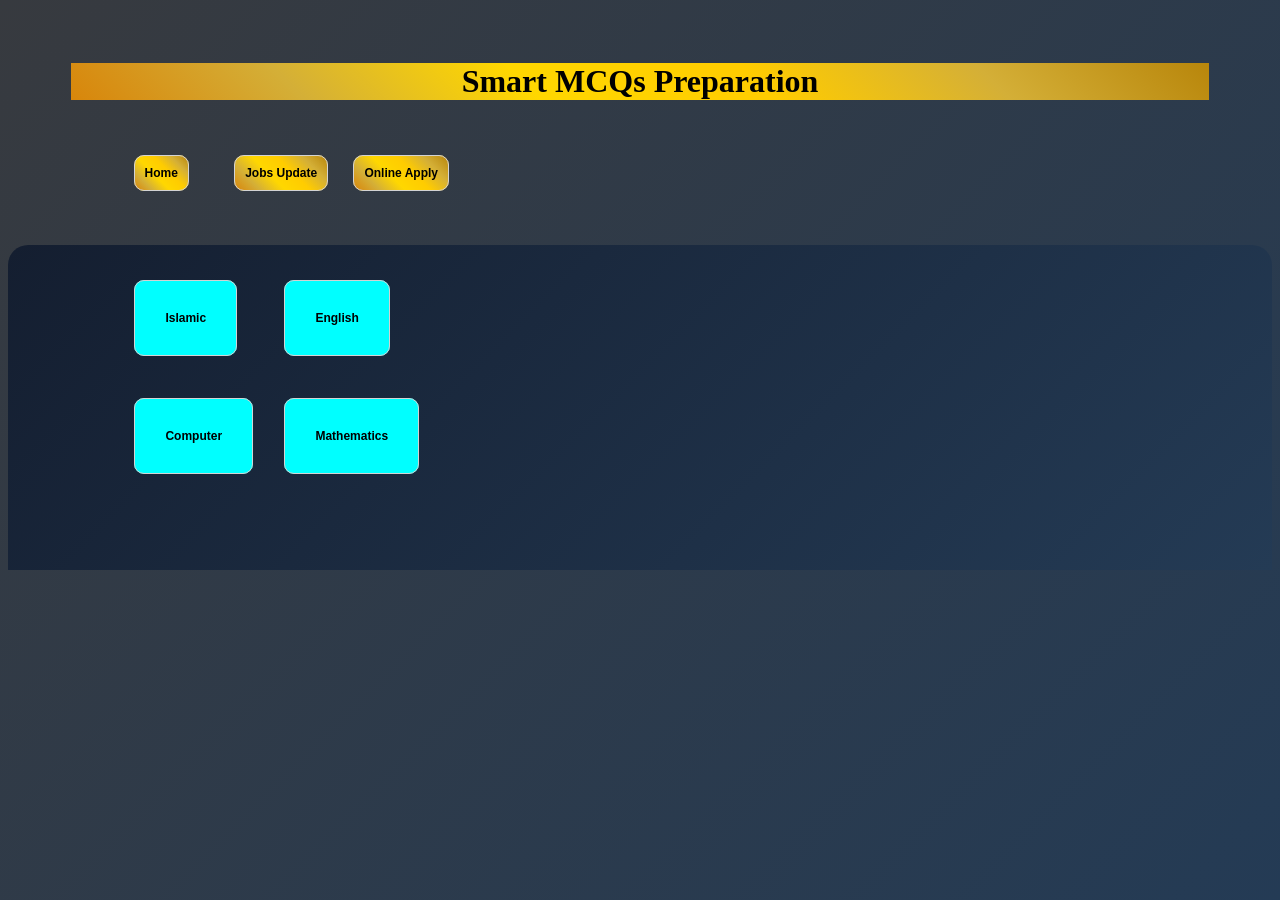
<file: index.html>
<html>
    <head>
        <title>MCQs Main Page</title>
        <link rel="stylesheet" href="mcqsMain.css">
    </head>
    <body>
        <h1 class="Heading1">Smart MCQs Preparation</h1>

        <div class="div1">
        <ul class="ul1">
            <li><a href="index.html" class="li1">Home</a></li>
            <li><a href="NewJobs" class="li1">Jobs Update</a></li>
            <li><a href="ServiceDesk/file1.html" class="li1">Online Apply</a></li>
        </ul>
        </div>

        <div class="div2">
        <ul class="ul2">
            <li><a href="Islamic" class="li2">Islamic</a></li>
            <li><a href="Preposition.html" class="li2">English</a></li>
            <li><a href="Computer.html" class="li2">Computer</a></li>
            <li><a href="Math" class="li2">Mathematics</a></li>
        </ul>
        </div>
    </body>

</html>
</file>
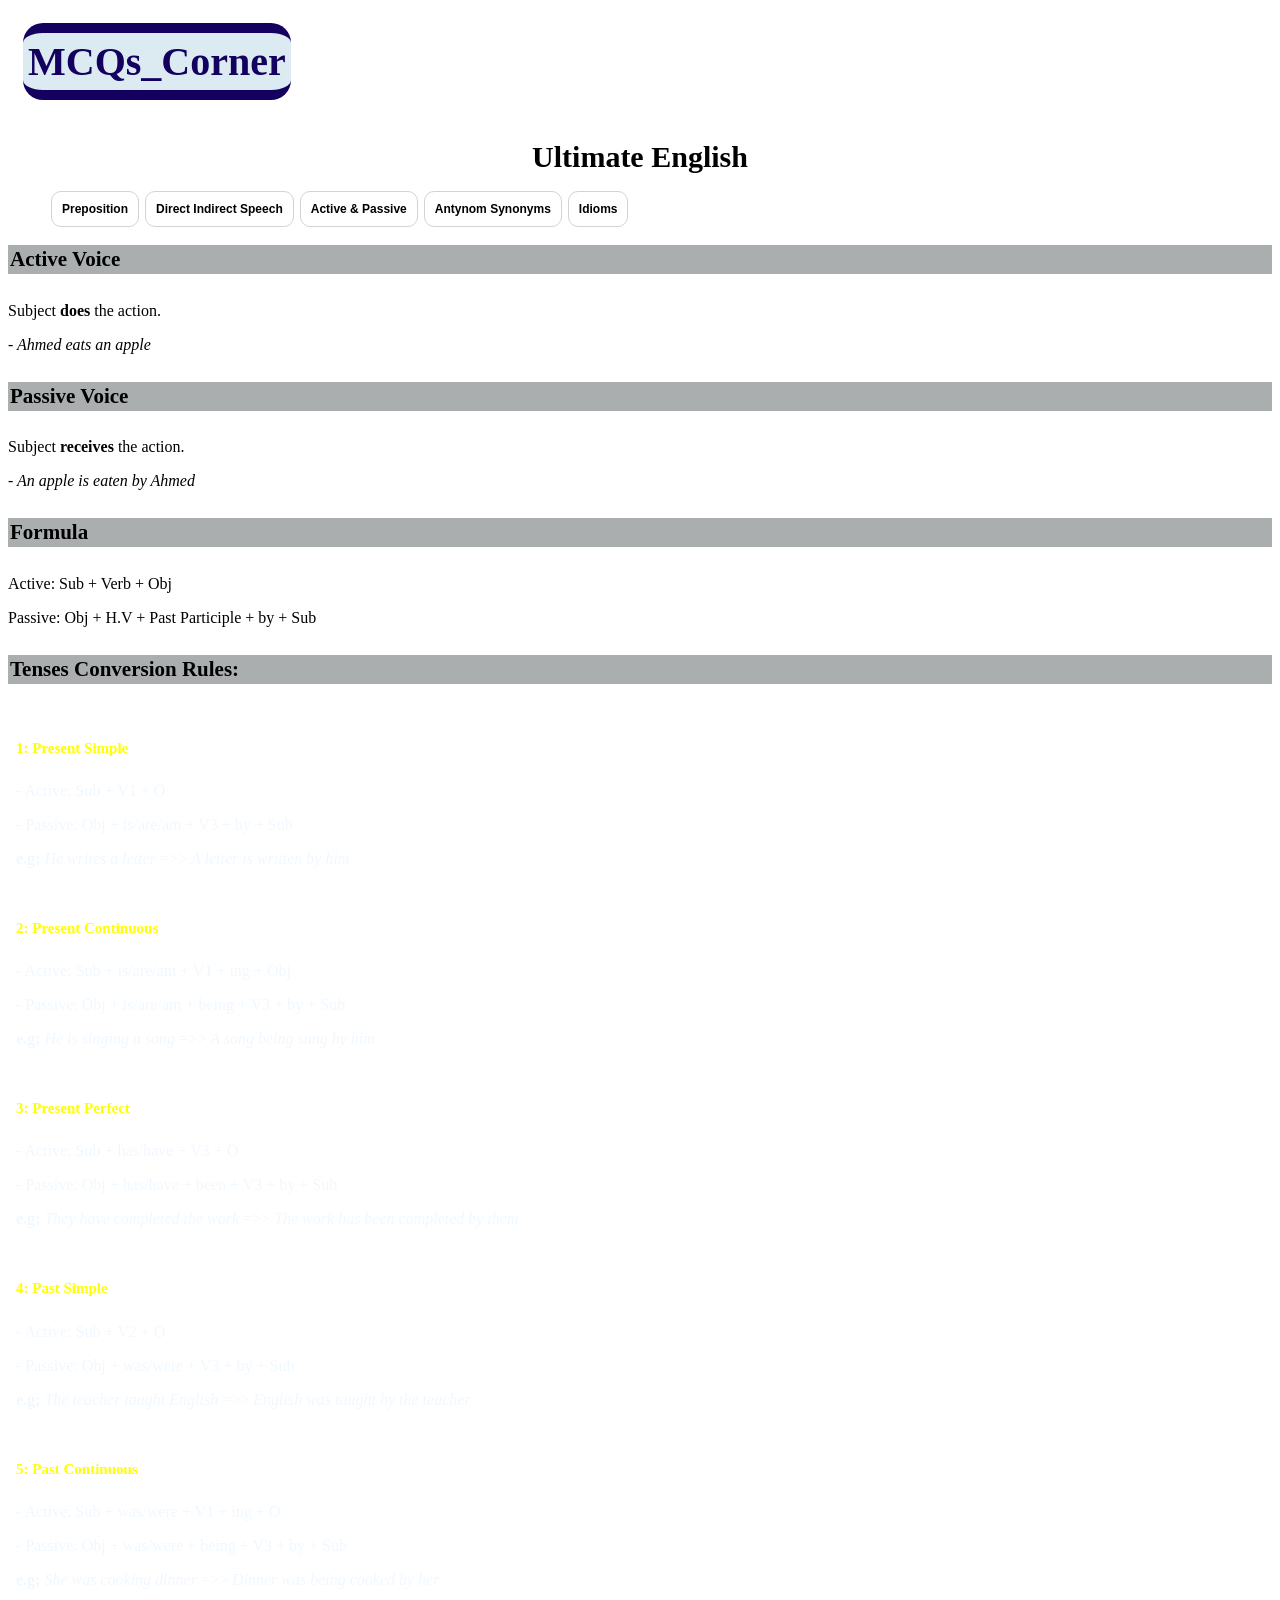
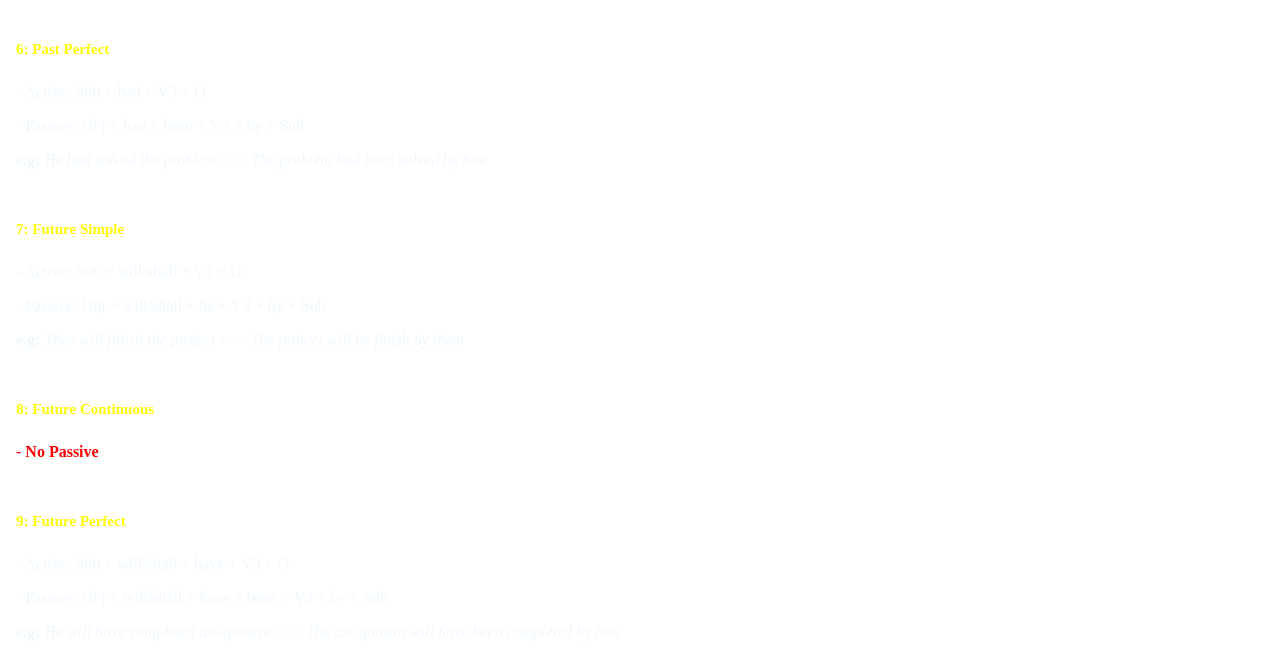
<file: ActPasVoi.html>
<html>
    <head>
        <title>Active & Passive Voice</title>
        <link rel="stylesheet" href="MCQsCorner.css">
    </head>
    <body>
        <div class="div1">
             <h1>MCQs_Corner</h1>
        </div>

        <h2>Ultimate English</h2>

        <ul class="MainList">
            <li id="Mainli"><a href="Preposition.html" id="a">Preposition</a></li>
            <li id="Mainli"><a href="dirInd.html" id="a">Direct Indirect Speech</a></li>
            <li id="Mainli"><a href="ActPasVoi.html" id="a">Active & Passive</a></li>
            <li id="Mainli"><a href="AntSyn.html" id="a">Antynom Synonyms</a></li>
            <li id="Mainli"><a href="Idioms.html" id="a">Idioms</a></li>
        </ul>


        <h4>Active Voice</h4>
        <p>Subject <b>does</b> the action.</p>
        <p><i>- Ahmed eats an apple</i></p>

        <h4>Passive Voice</h4>
        <p>Subject <b>receives</b> the action.</p>
        <p><i>- An apple is eaten by Ahmed</i></p>

        <h4>Formula</h4>
        <p>Active: Sub + Verb + Obj</p>
        <p>Passive: Obj + H.V + Past Participle + by + Sub</p>

        <h4>Tenses Conversion Rules:</h4>

        <div class="div">
        <h5>1: Present Simple</h5>
        <p>- Active: Sub + V1 + O</p>
        <p>- Passive: Obj + is/are/am + V3 + by + Sub</p>
        <p><b>e.g;</b><i> He writes a letter </i> =>> <i>  A letter is written by him</i></p>
        </div>

        <div class="div">
        <h5>2: Present Continuous</h5>
        <p>- Active: Sub + is/are/am + V1 + ing + Obj</p>
        <p>- Passive: Obj + is/are/am + being + V3 + by + Sub</p>
        <p><b>e.g;</b><i> He is singing a song </i> =>> <i>  A song being sung by him</i></p>
        </div>

        <div class="div">
        <h5>3: Present Perfect</h5>
        <p>- Active: Sub + has/have + V3 + O</p>
        <p>- Passive: Obj + has/have + been + V3 + by + Sub</p>
        <p><b>e.g;</b><i> They have completed the work </i> =>> <i> The work has been completed by them</i></p>
        </div>

        <div class="div">
        <h5>4: Past Simple</h5>
        <p>- Active: Sub + V2 + O</p>
        <p>- Passive: Obj + was/were + V3 + by + Sub</p>
        <p><b>e.g;</b><i> The teacher taught English </i> =>> <i> English was taught by the teacher</i></p>
        </div>

        <div class="div">
        <h5>5: Past Continuous</h5>
        <p>- Active: Sub + was/were + V1 + ing + O</p>
        <p>- Passive: Obj + was/were + being + V3 + by + Sub</p>
        <p><b>e.g;</b><i> She was cooking dinner </i> =>> <i> Dinner was being cooked by her</i></p>
        </div>

        <div class="div">
        <h5>6: Past Perfect</h5>
        <p>- Active: Sub + had + V3 + O</p>
        <p>- Passive: Obj + had + been + V3 + by + Sub</p>
        <p><b>e.g;</b><i> He had solved the problem </i> =>> <i> The problem had been solved by him</i></p>
        </div>

        <div class="div">
        <h5>7: Future Simple</h5>
        <p>- Active: Sub + will/shall + V1 + O</p>
        <p>- Passive: Obj + will/shall + be + V3 + by + Sub</p>
        <p><b>e.g;</b><i> They will finish the project </i> =>> <i> The project will be finish by them</i></p>
        </div>

        <div class="div">
        <h5>8: Future Continuous</h5>
        <p style="color: red;">- <b>No Passive</b></p>
        </div>

        <div class="div">
        <h5>9: Future Perfect</h5>
        <p>- Active: Sub + will/shall + have + V3 + O</p>
        <p>- Passive: Obj + will/shall + have + been + V3 + by + Sub</p>
        <p><b>e.g;</b><i> He will have completed assignment </i> =>> <i> The assignment will have been completed by him</i></p>
        </div>
    </body>
</html>
</file>
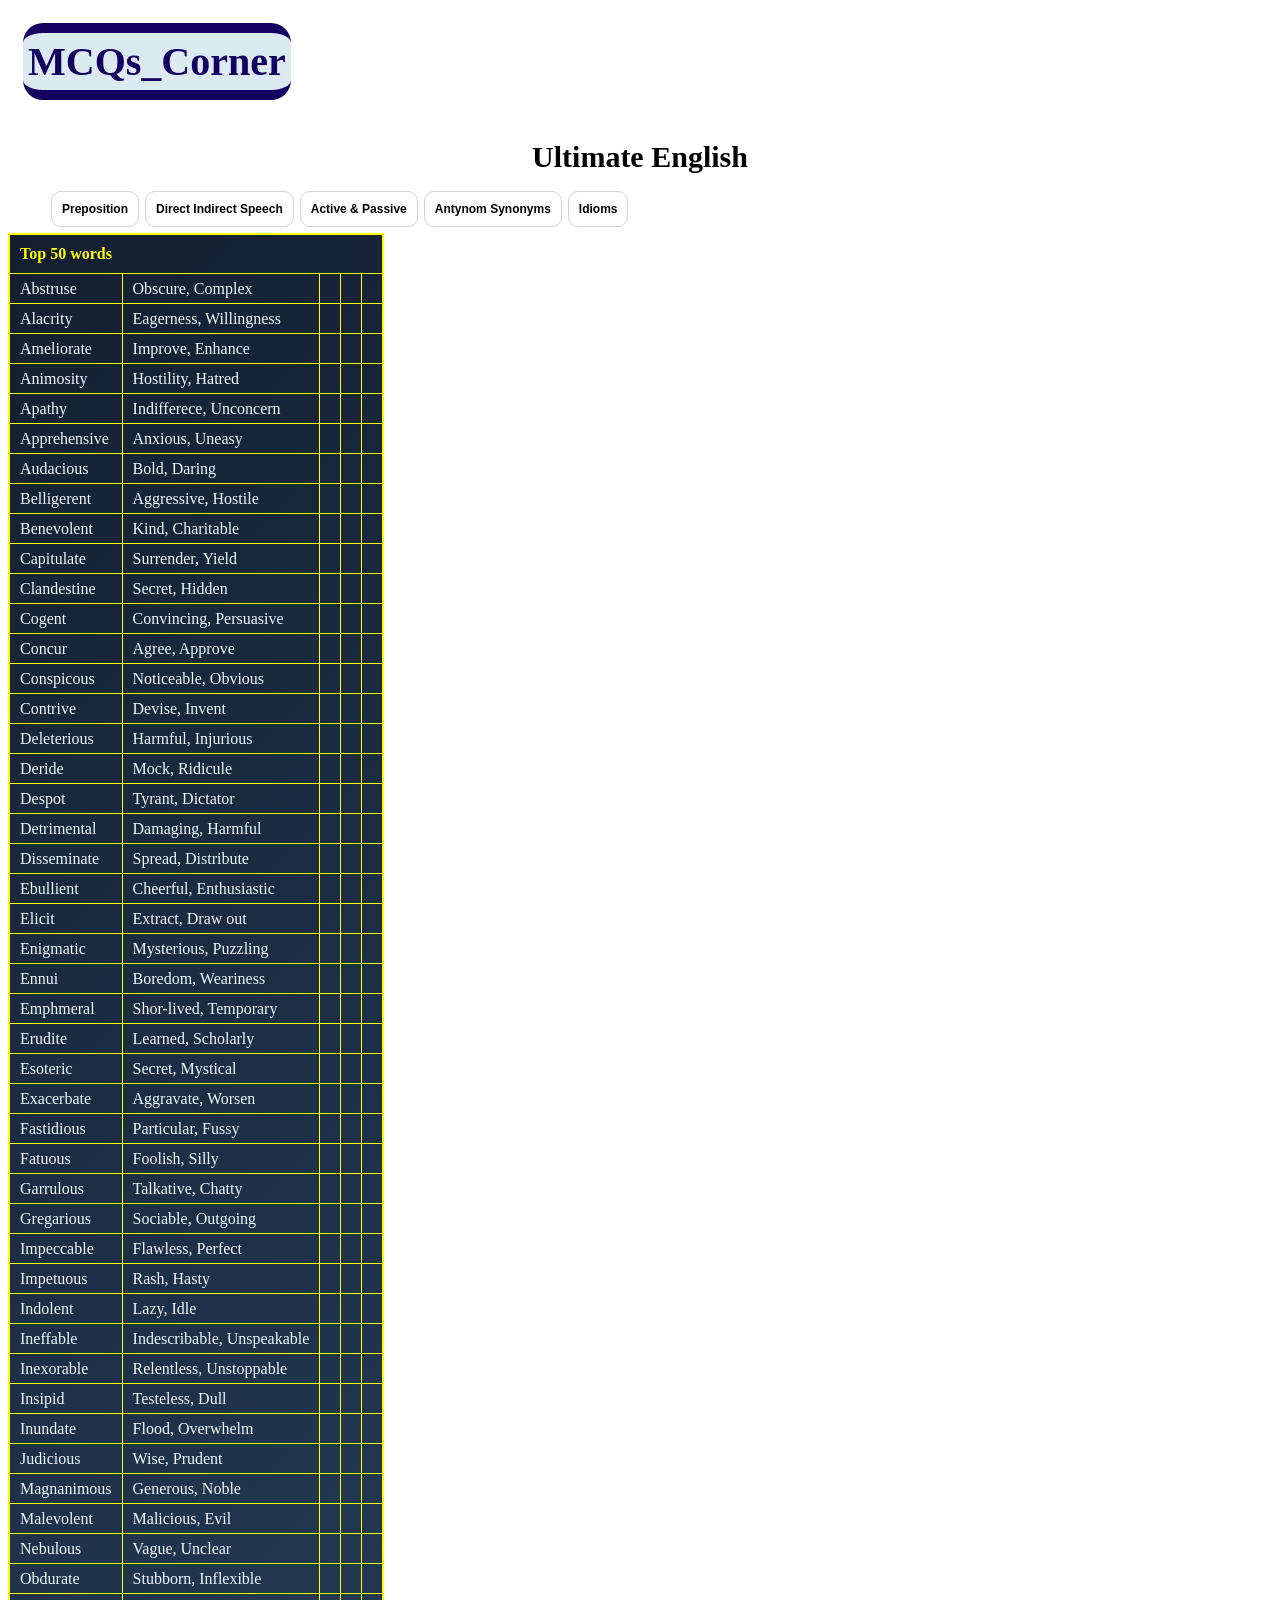
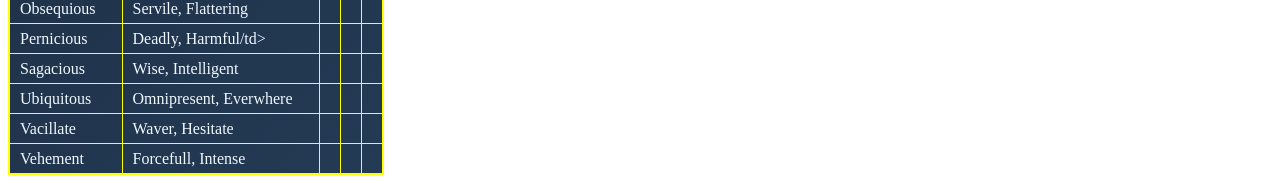
<file: AntSyn.html>
<html>
    <head>
        <title>Active & Passive Voice</title>
        <link rel="stylesheet" href="MCQsCorner.css">
    </head>
    <body>
        <div class="div1">
             <h1>MCQs_Corner</h1>
        </div>

        <h2>Ultimate English</h2>

        <ul class="MainList">
            <li id="Mainli"><a href="Preposition.html" id="a">Preposition</a></li>
            <li id="Mainli"><a href="dirInd.html" id="a">Direct Indirect Speech</a></li>
            <li id="Mainli"><a href="ActPasVoi.html" id="a">Active & Passive</a></li>
            <li id="Mainli"><a href="AntSyn.html" id="a">Antynom Synonyms</a></li>
            <li id="Mainli"><a href="Idioms.html" id="a">Idioms</a></li>
        </ul>

        <table>
            <tr><th>Top 50 words</th></tr>
            <tr><td>Abstruse</td> <td>Obscure, Complex</td> <td></td> <td></td> <td></td></tr>
            <tr><td>Alacrity</td> <td>Eagerness, Willingness</td> <td></td> <td></td> <td></td></tr>
            <tr><td>Ameliorate</td> <td>Improve, Enhance</td> <td></td> <td></td> <td></td></tr>
            <tr><td>Animosity</td> <td>Hostility, Hatred</td> <td></td> <td></td> <td></td></tr>
            <tr><td>Apathy</td> <td>Indifferece, Unconcern</td> <td></td> <td></td> <td></td></tr>
            <tr><td>Apprehensive</td> <td>Anxious, Uneasy</td> <td></td> <td></td> <td></td></tr>
            <tr><td>Audacious</td> <td>Bold, Daring</td> <td></td> <td></td> <td></td></tr>
            <tr><td>Belligerent</td> <td>Aggressive, Hostile</td> <td></td> <td></td> <td></td></tr>
            <tr><td>Benevolent</td> <td>Kind, Charitable</td> <td></td> <td></td> <td></td></tr>
            <tr><td>Capitulate</td> <td>Surrender, Yield</td> <td></td> <td></td> <td></td></tr>
            <tr><td>Clandestine</td> <td>Secret, Hidden</td> <td></td> <td></td> <td></td></tr>
            <tr><td>Cogent</td> <td>Convincing, Persuasive</td> <td></td> <td></td> <td></td></tr>
            <tr><td>Concur</td> <td>Agree, Approve</td> <td></td> <td></td> <td></td></tr>
            <tr><td>Conspicous</td> <td>Noticeable, Obvious</td> <td></td> <td></td> <td></td></tr>
            <tr><td>Contrive</td> <td>Devise, Invent</td> <td></td> <td></td> <td></td></tr>
            <tr><td>Deleterious</td> <td>Harmful, Injurious</td> <td></td> <td></td> <td></td></tr>
            <tr><td>Deride</td> <td>Mock, Ridicule</td> <td></td> <td></td> <td></td></tr>
            <tr><td>Despot</td> <td>Tyrant, Dictator</td> <td></td> <td></td> <td></td></tr>
            <tr><td>Detrimental</td> <td>Damaging, Harmful</td> <td></td> <td></td> <td></td></tr>
            <tr><td>Disseminate</td> <td>Spread, Distribute</td> <td></td> <td></td> <td></td></tr>
            <tr><td>Ebullient</td> <td>Cheerful, Enthusiastic</td> <td></td> <td></td> <td></td></tr>
            <tr><td>Elicit</td> <td>Extract, Draw out</td> <td></td> <td></td> <td></td></tr>
            <tr><td>Enigmatic</td> <td>Mysterious, Puzzling</td> <td></td> <td></td> <td></td></tr>
            <tr><td>Ennui</td> <td>Boredom, Weariness</td> <td></td> <td></td> <td></td></tr>
            <tr><td>Emphmeral</td> <td>Shor-lived, Temporary</td> <td></td> <td></td> <td></td></tr>
            <tr><td>Erudite</td> <td>Learned, Scholarly</td> <td></td> <td></td> <td></td></tr>
            <tr><td>Esoteric</td> <td>Secret, Mystical</td> <td></td> <td></td> <td></td></tr>
            <tr><td>Exacerbate</td> <td>Aggravate, Worsen</td> <td></td> <td></td> <td></td></tr>
            <tr><td>Fastidious</td> <td>Particular, Fussy</td> <td></td> <td></td> <td></td></tr>
            <tr><td>Fatuous</td> <td>Foolish, Silly</td> <td></td> <td></td> <td></td></tr>
            <tr><td>Garrulous</td> <td>Talkative, Chatty</td> <td></td> <td></td> <td></td></tr>
            <tr><td>Gregarious</td> <td>Sociable, Outgoing</td> <td></td> <td></td> <td></td></tr>
            <tr><td>Impeccable</td> <td>Flawless, Perfect</td> <td></td> <td></td> <td></td></tr>
            <tr><td>Impetuous</td> <td>Rash, Hasty</td> <td></td> <td></td> <td></td></tr>
            <tr><td>Indolent</td> <td>Lazy, Idle</td> <td></td> <td></td> <td></td></tr>
            <tr><td>Ineffable</td> <td>Indescribable, Unspeakable</td> <td></td> <td></td> <td></td></tr>
            <tr><td>Inexorable</td> <td>Relentless, Unstoppable</td> <td></td> <td></td> <td></td></tr>
            <tr><td>Insipid</td> <td>Testeless, Dull</td> <td></td> <td></td> <td></td></tr>
            <tr><td>Inundate</td> <td>Flood, Overwhelm</td> <td></td> <td></td> <td></td></tr>
            <tr><td>Judicious</td> <td>Wise, Prudent</td> <td></td> <td></td> <td></td></tr>
            <tr><td>Magnanimous</td> <td>Generous, Noble</td> <td></td> <td></td> <td></td></tr>
            <tr><td>Malevolent</td> <td>Malicious, Evil</td> <td></td> <td></td> <td></td></tr>
            <tr><td>Nebulous</td> <td>Vague, Unclear</td> <td></td> <td></td> <td></td></tr>
            <tr><td>Obdurate</td> <td>Stubborn, Inflexible</td> <td></td> <td></td> <td></td></tr>
            <tr><td>Obsequious</td> <td>Servile, Flattering</td> <td></td> <td></td> <td></td></tr>
            <tr><td>Pernicious</td> <td>Deadly, Harmful/td> <td></td> <td></td> <td></td></tr>
            <tr><td>Sagacious</td> <td>Wise, Intelligent</td> <td></td> <td></td> <td></td></tr>
            <tr><td>Ubiquitous</td> <td>Omnipresent, Everwhere</td> <td></td> <td></td> <td></td></tr>
            <tr><td>Vacillate</td> <td>Waver, Hesitate</td> <td></td> <td></td> <td></td></tr>
            <tr><td>Vehement</td> <td>Forcefull, Intense</td> <td></td> <td></td> <td></td></tr>
            
            
        </table>
    </body>
</html>
</file>
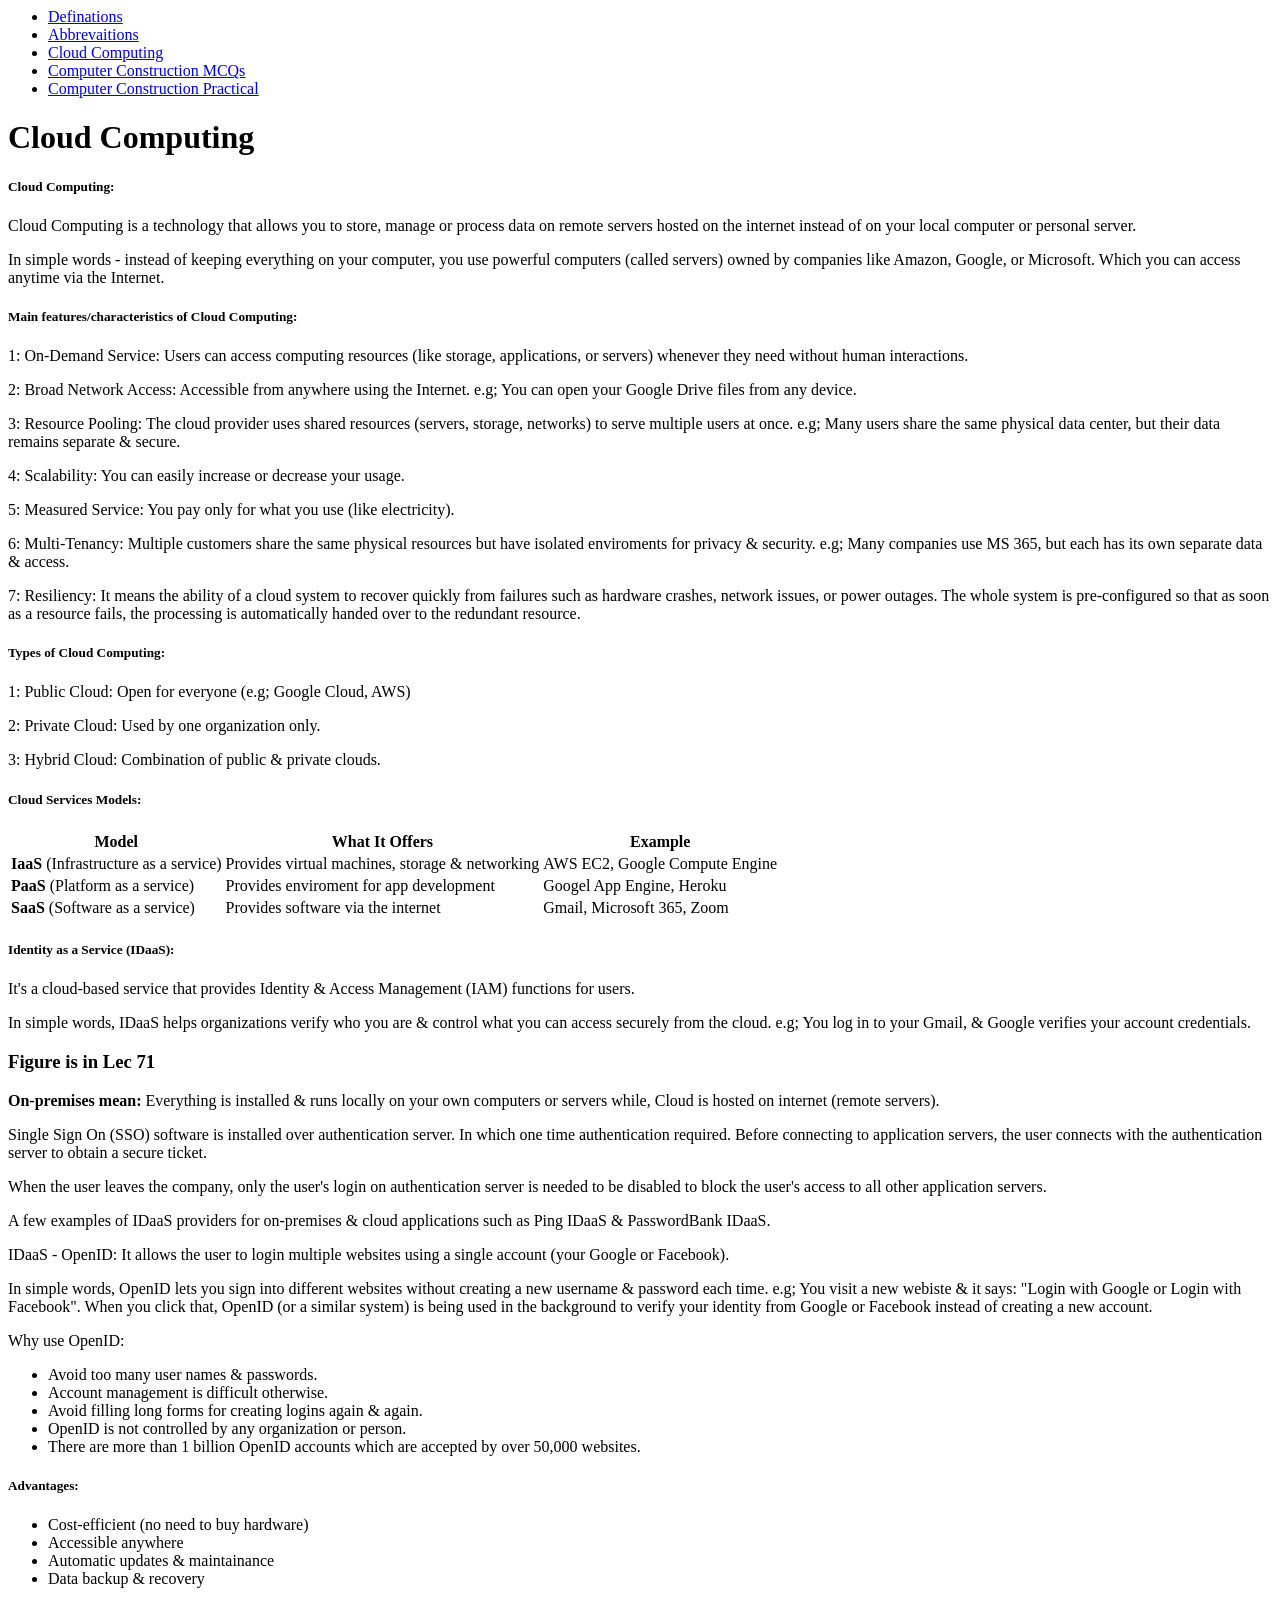
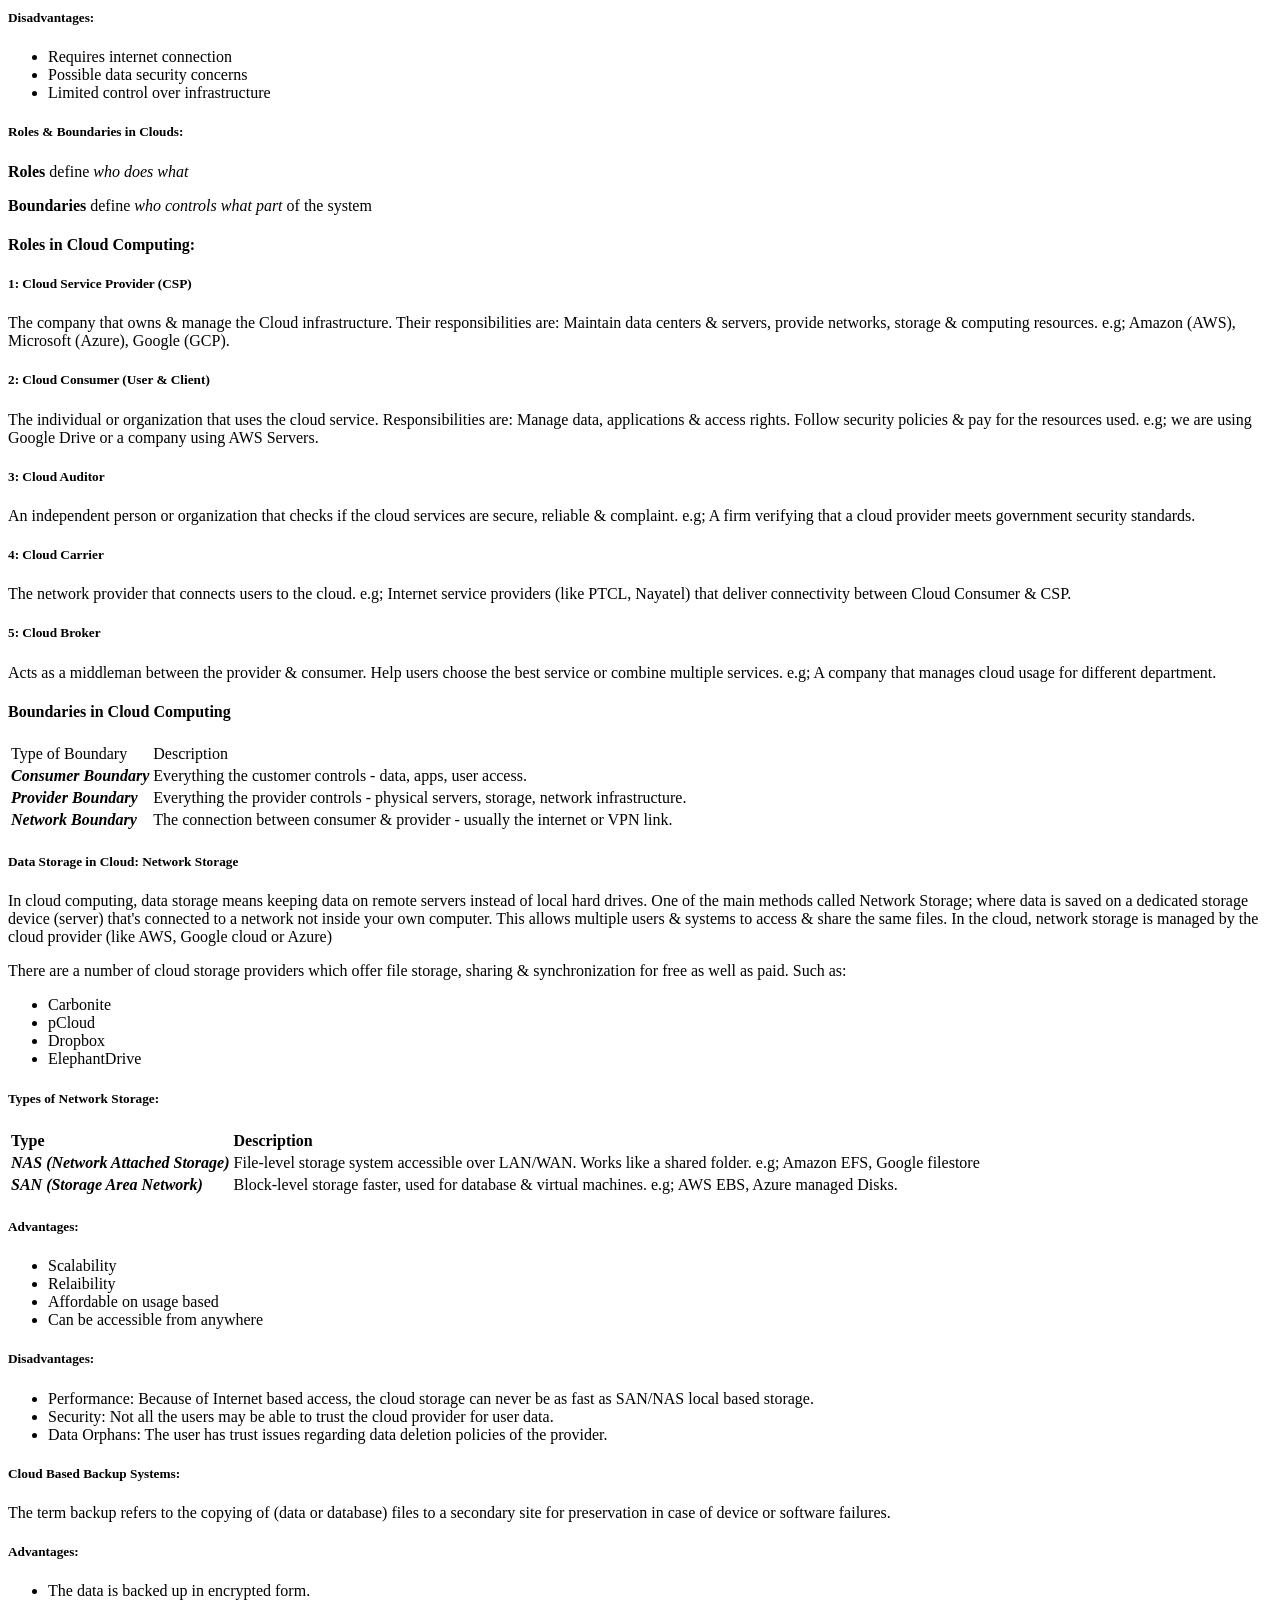
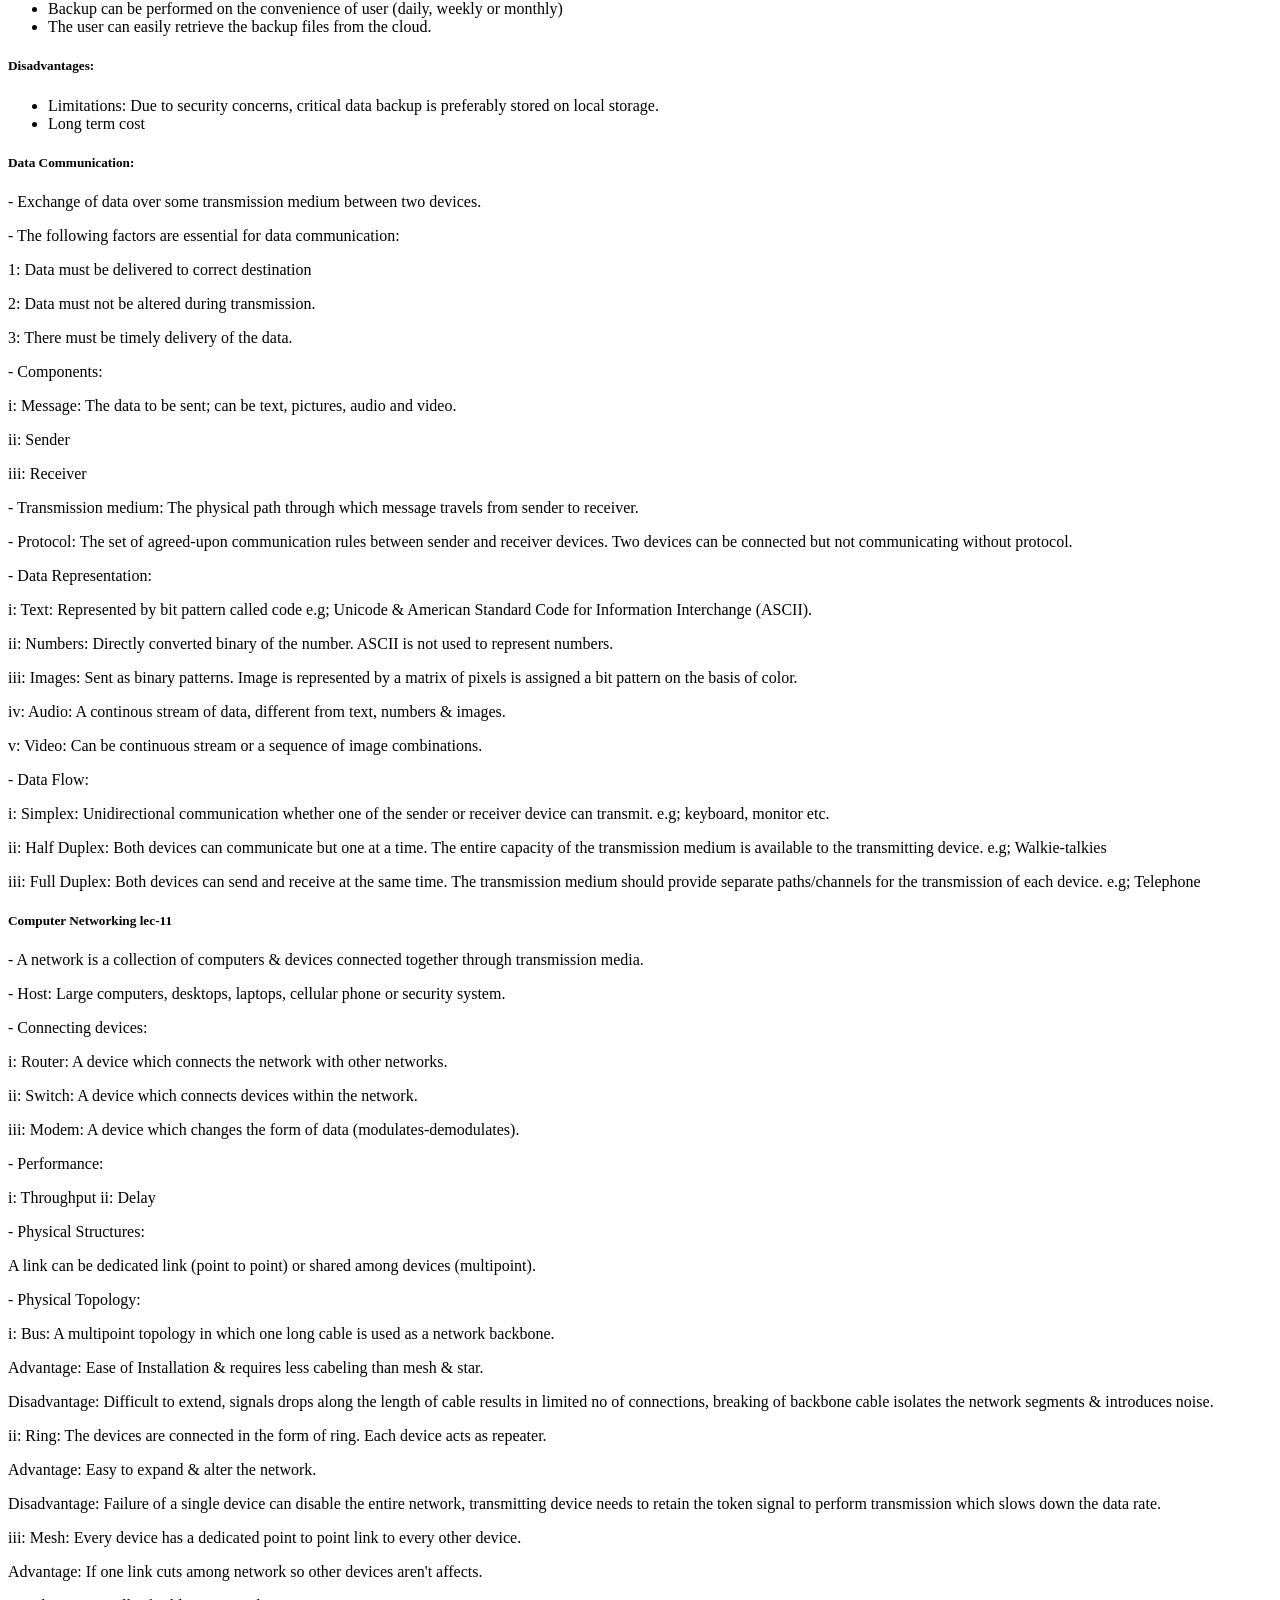
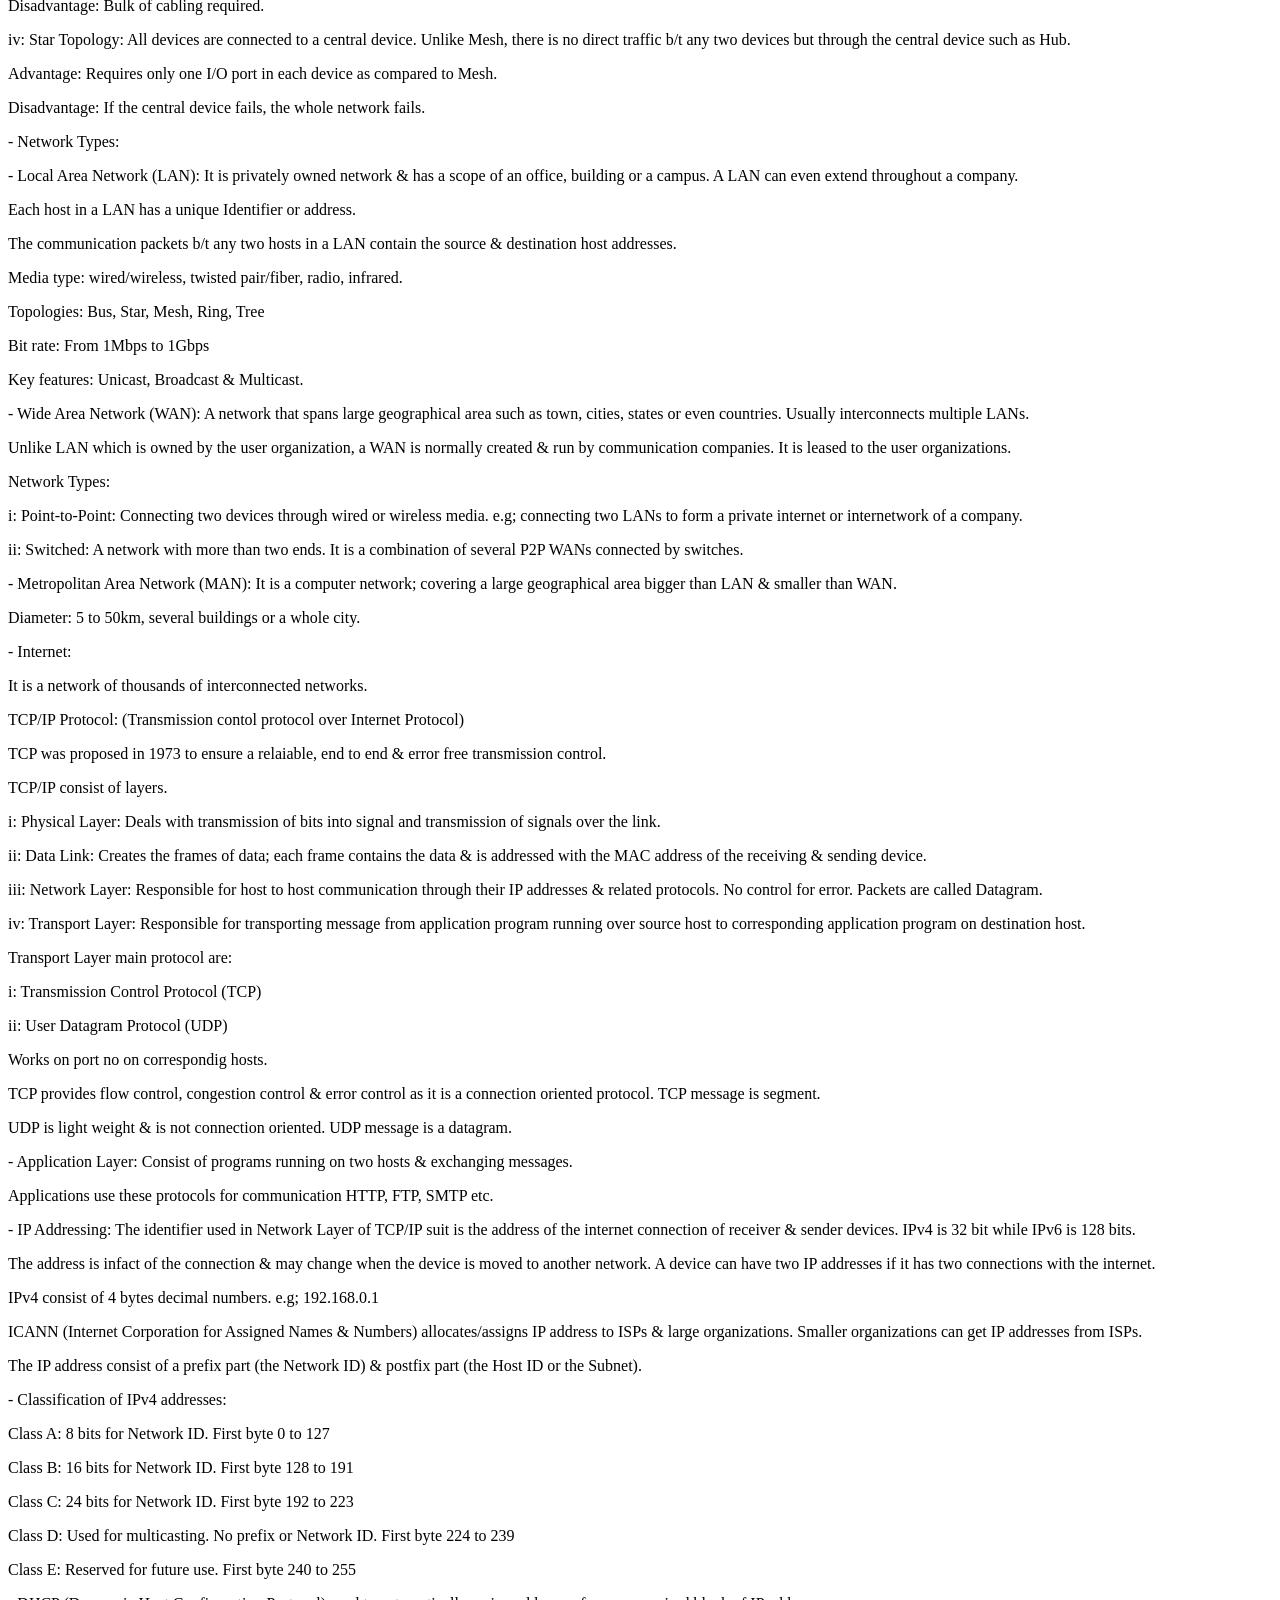
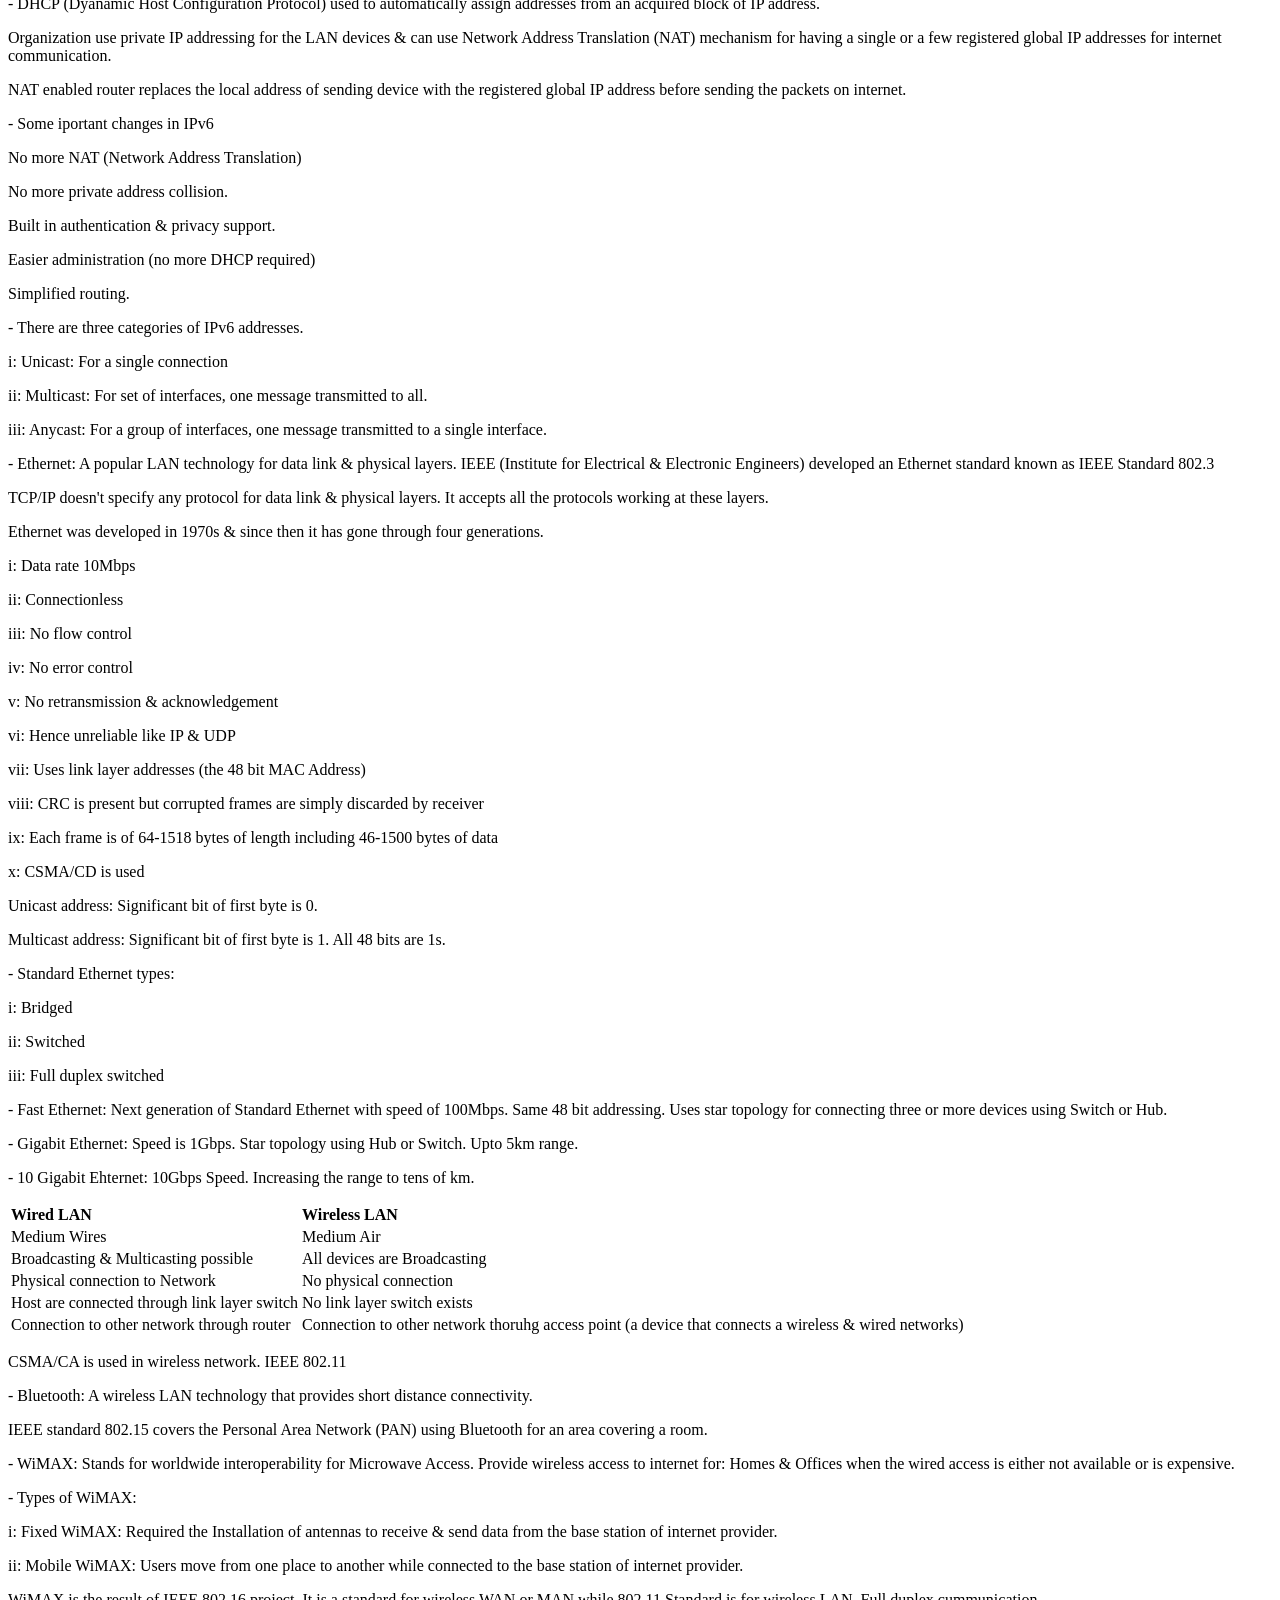
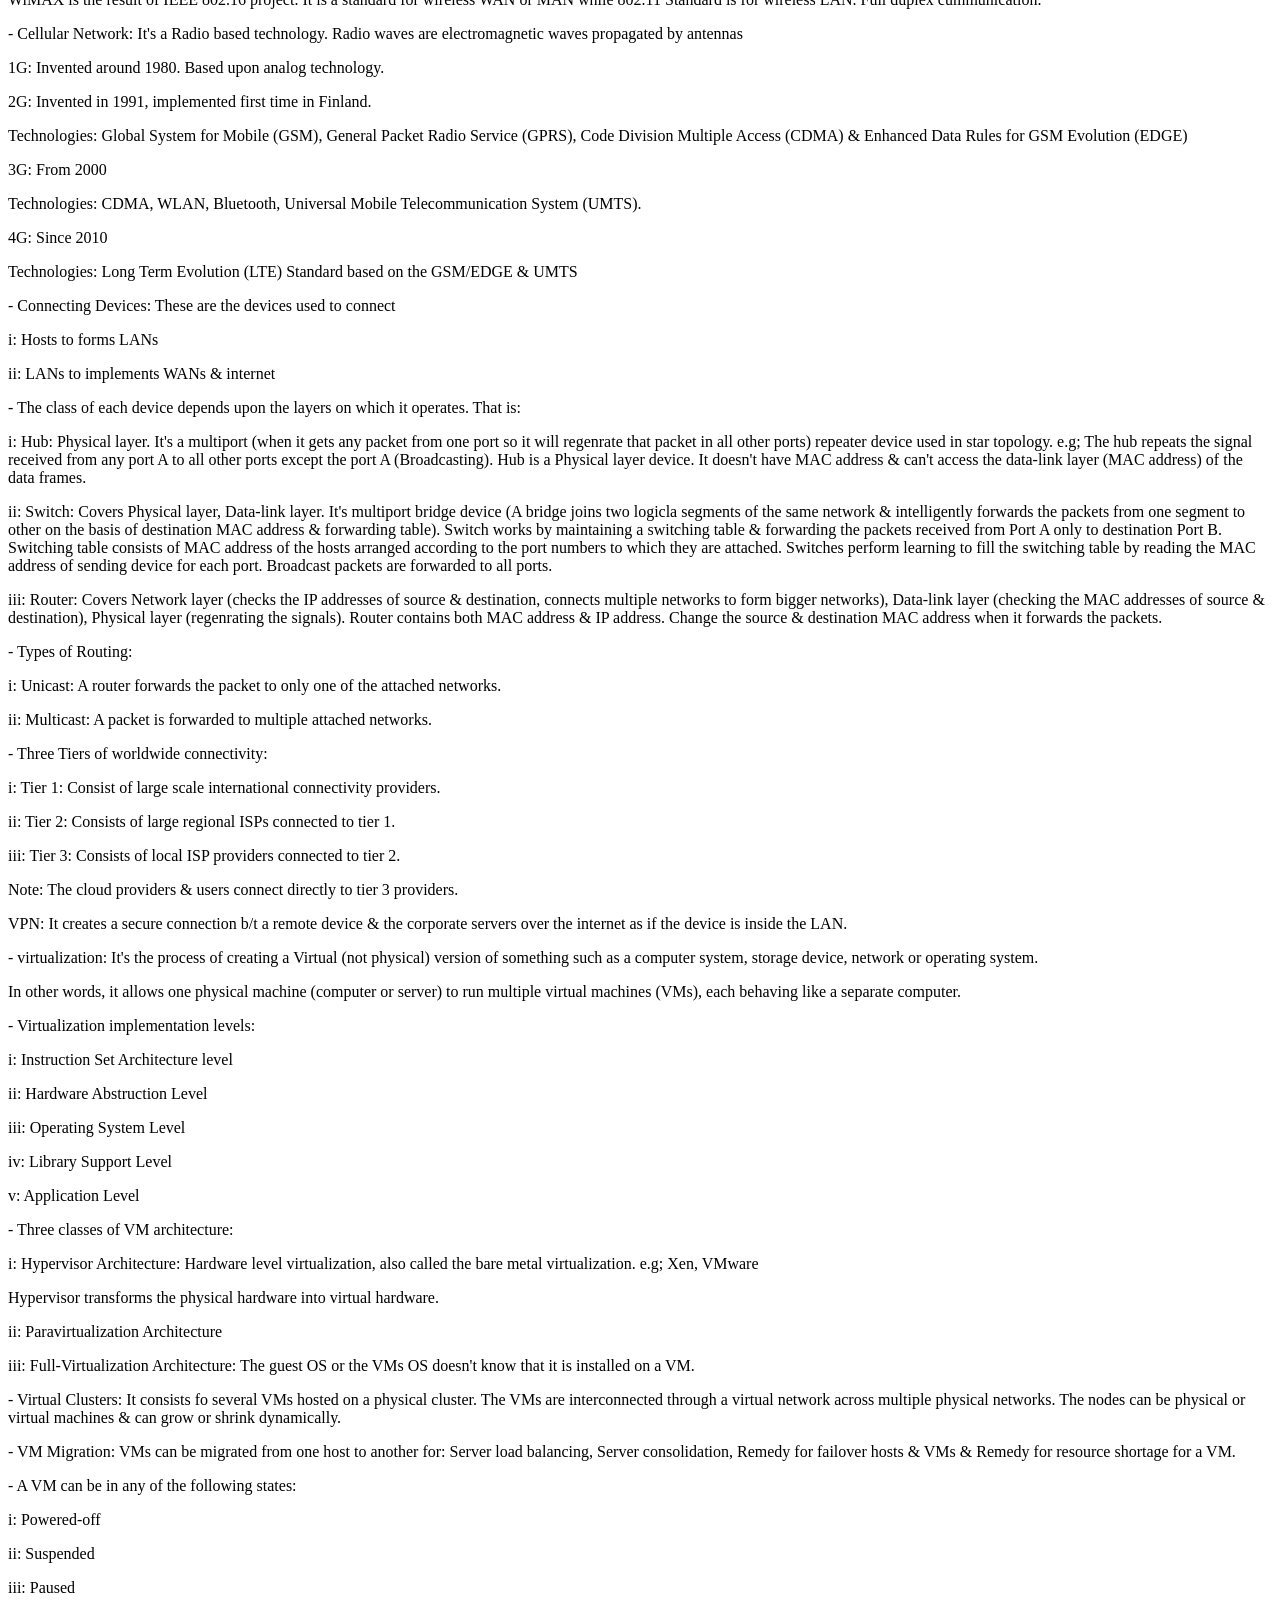
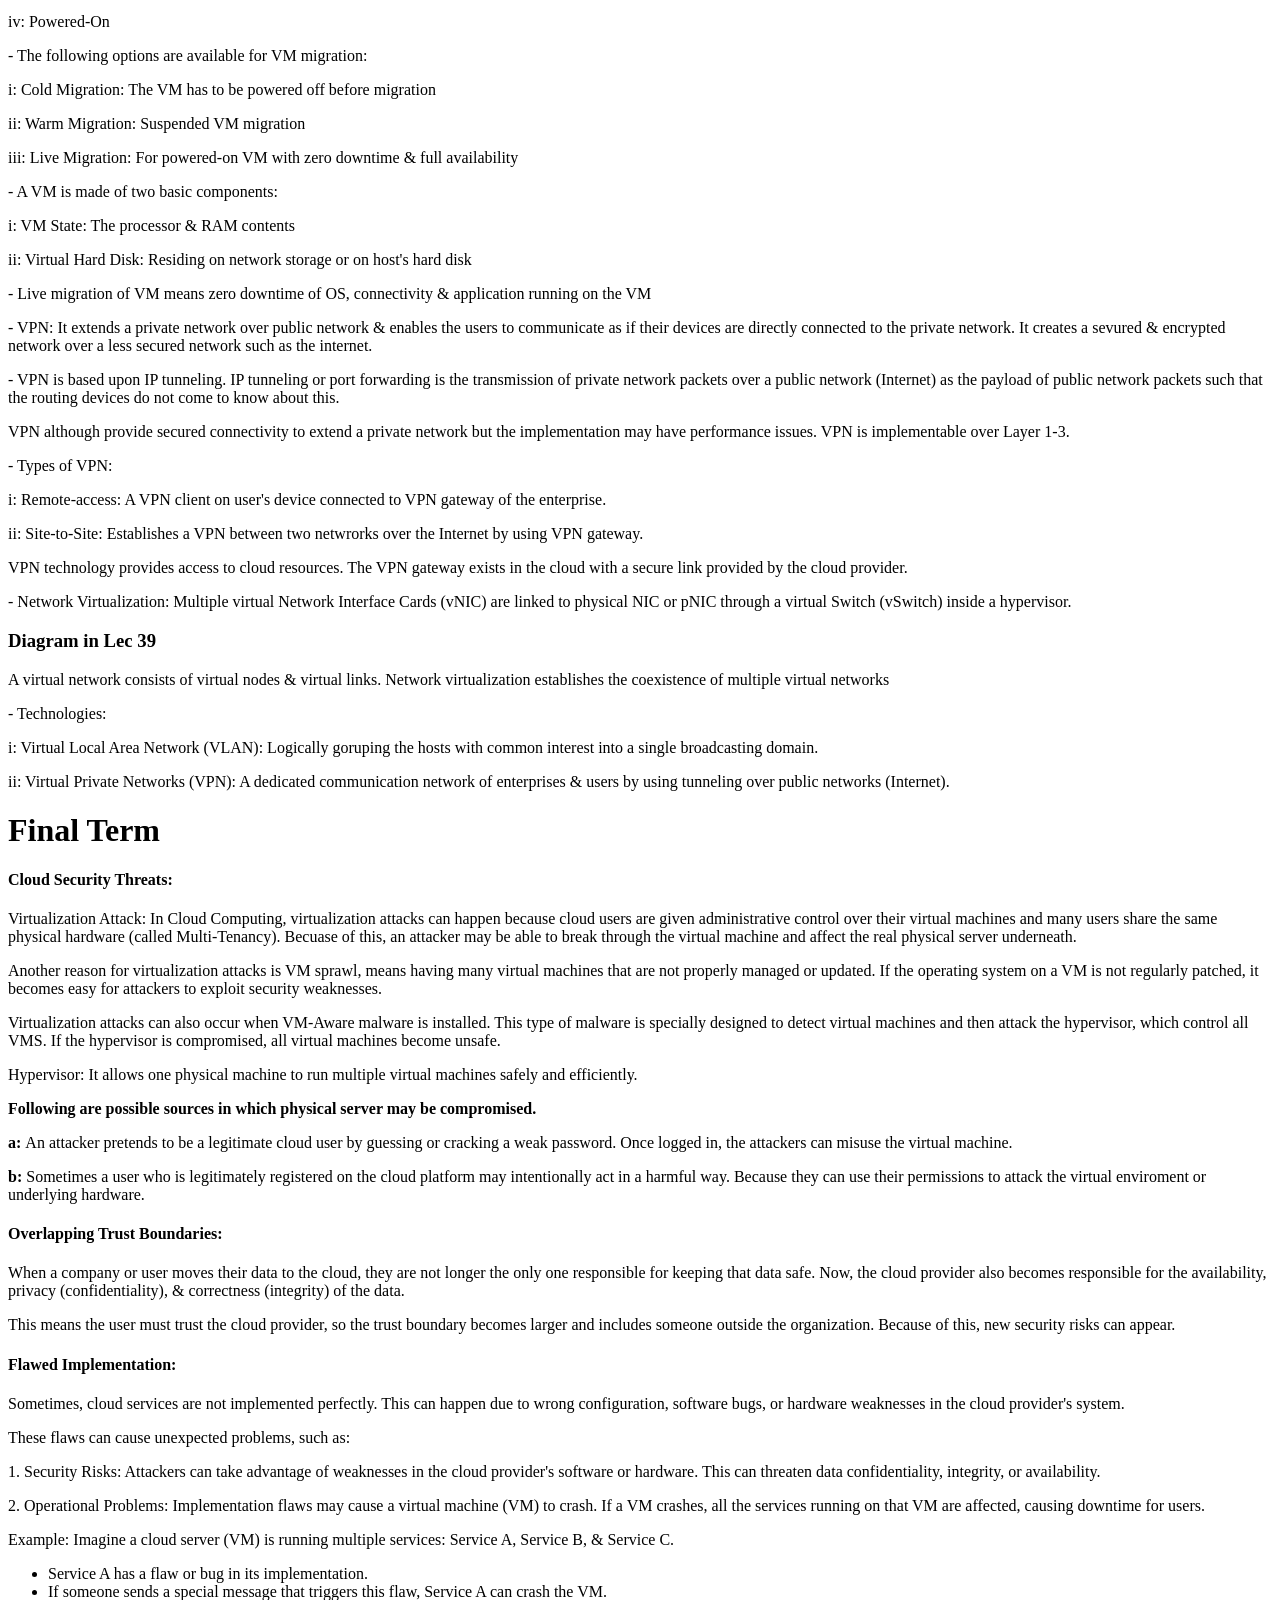
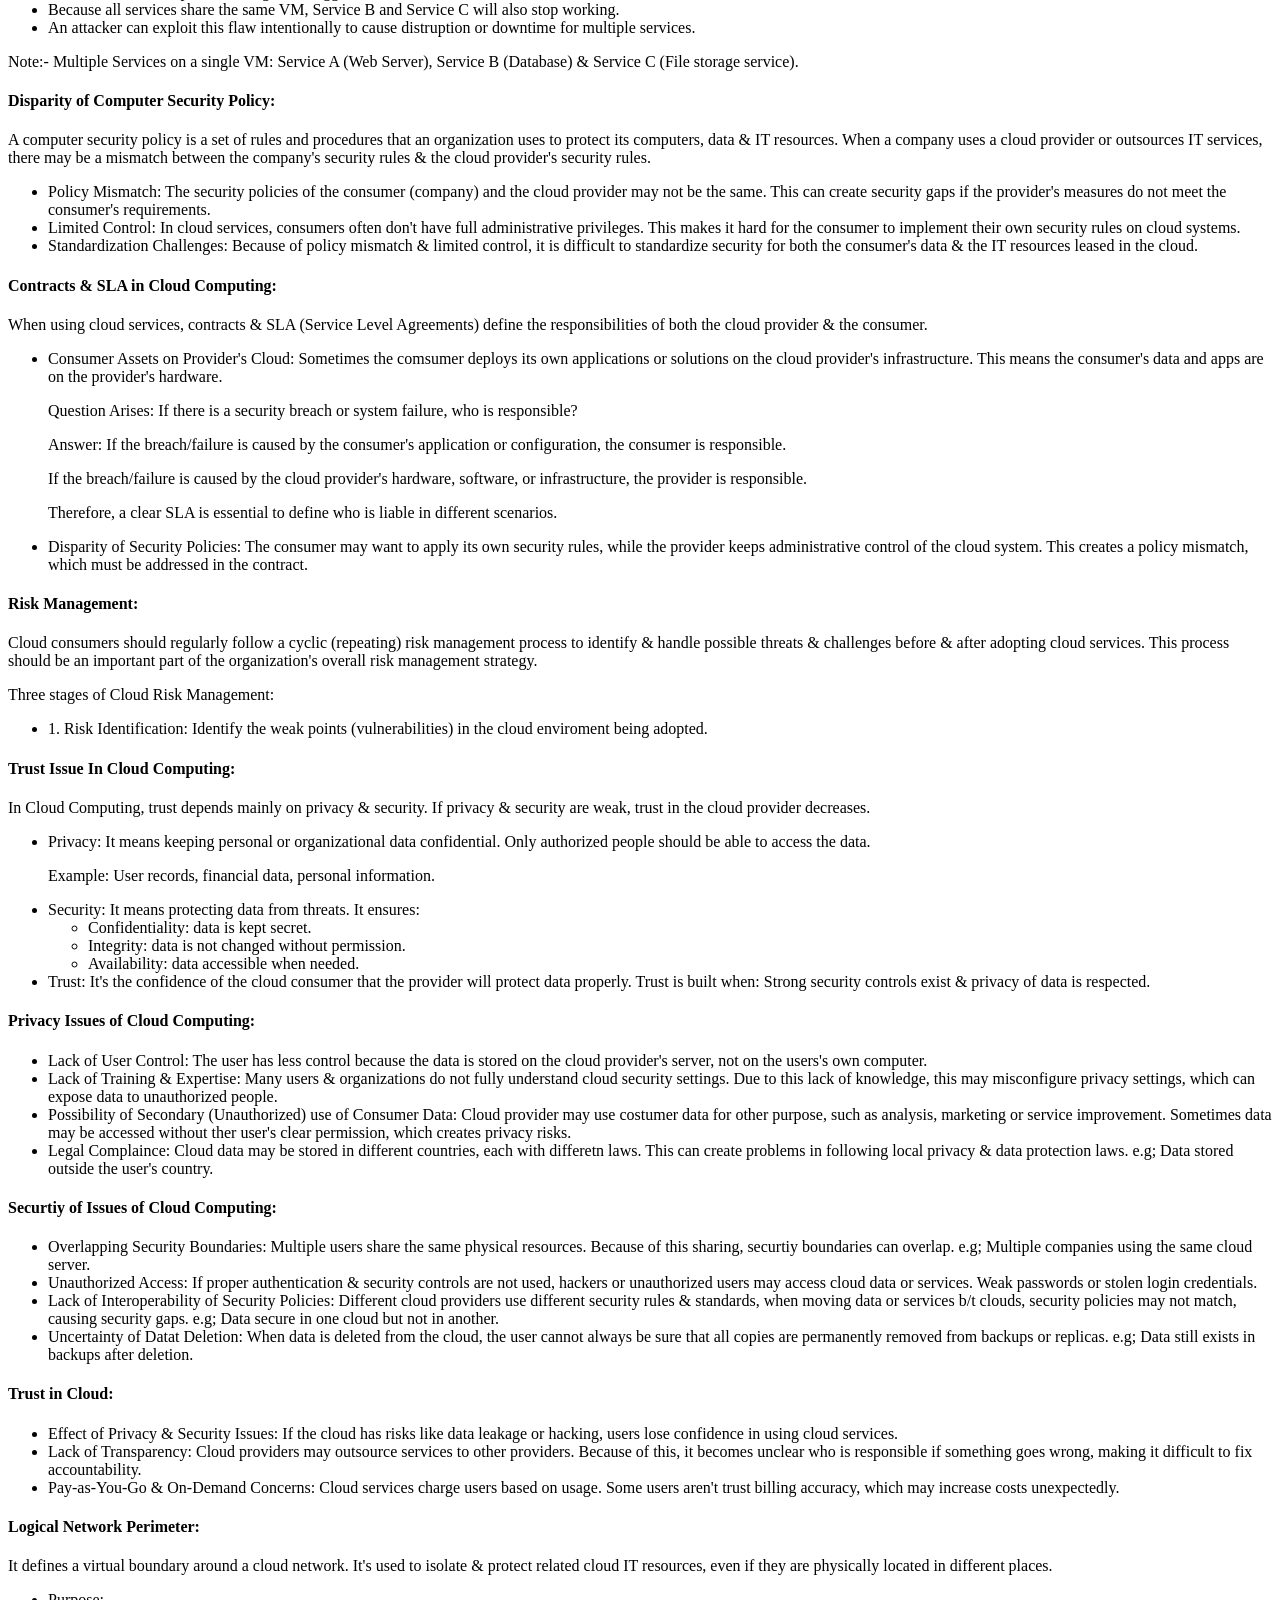
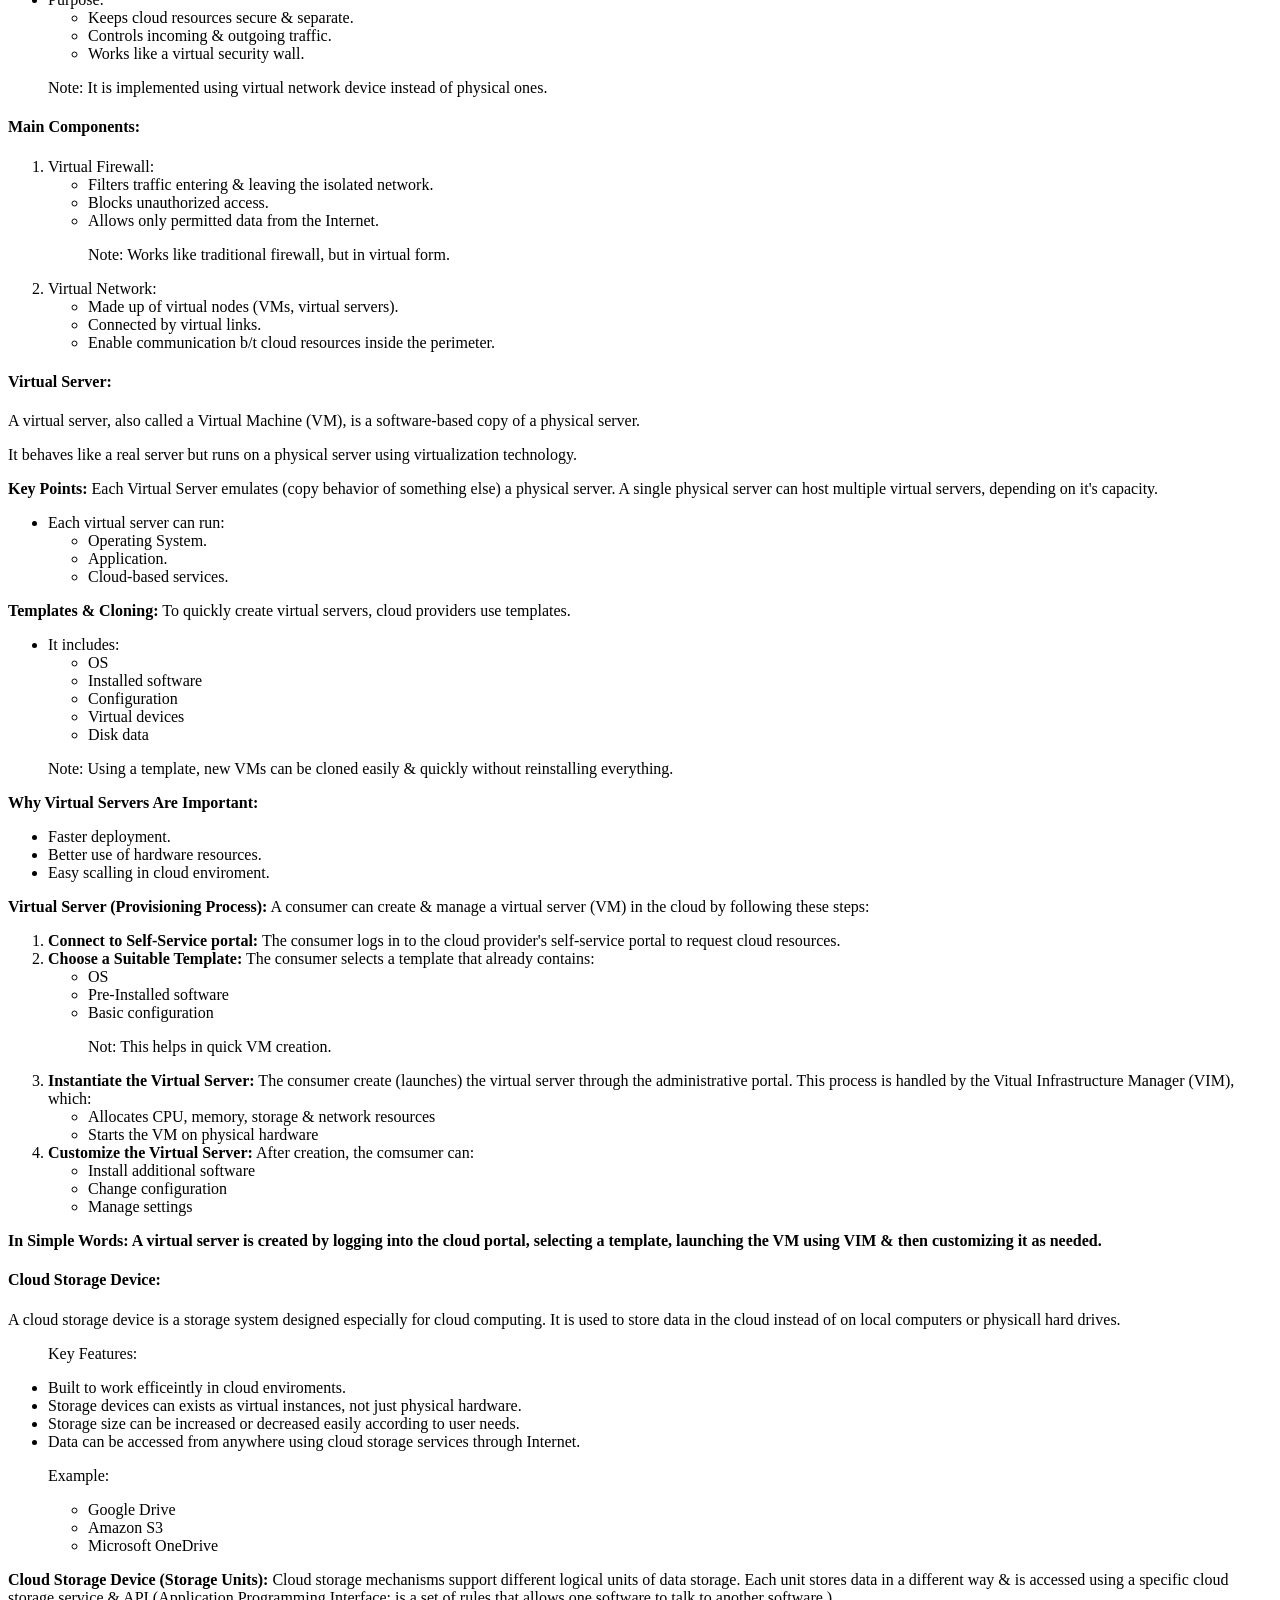
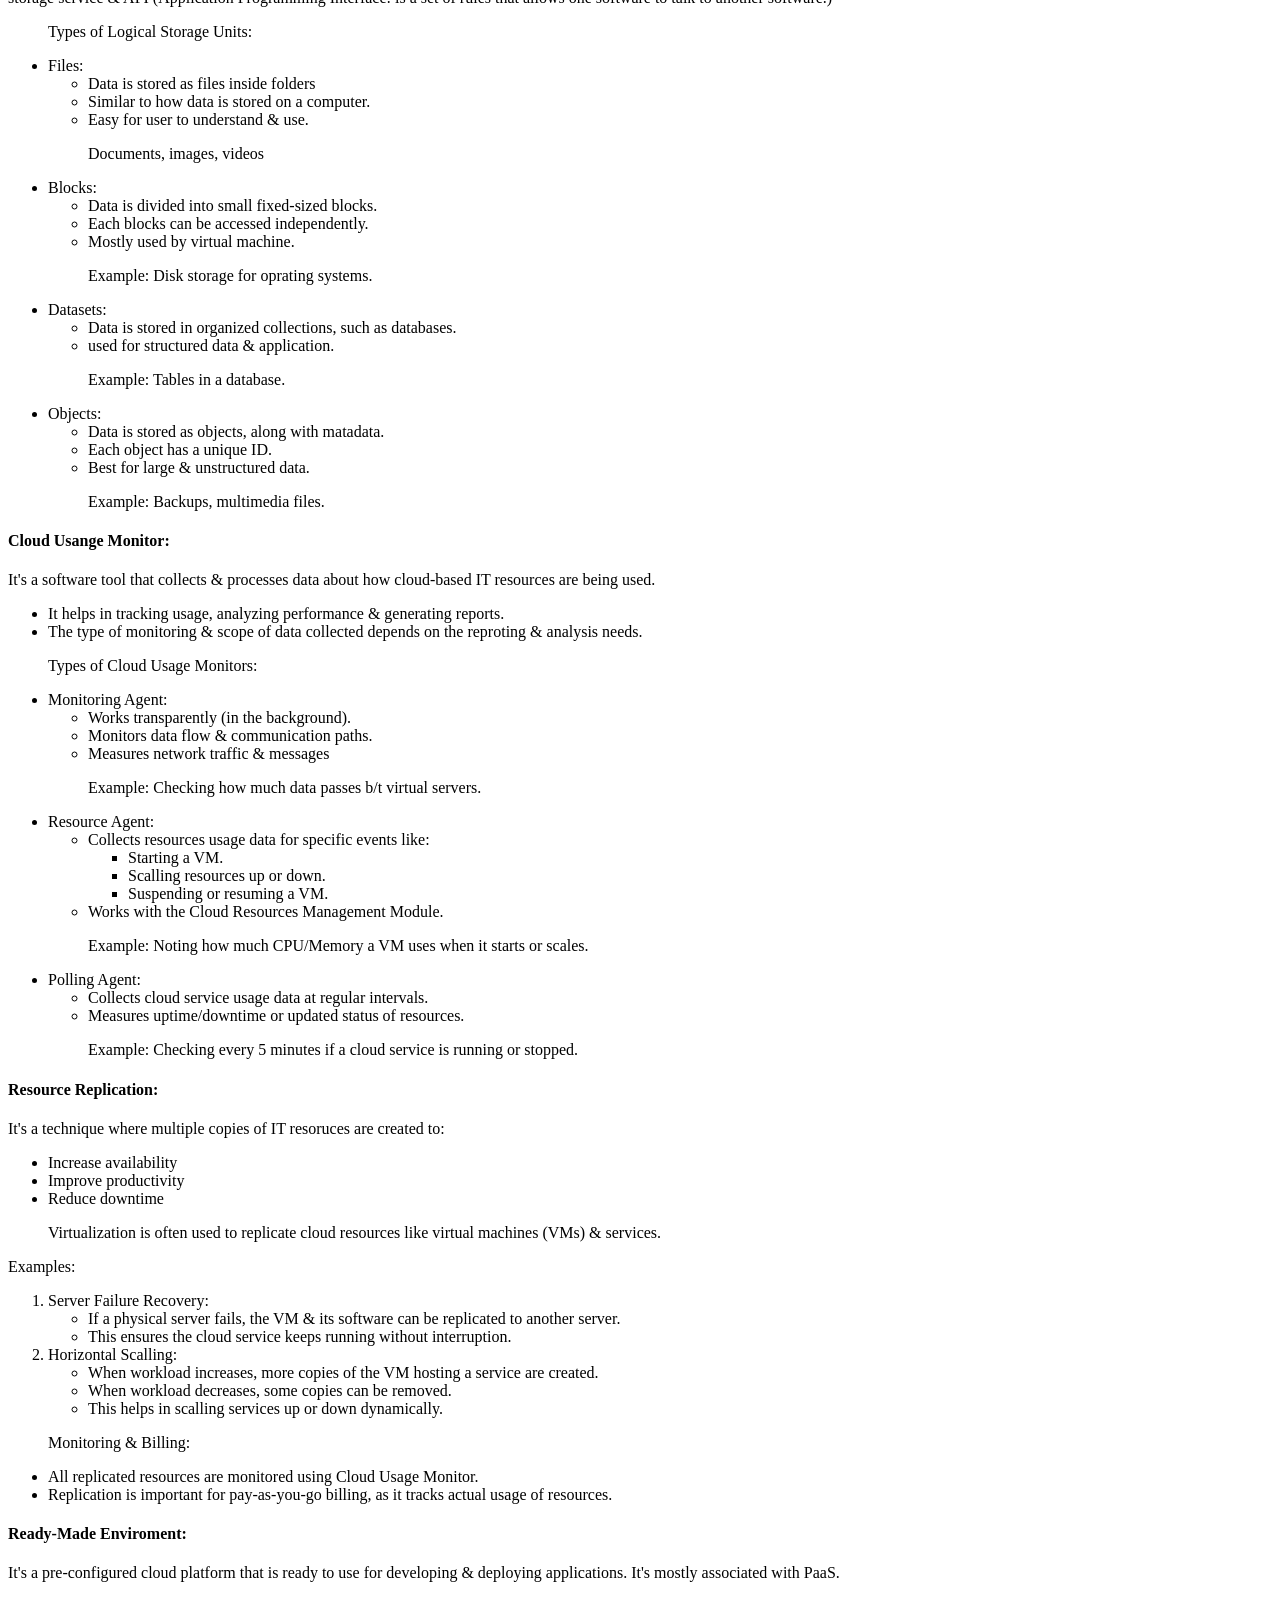
<file: CloudCom.html>
<html>
    <head>
        <title>Cloud Computing</title>
    </head>
    <body>
        <ul>
            <li><a href="Computer.html">Definations</a></li>
            <li><a href="shortForm.html">Abbrevaitions</a></li>
            <li><a href="CloudCom.html">Cloud Computing</a></li>
            <li><a href="ComCons.html">Computer Construction MCQs</a></li>
            <li><a href="ComConsP.html">Computer Construction Practical</a></li>
        </ul>

        <h1>Cloud Computing</h1>

        <h5>Cloud Computing:</h5>
        <p>Cloud Computing is a technology that allows you to store, manage or process data on remote servers hosted on the internet instead of on your local computer or personal server.</p>
        <p>In simple words - instead of keeping everything on your computer, you use powerful computers (called servers) owned by companies like Amazon, Google, or Microsoft. Which you can access anytime via the Internet.</p>

        <h5>Main features/characteristics of Cloud Computing:</h5>
        <p>1: On-Demand Service: Users can access computing resources (like storage, applications, or servers) whenever they need without human interactions.</p>
        <p>2: Broad Network Access: Accessible from anywhere using the Internet. e.g; You can open your Google Drive files from any device.</p>
        <p>3: Resource Pooling: The cloud provider uses shared resources (servers, storage, networks) to serve multiple users at once. e.g; Many users share the same physical data center, but their data remains separate & secure.</p>
        <p>4: Scalability: You can easily increase or decrease your usage.</p>
        <p>5: Measured Service: You pay only for what you use (like electricity).</p>
        <p>6: Multi-Tenancy: Multiple customers share the same physical resources but have isolated enviroments for privacy & security. e.g; Many companies use MS 365, but each has its own separate data & access.</p>
        <p>7: Resiliency: It means the ability of a cloud system to recover quickly from failures such as hardware crashes, network issues, or power outages. The whole system is pre-configured so that as soon as a resource fails, the processing is automatically handed over to the redundant resource.</p>

        <h5>Types of Cloud Computing:</h5>
        <p>1: Public Cloud: Open for everyone (e.g; Google Cloud, AWS)</p>
        <p>2: Private Cloud: Used by one organization only.</p>
        <p>3: Hybrid Cloud: Combination of public & private clouds.</p>

        <h5> Cloud Services Models:</h5>
        <table>
            <tr>
                <th>Model</th>
                <th>What It Offers</th>
                <th>Example</th>
            </tr>
            <td><b>IaaS </b>(Infrastructure as a service)</td>
            <td>Provides virtual machines, storage & networking</td>
            <td>AWS EC2, Google Compute Engine</td>
            </tr>
            <tr>
                <td><b>PaaS </b>(Platform as a service)</td>
                <td>Provides enviroment for app development</td>
                <td>Googel App Engine, Heroku</td>
            </tr>
            <tr>
                <td><b>SaaS </b>(Software as a service)</td>
                <td>Provides software via the internet</td>
                <td>Gmail, Microsoft 365, Zoom</td>
            </tr>
        </table>

        <h5>Identity as a Service (IDaaS):</h5>
        <p>It's a cloud-based service that provides Identity & Access Management (IAM) functions for users.</p>
        <p>In simple words, IDaaS helps organizations verify who you are & control what you can access securely from the cloud. e.g; You log in to your Gmail, & Google verifies your account credentials.</p>
        <h3>Figure is in Lec 71</h3>
        <p><b>On-premises mean: </b> Everything is installed & runs locally on your own computers or servers while, Cloud is hosted on internet (remote servers).</p>
        <p>Single Sign On (SSO) software is installed over authentication server. In which one time authentication required. Before connecting to application servers, the user connects with the authentication server to obtain a secure ticket.</p>
        <p>When the user leaves the company, only the user's login on authentication server is needed to be disabled to block the user's access to all other application servers.</p>
        <p>A few examples of IDaaS providers for on-premises & cloud applications such as Ping IDaaS & PasswordBank IDaaS.</p>
        <p>IDaaS - OpenID: It allows the user to login multiple websites using a single account (your Google or Facebook).</p>
        <p>In simple words, OpenID lets you sign into different websites without creating a new username & password each time. e.g; You visit a new webiste & it says: "Login with Google or Login with Facebook". When you click that, OpenID (or a similar system) is being used in the background to verify your identity from Google or Facebook instead of creating a new account.</p>
        <p>Why use OpenID:
            <ul>
                <li>Avoid too many user names & passwords.</li>
                <li>Account management is difficult otherwise.</li>
                <li>Avoid filling long forms for creating logins again & again.</li>
                <li>OpenID is not controlled by any organization or person.</li>
                <li>There are more than 1 billion OpenID accounts which are accepted by over 50,000 websites.</li>
            </ul>
        </p>

        <h5>Advantages:</h5>
        <ul>
            <li>Cost-efficient (no need to buy hardware)</li>
            <li>Accessible anywhere</li>
            <li>Automatic updates & maintainance</li>
            <li>Data backup & recovery</li>
        </ul>

        <h5>Disadvantages:</h5>
        <ul>
            <li>Requires internet connection</li>
            <li>Possible data security concerns</li>
            <li>Limited control over infrastructure</li>
        </ul>

        <h5>Roles & Boundaries in Clouds:</h5>
        <p><b>Roles </b>define <i>who does what</i></p>
        <p><b>Boundaries </b> define <i>who controls what part </i>of the system</p>

        <h4>Roles in Cloud Computing:</h4>
        <h5>1: Cloud Service Provider (CSP)</h5>
        <p>The company that owns & manage the Cloud infrastructure. Their responsibilities are: Maintain data centers & servers, provide networks, storage & computing resources. e.g; Amazon (AWS), Microsoft (Azure), Google (GCP).</p>
        
        <h5>2: Cloud Consumer (User & Client)</h5>
        <p>The individual or organization that uses the cloud service. Responsibilities are: Manage data, applications & access rights. Follow security policies & pay for the resources used. e.g; we are using Google Drive or a company using AWS Servers.</p>

        <h5>3: Cloud Auditor</h5>
        <p>An independent person or organization that checks if the cloud services are secure, reliable & complaint. e.g; A firm verifying that a cloud provider meets government security standards.</p>

        <h5>4: Cloud Carrier</h5>
        <p>The network provider that connects users to the cloud. e.g; Internet service providers (like PTCL, Nayatel) that deliver connectivity between Cloud Consumer & CSP.</p>

        <h5>5: Cloud Broker</h5>
        <p>Acts as a middleman between the provider & consumer. Help users choose the best service or combine multiple services. e.g; A company that manages cloud usage for different department.</p>

        <h4>Boundaries in Cloud Computing</h4>
        <table>
            <tr>
                <td>Type of Boundary</td>
                <td>Description</td>
            </tr>
            <tr>
                <td><b><i>Consumer Boundary</i></b></td>
                <td>Everything the customer controls - data, apps, user access.</td>
            </tr>
            <tr>
                <td><b><i>Provider Boundary</i></b></td>
                <td>Everything the provider controls - physical servers, storage, network infrastructure.</td>
            </tr>
            <tr>
                <td><b><i>Network Boundary</i></b></td>
                <td>The connection between consumer & provider - usually the internet or VPN link.</td>
            </tr>
        </table>

        <h5>Data Storage in Cloud: Network Storage</h5>
        <p>In cloud computing, data storage means keeping data on remote servers instead of local hard drives. One of the main methods called Network Storage; where data is saved on a dedicated storage device (server) that's connected to a network not inside your own computer. This allows multiple users & systems to access & share the same files. In the cloud, network storage is managed by the cloud provider (like AWS, Google cloud or Azure)</p>
        <p>There are a number of cloud storage providers which offer file storage, sharing & synchronization for free as well as paid. Such as:</p>
        <ul>
            <li>Carbonite</li>
            <li>pCloud</li>
            <li>Dropbox</li>
            <li>ElephantDrive</li>
        </ul>

        <h5>Types of Network Storage:</h5>
        <table>
            <tr>
                <td><b>Type </b></td>
                <td><b>Description </b></td>
            </tr>
            <tr>
                <td><b><i>NAS (Network Attached Storage) </i></b></td>
                <td> File-level storage system accessible over LAN/WAN. Works like a shared folder. e.g; Amazon EFS, Google filestore</td>
            </tr>
            <tr>
                <td><b><i>SAN (Storage Area Network) </i></b></td>
                <td> Block-level storage faster, used for database & virtual machines. e.g; AWS EBS, Azure managed Disks.</td>
            </tr>
        </table>

        <h5>Advantages: </h5>
        <ul>
            <li>Scalability</li>
            <li>Relaibility</li>
            <li>Affordable on usage based</li>
            <li>Can be accessible from anywhere</li>
        </ul>
        
        <h5>Disadvantages: </h5>
        <ul>
            <li>Performance: Because of Internet based access, the cloud storage can never be as fast as SAN/NAS local based storage.</li>
            <li>Security: Not all the users may be able to trust the cloud provider for user data.</li>
            <li>Data Orphans: The user has trust issues regarding data deletion policies of the provider.</li>
        </ul>

        <h5>Cloud Based Backup Systems:</h5>
        <p> The term backup refers to the copying of (data or database) files to a secondary site for preservation in case of device or software failures.</p>

        <h5>Advantages: </h5>
        <ul>
            <li>The data is backed up in encrypted form.</li>
            <li>Backup can be performed on the convenience of user (daily, weekly or monthly)</li>
            <li>The user can easily retrieve the backup files from the cloud.</li>
        </ul>

        <h5>Disadvantages: </h5>
        <ul>
            <li>Limitations: Due to security concerns, critical data backup is preferably stored on local storage.</li>
            <li>Long term cost</li>
        </ul>

        <h5>Data Communication:</h5>
        <p>- Exchange of data over some transmission medium between two devices.</p>
        <p>- The following factors are essential for data communication:</p>
        <p>1: Data must be delivered to correct destination</p>
        <p>2: Data must not be altered during transmission.</p>
        <p>3: There must be timely delivery of the data.</p>
        <p>- Components:</p>
        <p>i: Message: The data to be sent; can be text, pictures, audio and video.</p>
        <p>ii: Sender</p>
        <p>iii: Receiver</p>
        <p>- Transmission medium: The physical path through which message travels from sender to receiver.</p>
        <p>- Protocol: The set of agreed-upon communication rules between sender and receiver devices. Two devices can be connected but not communicating without protocol.</p>
        <p>- Data Representation:</p>
        <p>i: Text: Represented by bit pattern called code e.g; Unicode & American Standard Code for Information Interchange (ASCII).</p>
        <p>ii: Numbers: Directly converted binary of the number. ASCII is not used to represent numbers.</p>
        <p>iii: Images: Sent as binary patterns. Image is represented by a matrix of pixels is assigned a bit pattern on the basis of color.</p>
        <p>iv: Audio: A continous stream of data, different from text, numbers & images.</p>
        <p>v: Video: Can be continuous stream or a sequence of image combinations.</p>
        <p>- Data Flow:</p>
        <p>i: Simplex: Unidirectional communication whether one of the sender or receiver device can transmit. e.g; keyboard, monitor etc.</p>
        <p>ii: Half Duplex: Both devices can communicate but one at a time. The entire capacity of the transmission medium is available to the transmitting device. e.g; Walkie-talkies</p>
        <p>iii: Full Duplex: Both devices can send and receive at the same time. The transmission medium should provide separate paths/channels for the transmission of each device. e.g; Telephone</p>

        <h5>Computer Networking lec-11</h5>
        <p>- A network is a collection of computers & devices connected together through transmission media.</p>
        <p>- Host: Large computers, desktops, laptops, cellular phone or security system.</p>
        <p>- Connecting devices:</p>
        <p>i: Router: A device which connects the network with other networks.</p>
        <p>ii: Switch: A device which connects devices within the network.</p>
        <p>iii: Modem: A device which changes the form of data (modulates-demodulates).</p>
        <p>- Performance:</p>
        <p>i: Throughput ii: Delay</p>
        <p>- Physical Structures:</p>
        <p>A link can be dedicated link (point to point) or shared among devices (multipoint).</p>
        <p>- Physical Topology:</p>
        <p>i: Bus: A multipoint topology in which one long cable is used as a network backbone.</p>
        <p>Advantage: Ease of Installation & requires less cabeling than mesh & star.</p>
        <p>Disadvantage: Difficult to extend, signals drops along the length of cable results in limited no of connections, breaking of backbone cable isolates the network segments & introduces noise.</p>
        <p>ii: Ring: The devices are connected in the form of ring. Each device acts as repeater.</p>
        <p>Advantage: Easy to expand & alter the network.</p>
        <p>Disadvantage: Failure of a single device can disable the entire network, transmitting device needs to retain the token signal to perform transmission which slows down the data rate.</p>
        <p>iii: Mesh: Every device has a dedicated point to point link to every other device.</p>
        <p>Advantage: If one link cuts among network so other devices aren't affects.</p>
        <p>Disadvantage: Bulk of cabling required.</p>
        <p>iv: Star Topology: All devices are connected to a central device. Unlike Mesh, there is no direct traffic b/t any two devices but through the central device such as Hub.</p>
        <p>Advantage: Requires only one I/O port in each device as compared to Mesh.</p>
        <p>Disadvantage: If the central device fails, the whole network fails.</p>
        <p>- Network Types:</p>
        <p>- Local Area Network (LAN): It is privately owned network & has a scope of an office, building or a campus. A LAN can even extend throughout a company.</p>
        <p>Each host in a LAN has a unique Identifier or address.</p>
        <p>The communication packets b/t any two hosts in a LAN contain the source & destination host addresses.</p>
        <p>Media type: wired/wireless, twisted pair/fiber, radio, infrared.</p>
        <p>Topologies: Bus, Star, Mesh, Ring, Tree</p>
        <p>Bit rate: From 1Mbps to 1Gbps</p>
        <p>Key features: Unicast, Broadcast & Multicast.</p>
        <p>- Wide Area Network (WAN): A network that spans large geographical area such as town, cities, states or even countries. Usually interconnects multiple LANs.</p>
        <p>Unlike LAN which is owned by the user organization, a WAN is normally created & run by communication companies. It is leased to the user organizations.</p>
        <p>Network Types:</p>
        <p>i: Point-to-Point: Connecting two devices through wired or wireless media. e.g; connecting two LANs to form a private internet or internetwork of a company.</p>
        <p>ii: Switched: A network with more than two ends. It is a combination of several P2P WANs connected by switches.</p>
        <p>- Metropolitan Area Network (MAN): It is a computer network; covering a large geographical area bigger than LAN & smaller than WAN.</p>
        <p>Diameter: 5 to 50km, several buildings or a whole city.</p>
        <p>- Internet:</p>
        <p>It is a network of thousands of interconnected networks.</p>
        <p>TCP/IP Protocol: (Transmission contol protocol over Internet Protocol)</p>
        <p>TCP was proposed in 1973 to ensure a relaiable, end to end & error free transmission control.</p>
        <p>TCP/IP consist of layers.</p>
        <p>i: Physical Layer: Deals with transmission of bits into signal and transmission of signals over the link.</p>
        <p>ii: Data Link: Creates the frames of data; each frame contains the data & is addressed with the MAC address of the receiving & sending device.</p>
        <p>iii: Network Layer: Responsible for host to host communication through their IP addresses & related protocols. No control for error. Packets are called Datagram.</p>
        <p>iv: Transport Layer: Responsible for transporting message from application program running over source host to corresponding application program on destination host.</p>
        <p>Transport Layer main protocol are:</p>
        <p>i: Transmission Control Protocol (TCP)</p>
        <p>ii: User Datagram Protocol (UDP)</p>
        <p>Works on port no on correspondig hosts.</p>
        <p>TCP provides flow control, congestion control & error control as it is a connection oriented protocol. TCP message is segment.</p>
        <p>UDP is light weight & is not connection oriented. UDP message is a datagram.</p>
        <p>- Application Layer: Consist of programs running on two hosts & exchanging messages.</p>
        <p>Applications use these protocols for communication HTTP, FTP, SMTP etc.</p>
        <p>- IP Addressing: The identifier used in Network Layer of TCP/IP suit is the address of the internet connection of receiver & sender devices. IPv4 is 32 bit while IPv6 is 128 bits.</p>
        <p>The address is infact of the connection & may change when the device is moved to another network. A device can have two IP addresses if it has two connections with the internet.</p>
        <p>IPv4 consist of 4 bytes decimal numbers. e.g; 192.168.0.1</p>
        <p>ICANN (Internet Corporation for Assigned Names & Numbers) allocates/assigns IP address to ISPs & large organizations. Smaller organizations can get IP addresses from ISPs.</p>
        <p>The IP address consist of a prefix part (the Network ID) & postfix part (the Host ID or the Subnet).</p>
        <p>- Classification of IPv4 addresses:</p>
        <p>Class A: 8 bits for Network ID. First byte 0 to 127</p>
        <p>Class B: 16 bits for Network ID. First byte 128 to 191</p>
        <p>Class C: 24 bits for Network ID. First byte 192 to 223</p>
        <p>Class D: Used for multicasting. No prefix or Network ID. First byte 224 to 239</p>
        <p>Class E: Reserved for future use. First byte 240 to 255</p>
        <p>- DHCP (Dyanamic Host Configuration Protocol) used to automatically assign addresses from an acquired block of IP address.</p>
        <p>Organization use private IP addressing for the LAN devices & can use Network Address Translation (NAT) mechanism for having a single or a few registered global IP addresses for internet communication.</p>
        <p>NAT enabled router replaces the local address of sending device with the registered global IP address before sending the packets on internet.</p>
        <p>- Some iportant changes in IPv6</p><p>
        <p>No more NAT (Network Address Translation)</p>
        <p>No more private address collision.</p>
        <p>Built in authentication & privacy support.</p>
        <p>Easier administration (no more DHCP required)</p>
        <p>Simplified routing.</p>
        <p>- There are three categories of IPv6 addresses.</p>
        <p>i: Unicast: For a single connection</p>
        <p>ii: Multicast: For set of interfaces, one message transmitted to all.</p>
        <p>iii: Anycast: For a group of interfaces, one message transmitted to a single interface.</p>
        <p>- Ethernet: A popular LAN technology for data link & physical layers. IEEE (Institute for Electrical & Electronic Engineers) developed an Ethernet standard known as IEEE Standard 802.3</p>
        <p>TCP/IP doesn't specify any protocol for data link & physical layers. It accepts all the protocols working at these layers.</p>
        <p>Ethernet was developed in 1970s & since then it has gone through four generations.</p>
        <p>i: Data rate 10Mbps</p>
        <p>ii: Connectionless</p>
        <p>iii: No flow control</p>
        <p>iv: No error control</p>
        <p>v: No retransmission & acknowledgement</p>
        <p>vi: Hence unreliable like IP & UDP</p>
        <p>vii: Uses link layer addresses (the 48 bit MAC Address)</p>
        <p>viii: CRC is present but corrupted frames are simply discarded by receiver</p>
        <p>ix: Each frame is of 64-1518 bytes of length including 46-1500 bytes of data</p>
        <p>x: CSMA/CD is used</p>
        <p>Unicast address: Significant bit of first byte is 0.</p>
        <p>Multicast address: Significant bit of first byte is 1. All 48 bits are 1s.</p>
        <p>- Standard Ethernet types:</p>
        <p>i: Bridged</p>
        <p>ii: Switched</p>
        <p>iii: Full duplex switched</p>
        <p>- Fast Ethernet: Next generation of Standard Ethernet with speed of 100Mbps. Same 48 bit addressing. Uses star topology for connecting three or more devices using Switch or Hub.</p>
        <p>- Gigabit Ethernet: Speed is 1Gbps. Star topology using Hub or Switch. Upto 5km range.</p>
        <p>- 10 Gigabit Ehternet: 10Gbps Speed. Increasing the range to tens of km.</p>
        <table>
            <tr>
                <td><b>Wired LAN</b></td>
                <td><b>Wireless LAN</b></td>
            </tr>
            <tr>
                <td>Medium Wires</td>
                <td>Medium Air</td>
            </tr>
            <tr>
                <td>Broadcasting & Multicasting possible</td>
                <td>All devices are Broadcasting</td>
            </tr>
            <tr>
                <td>Physical connection to Network</td>
                <td>No physical connection</td>
            </tr>
            <tr>
                <td>Host are connected through link layer switch</td>
                <td>No link layer switch exists</td>
            </tr>
            <tr>
                <td>Connection to other network through router</td>
                <td>Connection to other network thoruhg access point (a device that connects a wireless & wired networks)</td>
            </tr>
        </table>
        <p>CSMA/CA is used in wireless network. IEEE 802.11</p>
        <p>- Bluetooth: A wireless LAN technology that provides short distance connectivity.</p>
        <p>IEEE standard 802.15 covers the Personal Area Network (PAN) using Bluetooth for an area covering a room.</p>
        <p>- WiMAX: Stands for worldwide interoperability for Microwave Access. Provide wireless access to internet for: Homes & Offices when the wired access is either not available or is expensive.</p>
        <p>- Types of WiMAX:</p>
        <p>i: Fixed WiMAX: Required the Installation of antennas to receive & send data from the base station of internet provider.</p>
        <p>ii: Mobile WiMAX: Users move from one place to another while connected to the base station of internet provider.</p>
        <p>WiMAX is the result of IEEE 802.16 project. It is a standard for wireless WAN or MAN while 802.11 Standard is for wireless LAN. Full duplex cummunication.</p>
        <p>- Cellular Network: It's a Radio based technology. Radio waves are electromagnetic waves propagated by antennas</p>
        <p>1G: Invented around 1980. Based upon analog technology.</p>
        <p>2G: Invented in 1991, implemented first time in Finland.</p>
        <p>Technologies: Global System for Mobile (GSM), General Packet Radio Service (GPRS), Code Division Multiple Access (CDMA) & Enhanced Data Rules for GSM Evolution (EDGE)</p>
        <p>3G: From 2000</p>
        <p>Technologies: CDMA, WLAN, Bluetooth, Universal Mobile Telecommunication System (UMTS).</p>
        <p>4G: Since 2010</p>
        <p>Technologies: Long Term Evolution (LTE) Standard based on the GSM/EDGE & UMTS</p>
        <p>- Connecting Devices: These are the devices used to connect</p>
        <p>i: Hosts to forms LANs</p>
        <p>ii: LANs to implements WANs & internet</p>
        <p>- The class of each device depends upon the layers on which it operates. That is:</p>
        <p>i: Hub: Physical layer. It's a multiport (when it gets any packet from one port so it will regenrate that packet in all other ports) repeater device used in star topology. e.g; The hub repeats the signal received from any port A to all other ports except the port A (Broadcasting). Hub is a Physical layer device. It doesn't have MAC address & can't access the data-link layer (MAC address) of the data frames.</p>
        <p>ii: Switch: Covers Physical layer, Data-link layer. It's multiport bridge device (A bridge joins two logicla segments of the same network & intelligently forwards the packets from one segment to other on the basis of destination MAC address & forwarding table). Switch works by maintaining a switching table & forwarding the packets received from Port A only to destination Port B. Switching table consists of MAC address of the hosts arranged according to the port numbers to which they are attached. Switches perform learning to fill the switching table by reading the MAC address of sending device for each port. Broadcast packets are forwarded to all ports.</p>
        <p>iii: Router: Covers Network layer (checks the IP addresses of source & destination, connects multiple networks to form bigger networks), Data-link layer (checking the MAC addresses of source & destination), Physical layer (regenrating the signals). Router contains both MAC address & IP address. Change the source & destination MAC address when it forwards the packets.</p>
        <p>- Types of Routing:</p>
        <p>i: Unicast: A router forwards the packet to only one of the attached networks.</p>
        <p>ii: Multicast: A packet is forwarded to multiple attached networks.</p>
        <p>- Three Tiers of worldwide connectivity:</p>
        <p>i: Tier 1: Consist of large scale international connectivity providers.</p>
        <p>ii: Tier 2: Consists of large regional ISPs connected to tier 1.</p>
        <p>iii: Tier 3: Consists of local ISP providers connected to tier 2.</p>
        <p>Note: The cloud providers & users connect directly to tier 3 providers.</p>
        <p>VPN: It creates a secure connection b/t a remote device & the corporate servers over the internet as if the device is inside the LAN.</p>
        <p>- virtualization: It's the process of creating a Virtual (not physical) version of something such as a computer system, storage device, network or operating system.</p>
        <p>In other words, it allows one physical machine (computer or server) to run multiple virtual machines (VMs), each behaving like a separate computer.</p>
        <p>- Virtualization implementation levels:</p>
        <p>i: Instruction Set Architecture level</p>
        <p>ii: Hardware Abstruction Level</p>
        <p>iii: Operating System Level</p>
        <p>iv: Library Support Level</p>
        <p>v: Application Level</p>
        <p>- Three classes of VM architecture:</p>
        <p>i: Hypervisor Architecture: Hardware level virtualization, also called the bare metal virtualization. e.g; Xen, VMware</p>
        <p>Hypervisor transforms the physical hardware into virtual hardware.</p>
        <p>ii: Paravirtualization Architecture</p>
        <p>iii: Full-Virtualization Architecture: The guest OS or the VMs OS doesn't know that it is installed on a VM.</p>
        <p>- Virtual Clusters: It consists fo several VMs hosted on a physical cluster. The VMs are interconnected through a virtual network across multiple physical networks. The nodes can be physical or virtual machines & can grow or shrink dynamically.</p>
        <p>- VM Migration: VMs can be migrated from one host to another for: Server load balancing, Server consolidation, Remedy for failover hosts & VMs & Remedy for resource shortage for a VM.</p>
        <p>- A VM can be in any of the following states:</p>
        <p>i: Powered-off</p>
        <p>ii: Suspended</p>
        <p>iii: Paused</p>
        <p>iv: Powered-On</p>
        <p>- The following options are available for VM migration:</p>
        <p>i: Cold Migration: The VM has to be powered off before migration</p>
        <p>ii: Warm Migration: Suspended VM migration</p>
        <p>iii: Live Migration: For powered-on VM with zero downtime & full availability</p>
        <p>- A VM is made of two basic components:</p>
        <p>i: VM State: The processor & RAM contents</p>
        <p>ii: Virtual Hard Disk: Residing on network storage or on host's hard disk</p>
        <p>- Live migration of VM means zero downtime of OS, connectivity & application running on the VM</p>
        <p>- VPN: It extends a private network over public network & enables the users to communicate as if their devices are directly connected to the private network. It creates a sevured & encrypted network over a less secured network such as the internet.</p>
        <p>- VPN is based upon IP tunneling. IP tunneling or port forwarding is the transmission of private network packets over a public network (Internet) as the payload of public network packets such that the routing devices do not come to know about this.</p>
        <p>VPN although provide secured connectivity to extend a private network but the implementation may have performance issues. VPN is implementable over Layer 1-3.</p>
        <p>- Types of VPN:</p>
        <p>i: Remote-access: A VPN client on user's device connected to VPN gateway of the enterprise.</p>
        <p>ii: Site-to-Site: Establishes a VPN between two netwrorks over the Internet by using VPN gateway.</p>
        <p>VPN technology provides access to cloud resources. The VPN gateway exists in the cloud with a secure link provided by the cloud provider.</p>
        <p>- Network Virtualization: Multiple virtual Network Interface Cards (vNIC) are linked to physical NIC or pNIC through a virtual Switch (vSwitch) inside a hypervisor.</p>
        <h3>Diagram in Lec 39</h3>
        <p>A virtual network consists of virtual nodes & virtual links. Network virtualization establishes the coexistence of multiple virtual networks</p>
        <p>- Technologies:</p>
        <p>i: Virtual Local Area Network (VLAN): Logically goruping the hosts with common interest into a single broadcasting domain.</p>
        <p>ii: Virtual Private Networks (VPN): A dedicated communication network of enterprises & users by using tunneling over public networks (Internet).</p>

        <h1>Final Term</h1>
        <h4>Cloud Security Threats:</h4>
        <p>Virtualization Attack: In Cloud Computing, virtualization attacks can happen because cloud users are given administrative control over their virtual machines and many users share the same physical hardware (called Multi-Tenancy). Becuase of this, an attacker may be able to break through the virtual machine and affect the real physical server underneath.</p>
        <p>Another reason for virtualization attacks is VM sprawl, means having many virtual machines that are not properly managed or updated. If the operating system on a VM is not regularly patched, it becomes easy for attackers to exploit security weaknesses.</p>
        <p>Virtualization attacks can also occur when VM-Aware malware is installed. This type of malware is specially designed to detect virtual machines and then attack the hypervisor, which control all VMS. If the hypervisor is compromised, all virtual machines become unsafe.</p>
        <p>Hypervisor: It allows one physical machine to run multiple virtual machines safely and efficiently.</p>
        <p><b>Following are possible sources in which physical server may be compromised.</b></p>
        <p><b>a: </b>An attacker pretends to be a legitimate cloud user by guessing or cracking a weak password. Once logged in, the attackers can misuse the virtual machine.</p>
        <p><b>b: </b>Sometimes a user who is legitimately registered on the cloud platform may intentionally act in a harmful way. Because they can use their permissions to attack the virtual enviroment or underlying hardware.</p>
        <h4>Overlapping Trust Boundaries:</h4>
        <p>When a company or user moves their data to the cloud, they are not longer the only one responsible for keeping that data safe. Now, the cloud provider also becomes responsible for the availability, privacy (confidentiality), & correctness (integrity) of the data.</p>
        <p>This means the user must trust the cloud provider, so the trust boundary becomes larger and includes someone outside the organization. Because of this, new security risks can appear.</p>
        <h4>Flawed Implementation:</h4>
        <p>Sometimes, cloud services are not implemented perfectly. This can happen due to wrong configuration, software bugs, or hardware weaknesses in the cloud provider's system.</p>
        <p>These flaws can cause unexpected problems, such as:</p>
        <p>1. Security Risks: Attackers can take advantage of weaknesses in the cloud provider's software or hardware. This can threaten data confidentiality, integrity, or availability.</p>
        <p>2. Operational Problems: Implementation flaws may cause a virtual machine (VM) to crash. If a VM crashes, all the services running on that VM are affected, causing downtime for users.</p>
        <p>Example: Imagine a cloud server (VM) is running multiple services: Service A, Service B, & Service C.</p>
        <ul>
            <li>Service A has a flaw or bug in its implementation.</li>
            <li>If someone sends a special message that triggers this flaw, Service A can crash the VM.</li>
            <li>Because all services share the same VM, Service B and Service C will also stop working.</li>
            <li>An attacker can exploit this flaw intentionally to cause distruption or downtime for multiple services.</li>
        </ul>
        <p>Note:- Multiple Services on a single VM: Service A (Web Server), Service B (Database) & Service C (File storage service).</p>
        <h4>Disparity of Computer Security Policy:</h4>
        <p>A computer security policy is a set of rules and procedures that an organization uses to protect its computers, data & IT resources. When a company uses a cloud provider or outsources IT services, there may be a mismatch between the company's security rules & the cloud provider's security rules.</p>
        <ul>
            <li>Policy Mismatch: The security policies of the consumer (company) and the cloud provider may not be the same. This can create security gaps if the provider's measures do not meet the consumer's requirements.</li>
            <li>Limited Control: In cloud services, consumers often don't have full administrative privileges. This makes it hard for the consumer to implement their own security rules on cloud systems.</li>
            <li>Standardization Challenges: Because of policy mismatch & limited control, it is difficult to standardize security for both the consumer's data & the IT resources leased in the cloud.</li>
        </ul>
        <h4>Contracts & SLA in Cloud Computing:</h4>
        <p>When using cloud services, contracts & SLA (Service Level Agreements) define the responsibilities of both the cloud provider & the consumer.</p>
        <ul>
            <li>Consumer Assets on Provider's Cloud: Sometimes the comsumer deploys its own applications or solutions on the cloud provider's infrastructure. This means the consumer's data and apps are on the provider's hardware.</li>
            <p>Question Arises: If there is a security breach or system failure, who is responsible?</p>
            <p>Answer: If the breach/failure is caused by the consumer's application or configuration, the consumer is responsible.</p>
            <p>If the breach/failure is caused by the cloud provider's hardware, software, or infrastructure, the provider is responsible.</p>
            <p>Therefore, a clear SLA is essential to define who is liable in different scenarios.</p>
            <li>Disparity of Security Policies: The consumer may want to apply its own security rules, while the provider keeps administrative control of the cloud system. This creates a policy mismatch, which must be addressed in the contract.</li>
        </ul>
        <h4>Risk Management:</h4>
        <p>Cloud consumers should regularly follow a cyclic (repeating) risk management process to identify & handle possible threats & challenges before & after adopting cloud services. This process should be an important part of the organization's overall risk management strategy.</p>
        <p>Three stages of Cloud Risk Management:</p>
        <ul>
            <li>1. Risk Identification: Identify the weak points (vulnerabilities) in the cloud enviroment being adopted.</li>
        </ul>
        <h4>Trust Issue In Cloud Computing:</h4>
        <p>In Cloud Computing, trust depends mainly on privacy & security. If privacy & security are weak, trust in the cloud provider decreases.</p>
        <ul>
            <li>Privacy: It means keeping personal or organizational data confidential. Only authorized people should be able to access the data.</li>
            <p>Example: User records, financial data, personal information.</p>
            <li>Security: It means protecting data from threats. It ensures:
                <ul>
                    <li>Confidentiality: data is kept secret.</li>
                    <li>Integrity: data is not changed without permission.</li>
                    <li>Availability: data accessible when needed.</li>
                </ul>
            </li>
            <li>Trust: It's the confidence of the cloud consumer that the provider will protect data properly. Trust is built when: Strong security controls exist & privacy of data is respected.</li>
        </ul>
        <h4>Privacy Issues of Cloud Computing:</h4>
        <ul>
            <li>Lack of User Control: The user has less control because the data is stored on the cloud provider's server, not on the users's own computer.</li>
            <li>Lack of Training & Expertise: Many users & organizations do not fully understand cloud security settings. Due to this lack of knowledge, this may misconfigure privacy settings, which can expose data to unauthorized people.</li>
            <li>Possibility of Secondary (Unauthorized) use of Consumer Data: Cloud provider may use costumer data for other purpose, such as analysis, marketing or service improvement. Sometimes data may be accessed without ther user's clear permission, which creates privacy risks.</li>
            <li>Legal Complaince: Cloud data may be stored in different countries, each with differetn laws. This can create problems in following local privacy & data protection laws. e.g; Data stored outside the user's country.</li>
        </ul>
        <h4>Securtiy of Issues of Cloud Computing:</h4>
        <ul>
            <li>Overlapping Security Boundaries: Multiple users share the same physical resources. Because of this sharing, securtiy boundaries can overlap. e.g; Multiple companies using the same cloud server.</li>
            <li>Unauthorized Access: If proper authentication & security controls are not used, hackers or unauthorized users may access cloud data or services. Weak passwords or stolen login credentials.</li>
            <li>Lack of Interoperability of Security Policies: Different cloud providers use different security rules & standards, when moving data or services b/t clouds, security policies may not match, causing security gaps. e.g; Data secure in one cloud but not in another.</li>
            <li>Uncertainty of Datat Deletion: When data is deleted from the cloud, the user cannot always be sure that all copies are permanently removed from backups or replicas. e.g; Data still exists in backups after deletion.</li>
        </ul>
        <h4>Trust in Cloud:</h4>
        <ul>
            <li>Effect of Privacy & Security Issues: If the cloud has risks like data leakage or hacking, users lose confidence in using cloud services.</li>
            <li>Lack of Transparency: Cloud providers may outsource services to other providers. Because of this, it becomes unclear who is responsible if something goes wrong, making it difficult to fix accountability.</li>
            <li>Pay-as-You-Go & On-Demand Concerns: Cloud services charge users based on usage. Some users aren't trust billing accuracy, which may increase costs unexpectedly.</li>
        </ul>
        <h4>Logical Network Perimeter:</h4>
        <p>It defines a virtual boundary around a cloud network. It's used to isolate & protect related cloud IT resources, even if they are physically located in different places.</p>
        <ul>
            <li>Purpose:</li>
            <ul>
                <li>Keeps cloud resources secure & separate.</li>
                <li>Controls incoming & outgoing traffic.</li>
                <li>Works like a virtual security wall.</li>
            </ul>
            <p>Note: It is implemented using virtual network device instead of physical ones.</p>
        </ul>
        <h4>Main Components:</h4>
        <ol>
            <li>Virtual Firewall:</li>
            <ul>
                <li>Filters traffic entering & leaving the isolated network.</li>
                <li>Blocks unauthorized access.</li>
                <li>Allows only permitted data from the Internet.</li>
                <p>Note: Works like traditional firewall, but in virtual form.</p>
            </ul>
            
            <li>Virtual Network:</li>
            <ul>
                <li>Made up of virtual nodes (VMs, virtual servers).</li>
                <li>Connected by virtual links.</li>
                <li>Enable communication b/t cloud resources inside the perimeter.</li>
            </ul>
        </ol>

        <h4>Virtual Server:</h4>
        <p>A virtual server, also called a Virtual Machine (VM), is a software-based copy of a physical server.</p>
        <p>It behaves like a real server but runs on a physical server using virtualization technology.</p>
        <p><b>Key Points:</b> Each Virtual Server emulates (copy behavior of something else) a physical server. A single physical server can host multiple virtual servers, depending on it's capacity.</p>
        <ul>
            <li>Each virtual server can run:</li>
            <ul>
                <li>Operating System.</li>
                <li>Application.</li>
                <li>Cloud-based services.</li>
            </ul>
        </ul>
        <p><b>Templates & Cloning:</b> To quickly create virtual servers, cloud providers use templates.</p>
        <ul>
            <li>It includes:</li>
            <ul>
                <li>OS</li>
                <li>Installed software</li>
                <li>Configuration</li>
                <li>Virtual devices</li>
                <li>Disk data</li>
            </ul>
            <p>Note: Using a template, new VMs can be cloned easily & quickly without reinstalling everything.</p>
        </ul>
        <p><b>Why Virtual Servers Are Important:</b>
            <ul>
                <li>Faster deployment.</li>
                <li>Better use of hardware resources.</li>
                <li>Easy scalling in cloud enviroment.</li>
            </ul>
        </p>
        <p><b>Virtual Server (Provisioning Process):</b> A consumer can create & manage a virtual server (VM) in the cloud by following these steps:
            <ol>
                <li><b>Connect to Self-Service portal:</b> The consumer logs in to the cloud provider's self-service portal to request cloud resources.</li>
                <li><b>Choose a Suitable Template:</b> The consumer selects a template that already contains:
                    <ul>
                        <li>OS</li>
                        <li>Pre-Installed software</li>
                        <li>Basic configuration</li>
                        <p>Not: This helps in quick VM creation.</p>
                    </ul>
                </li>
                <li><b>Instantiate the Virtual Server:</b> The consumer create (launches) the virtual server through the administrative portal. This process is handled by the Vitual Infrastructure Manager (VIM), which:
                    <ul>
                        <li>Allocates CPU, memory, storage & network resources</li>
                        <li>Starts the VM on physical hardware</li>
                    </ul>
                </li>
                <li><b>Customize the Virtual Server:</b> After creation, the comsumer can:
                    <ul>
                        <li>Install additional software</li>
                        <li>Change configuration</li>
                        <li>Manage settings</li>
                    </ul>
                </li>
            </ol>
        </p>
        <p><b>In Simple Words: A virtual server is created by logging into the cloud portal, selecting a template, launching the VM using VIM & then customizing it as needed.</b></p>
        <h4>Cloud Storage Device:</h4>
        <p>A cloud storage device is a storage system designed especially for cloud computing. It is used to store data in the cloud instead of on local computers or physicall hard drives.</p>
        <ul>
            <p>Key Features:</p>
            <li>Built to work efficeintly in cloud enviroments.</li>
            <li>Storage devices can exists as virtual instances, not just physical hardware.</li>
            <li>Storage size can be increased or decreased easily according to user needs.</li>
            <li>Data can be accessed from anywhere using cloud storage services through Internet.</li>
            <p>Example:
                <ul>
                    <li>Google Drive</li>
                    <li>Amazon S3</li>
                    <li>Microsoft OneDrive</li>
                </ul>
            </p>
        </ul>
        <p><b>Cloud Storage Device (Storage Units):</b> Cloud storage mechanisms support different logical units of data storage. Each unit stores data in a different way & is accessed using a specific cloud storage service & API (Application Programming Interface: is a set of rules that allows one software to talk to another software.)</p>
        <ul>
            <p>Types of Logical Storage Units:</p>
            <li>Files:</li>
            <ul>
                <li>Data is stored as files inside folders</li>
                <li>Similar to how data is stored on a computer.</li>
                <li>Easy for user to understand & use.</li>
                <p>Documents, images, videos</p>
            </ul>
            <li>Blocks:</li>
            <ul>
                <li>Data is divided into small fixed-sized blocks.</li>
                <li>Each blocks can be accessed independently.</li>
                <li>Mostly used by virtual machine.</li>
                <p>Example: Disk storage for oprating systems.</p>
            </ul>
            <li>Datasets:</li>
            <ul>
                <li>Data is stored in organized collections, such as databases.</li>
                <li>used for structured data & application.</li>
                <p>Example: Tables in a database.</p>
            </ul>
            <li>Objects:</li>
            <ul>
                <li>Data is stored as objects, along with matadata.</li>
                <li>Each object has a unique ID.</li>
                <li>Best for large & unstructured data.</li>
                <p>Example: Backups, multimedia files.</p>
            </ul>
        </ul>
        <h4>Cloud Usange Monitor:</h4>
        <p>It's a software tool that collects & processes data about how cloud-based IT resources are being used.</p>
        <ul>
            <li>It helps in tracking usage, analyzing performance & generating reports.</li>
            <li>The type of monitoring & scope of data collected depends on the reproting & analysis needs.</li>
        </ul>
        <ul>
            <p>Types of Cloud Usage Monitors:</p>
            <li>Monitoring Agent:</li>
            <ul>
                <li>Works transparently (in the background).</li>
                <li>Monitors data flow & communication paths.</li>
                <li>Measures network traffic & messages</li>
                <p>Example: Checking how much data passes b/t virtual servers.</p>
            </ul>
            <li>Resource Agent:</li>
            <ul>
                <li>Collects resources usage data for specific events like:</li>
                <ul>
                    <li>Starting a VM.</li>
                    <li>Scalling resources up or down.</li>
                    <li>Suspending or resuming a VM.</li>
                </ul>
                <li>Works with the Cloud Resources Management Module.</li>
                <p>Example: Noting how much CPU/Memory a VM uses when it starts or scales.</p>
            </ul>
            <li>Polling Agent:</li>
            <ul>
                <li>Collects cloud service usage data at regular intervals.</li>
                <li>Measures uptime/downtime or updated status of resources.</li>
                <p>Example: Checking every 5 minutes if a cloud service is running or stopped.</p>
            </ul>
        </ul>
        <h4>Resource Replication:</h4>
        <p>It's a technique where multiple copies of IT resoruces are created to:</p>
        <ul>
            <li>Increase availability</li>
            <li>Improve productivity</li>
            <li>Reduce downtime</li>
            <p>Virtualization is often used to replicate cloud resources like virtual machines (VMs) & services.</p>
        </ul>
        <p>Examples:</p>
        <ol>
            <li>Server Failure Recovery:</li>
            <ul>
                <li>If a physical server fails, the VM & its software can be replicated to another server.</li>
                <li>This ensures the cloud service keeps running without interruption.</li>
            </ul>
            <li>Horizontal Scalling:</li>
            <ul>
                <li>When workload increases, more copies of the VM hosting a service are created.</li>
                <li>When workload decreases, some copies can be removed.</li>
                <li>This helps in scalling services up or down dynamically.</li>
            </ul>
        </ol>
        <ul>
            <p>Monitoring & Billing:</p>
            <li>All replicated resources are monitored using Cloud Usage Monitor.</li>
            <li>Replication is important for pay-as-you-go billing, as it tracks actual usage of resources.</li>
        </ul>
        <h4>Ready-Made Enviroment:</h4>
        <p>It's a pre-configured cloud platform that is ready to use for developing & deploying applications. It's mostly associated with PaaS.</p>
        <ol>
            <li>Pre-configured PaaS Instances:</li>
            <ul>
                <li>Comes with ready-to-use development tools, databases & middleware.</li>
                <li>Reduce setup time.</li>
            </ul>
            <li>Customizable Programming Enviroment:</li>
            <ul>
                <li>Developers can adapt the enviroment for their own needs.</li>
            </ul>
            <li>Time-Efficient Provisioning:</li>
            <ul>
                <li>The platform is ready to use immediatly.</li>
                <li>No need to install software or configure servers.</li>
            </ul>
            <li>Multi-Tenant Support:</li>
            <ul>
                <li>Middleware allows multiple users to develop or deploy services simultaneously.</li>
                <li>Useful for SaaS applications.</li>
            </ul>
            <li>Governance Tools:</li>
            <ul>
                <li>Tools are included to monitor, manage & control application.</li>
            </ul>
        </ol>
        <p>Purpose:</p>
        <ul>
            <li>Support development & production-level deployment of cloud services.</li>
            <li>Saves time & effort for developers.</li>
            <li>Ensures dependentable & scalable enviroment.</li>
        </ul>
        <h4>Service Agreeemnt in Cloud Computing:</h4>
        <p>According to NIST (National Institute of Standards & Technology), when a cloud consumer & provider work together, they are bound by a legal agreeement, often called a Service Agreement.</p>
        <p>Two Types of Service Agreeemnt:</p>
        <ol>
            <li>Service Agreement (Legal Contract):</li>
            <ul>
                <li>Contains legal terms & conditions.</li>
                <li>Define rights & responsibilities of both consumer & provider.</li>
                <li>Covers things like: payment terms, liability, data ownership.</li>
            </ul>
            <li>Service Level Agreement (SLA):</li>
            <ul>
                <li>Contains technical promises by the provider.</li>
                <li>Defines performance standards, e.g.:</li>
                <ul>
                    <li>Uptime percentage</li>
                    <li>Response time</li>
                    <li>Data backup & recovery</li>
                </ul>
                <li>Specifies remedies if provider fails to meet standards.</li>
            </ul>
        </ol>
    </body>
</html>
</file>
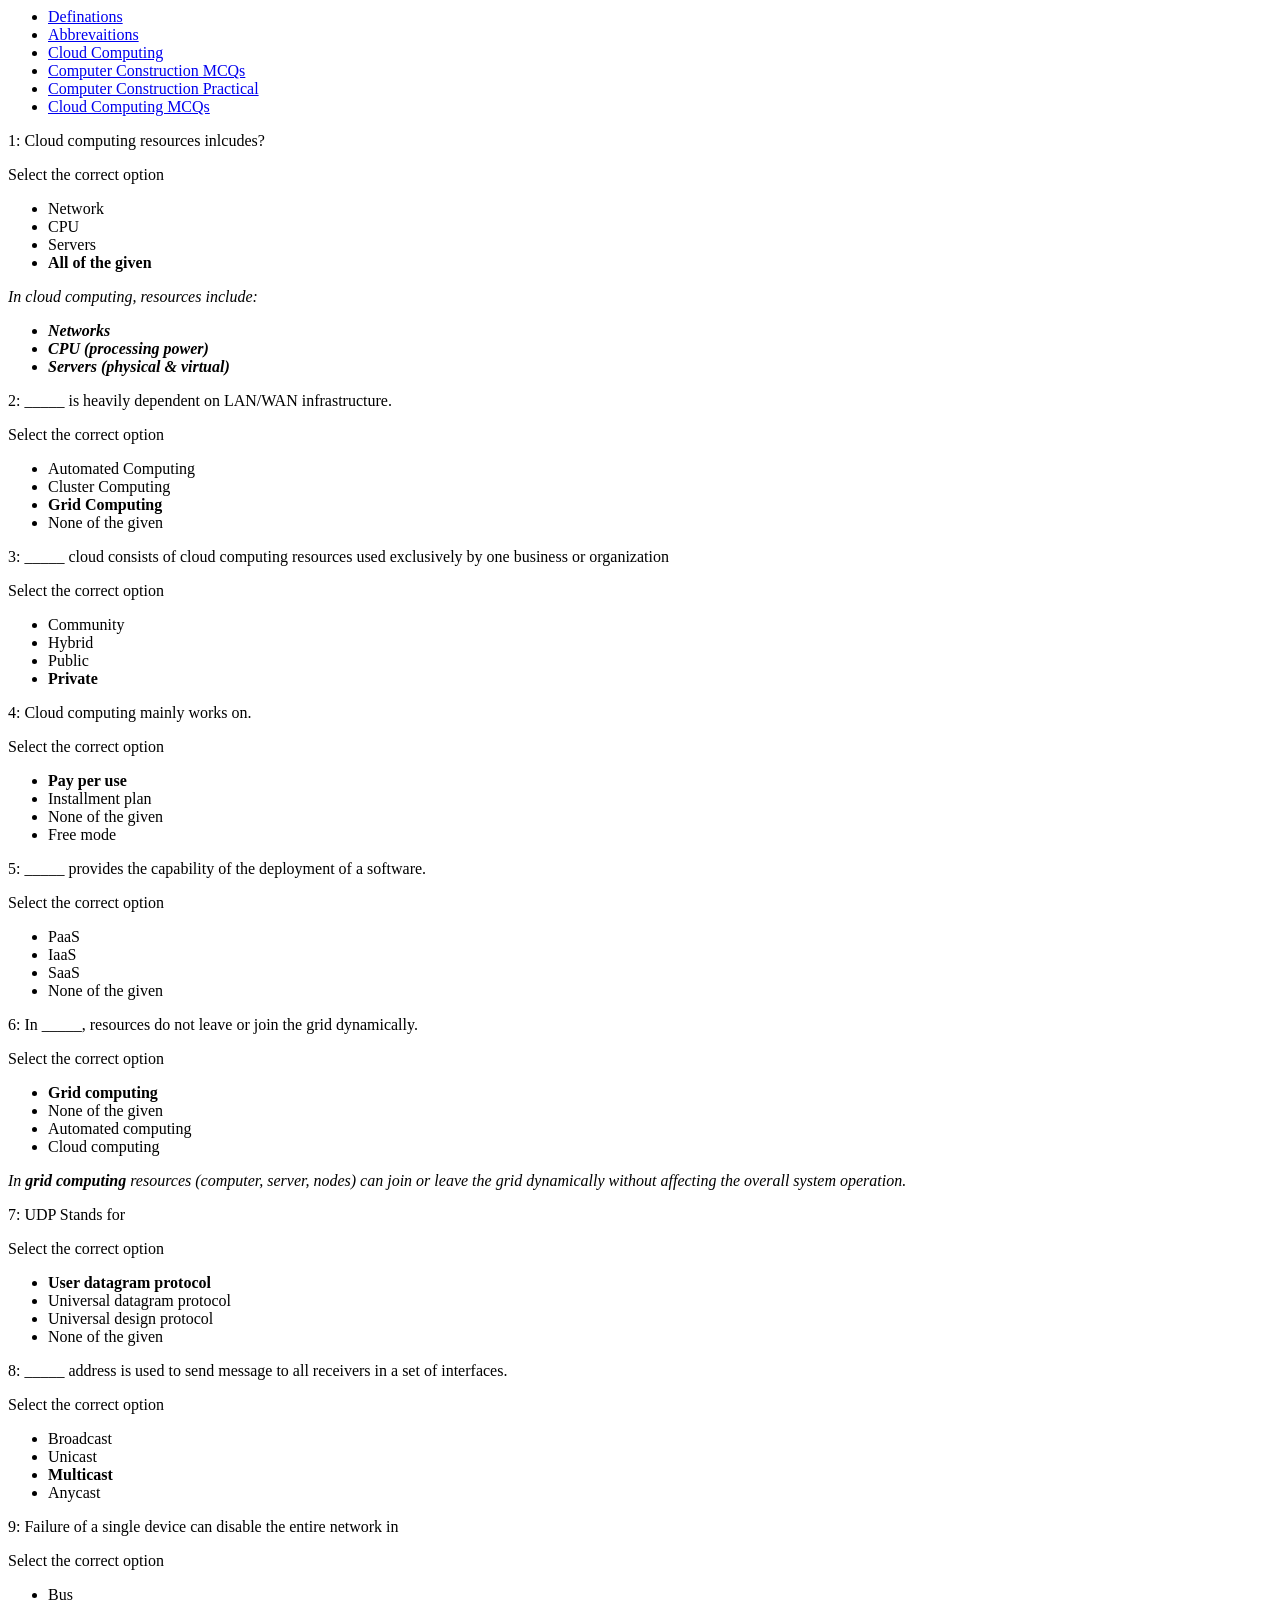
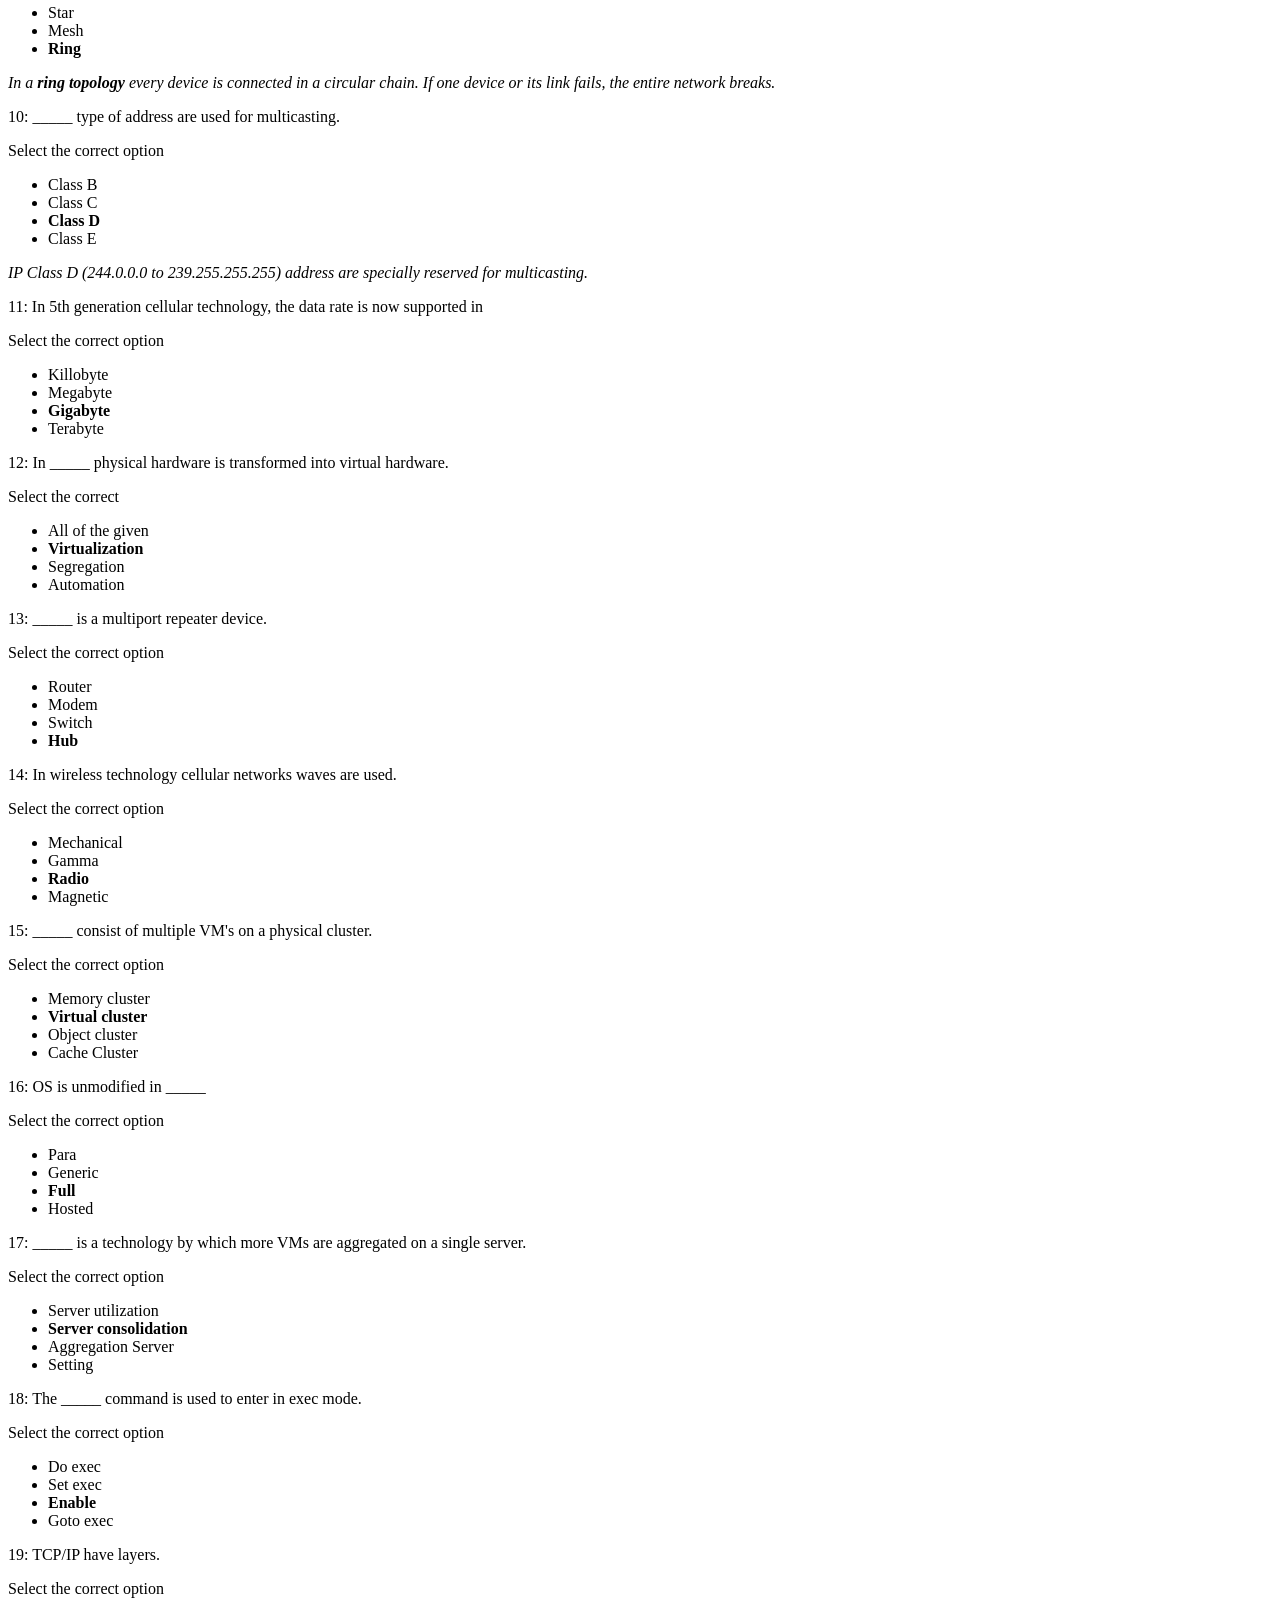
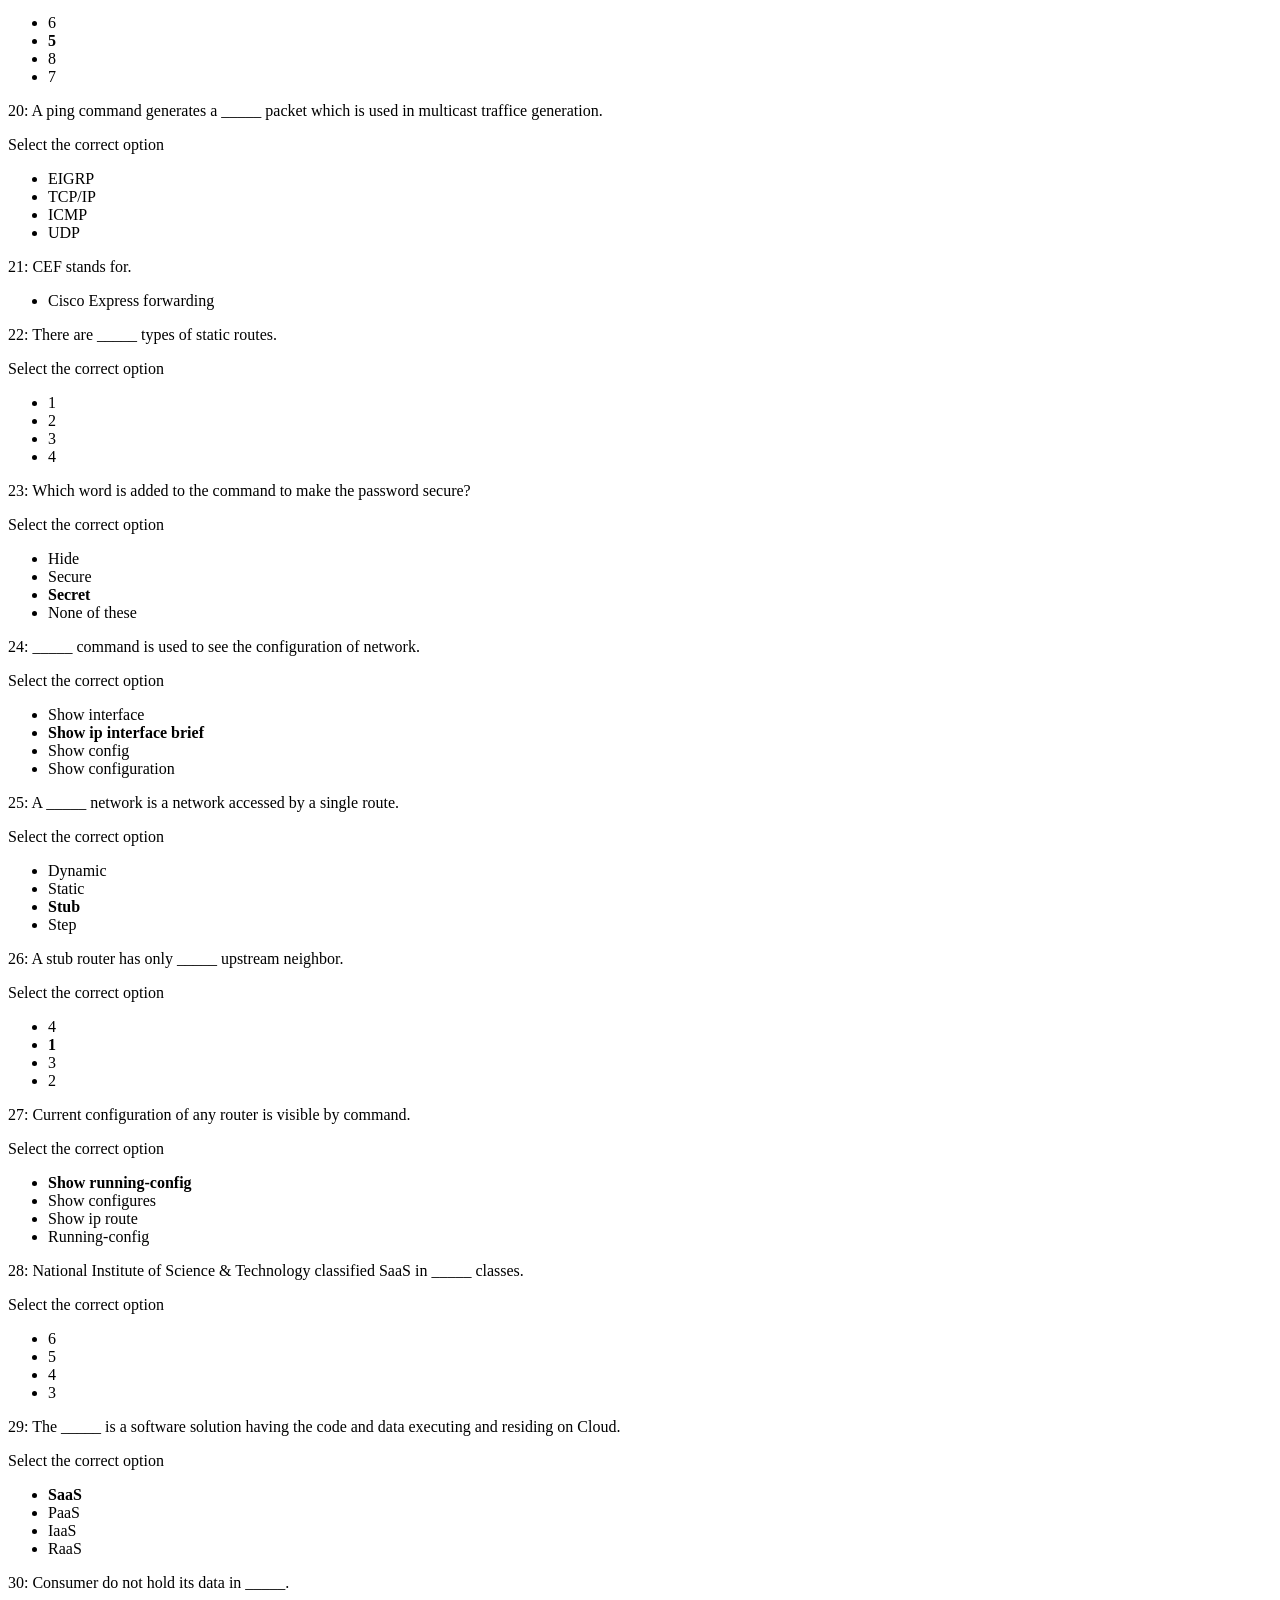
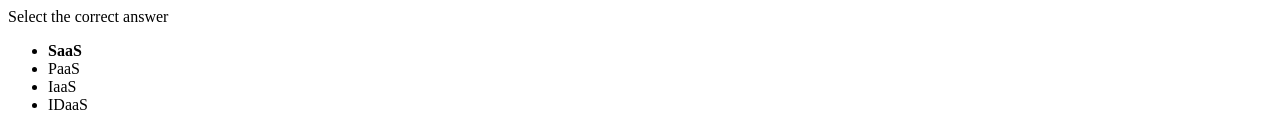
<file: CloudComMCQs.html>
<html>
    <head>
        <title>Computer Construction Practical MCQs</title>
    </head>
    <body>
        <ul>
            <li><a href="Computer.html">Definations</a></li>
            <li><a href="shortForm.html">Abbrevaitions</a></li>
            <li><a href="CloudCom.html">Cloud Computing</a></li>
            <li><a href="ComCons.html">Computer Construction MCQs</a></li>
            <li><a href="ComConsP.html">Computer Construction Practical</a></li>
            <li><a href="CloudComMCQs.html">Cloud Computing MCQs</a></li>
        </ul>

        <p>1: Cloud computing resources inlcudes?</p>
        <p>Select the correct option</p>
        <ul>
            <li>Network</li>
            <li>CPU</li>
            <li>Servers</li>
            <li><b>All of the given</b></li>
        </ul>
        <P><i>In cloud computing, resources include:</i></P>
        <ul>
            <li><i><b>Networks</b></i></li>
            <li><i><b>CPU (processing power)</b></i></li>
            <li><i><b>Servers (physical & virtual)</b></i></li>
        </ul>

        <p>2: _____ is heavily dependent on LAN/WAN infrastructure.</p>
        <p>Select the correct option</p>
        <ul>
            <li>Automated Computing</li>
            <li>Cluster Computing</li>
            <li><b>Grid Computing</b></li>
            <li>None of the given</li>
        </ul>

        <p>3: _____ cloud consists of cloud computing resources used exclusively by one business or organization</p>
        <p>Select the correct option</p>
        <ul>
            <li>Community</li>
            <li>Hybrid</li>
            <li>Public</li>
            <li><b>Private</b></li>
        </ul>

        <p>4: Cloud computing mainly works on.</p>
        <p>Select the correct option</p>
        <ul>
            <li><b>Pay per use</b></li>
            <li>Installment plan</li>
            <li>None of the given</li>
            <li>Free mode</li>
        </ul>

        <p>5: _____ provides the capability of the deployment of a software.</p>
        <p>Select the correct option</p>
        <ul>
            <li>PaaS</li>
            <li>IaaS</li>
            <li>SaaS</li>
            <li>None of the given</li>
        </ul>

        <p>6: In _____, resources do not leave or join the grid dynamically.</p>
        <p>Select the correct option</p>
        <ul>
            <li><b>Grid computing</b></li>
            <li>None of the given</li>
            <li>Automated computing</li>
            <li>Cloud computing</li>
        </ul>
        <p><i>In <b>grid computing</b> resources (computer, server, nodes) can join or leave the grid dynamically without affecting the overall system operation.</i></p>

        <p>7: UDP Stands for</p>
        <p>Select the correct option</p>
        <ul>
            <li><b>User datagram protocol</b></li>
            <li>Universal datagram protocol</li>
            <li>Universal design protocol</li>
            <li>None of the given</li>
        </ul>

        <p>8: _____ address is used to send message to all receivers in a set of interfaces.</p>
        <p>Select the correct option</p>
        <ul>
            <li>Broadcast</li>
            <li>Unicast</li>
            <li><b>Multicast</b></li>
            <li>Anycast</li>
        </ul>

        <p>9: Failure of a single device can disable the entire network in</p>
        <p>Select the correct option</p>
        <ul>
            <li>Bus</li>
            <li>Star</li>
            <li>Mesh</li>
            <li><b>Ring</b></li>
        </ul>
        <p><i>In a <b>ring topology</b> every device is connected in a circular chain. If one device or its link fails, the entire network breaks.</i></p>

        <p>10: _____ type of address are used for multicasting.</p>
        <p>Select the correct option</p>
        <ul>
            <li>Class B</li>
            <li>Class C</li>
            <li><b>Class D</b></li>
            <li>Class E</li>
        </ul>
        <p><i>IP Class D (244.0.0.0 to 239.255.255.255) address are specially reserved for multicasting.</i></p>

        <p>11: In 5th generation cellular technology, the data rate is now supported in</p>
        <p>Select the correct option</p>
        <ul>
            <li>Killobyte</li>
            <li>Megabyte</li>
            <li><b>Gigabyte</b></li>
            <li>Terabyte</li>
        </ul>

        <p>12: In _____ physical hardware is transformed into virtual hardware.</p>
        <p>Select the correct</p>
        <ul>
            <li>All of the given</li>
            <li><b>Virtualization</b></li>
            <li>Segregation</li>
            <li>Automation</li>
        </ul>

        <p>13: _____ is a multiport repeater device.</p>
        <p>Select the correct option</p>
        <ul>
            <li>Router</li>
            <li>Modem</li>
            <li>Switch</li>
            <li><b>Hub</b></li>
        </ul>

        <p>14: In wireless technology cellular networks waves are used.</p>
        <p>Select the correct option</p>
        <ul>
            <li>Mechanical</li>
            <li>Gamma</li>
            <li><b>Radio</b></li>
            <li>Magnetic</li>
        </ul>

        <p>15: _____ consist of multiple VM's on a physical cluster.</p>
        <p>Select the correct option</p>
        <ul>
            <li>Memory cluster</li>
            <li><b>Virtual cluster</b></li>
            <li>Object cluster</li>
            <li>Cache Cluster</li>
        </ul>

        <p>16: OS is unmodified in _____</p>
        <p>Select the correct option</p>
        <ul>
            <li>Para</li>
            <li>Generic</li>
            <li><b>Full</b></li>
            <li>Hosted</li>
        </ul>

        <p>17: _____ is a technology by which more VMs are aggregated on a single server.</p>
        <p>Select the correct option</p>
        <ul>
            <li>Server utilization</li>
            <li><b>Server consolidation</b></li>
            <li>Aggregation Server</li>
            <li>Setting</li>
        </ul>

        <p>18: The _____ command is used to enter in exec mode.</p>
        <p>Select the correct option</p>
        <ul>
            <li>Do exec</li>
            <li>Set exec</li>
            <li><b>Enable</b></li>
            <li>Goto exec</li>
        </ul>

        <p>19: TCP/IP have layers.</p>
        <p>Select the correct option</p>
        <ul>
            <li>6</li>
            <li><b>5</b></li>
            <li>8</li>
            <li>7</li>
        </ul>

        <p>20: A ping command generates a _____ packet which is used in multicast traffice generation.</p>
        <p>Select the correct option</p>
        <ul>
            <li>EIGRP</li>
            <li>TCP/IP</li>
            <li>ICMP</li>
            <li>UDP</li>
        </ul>

        <p>21: CEF stands for.</p>
        <ul>
            <li>Cisco Express forwarding</li>
        </ul>

        <p>22: There are _____ types of static routes.</p>
        <p>Select the correct option</p>
        <ul>
            <li>1</li>
            <li>2</li>
            <li>3</li>
            <li>4</li>
        </ul>

        <p>23: Which word is added to the command to make the password secure?</p>
        <p>Select the correct option</p>
        <ul>
            <li>Hide</li>
            <li>Secure</li>
            <li><b>Secret</b></li>
            <li>None of these</li>
        </ul>

        <p>24: _____ command is used to see the configuration of network.</p>
        <p>Select the correct option</p>
        <ul>
            <li>Show interface</li>
            <li><b>Show ip interface brief</b></li>
            <li>Show config</li>
            <li>Show configuration</li>
        </ul>

        <p>25: A _____ network is a network accessed by a single route.</p>
        <p>Select the correct option</p>
        <ul>
            <li>Dynamic</li>
            <li>Static</li>
            <li><b>Stub</b></li>
            <li>Step</li>
        </ul>

        <p>26: A stub router has only _____ upstream neighbor.</p>
        <p>Select the correct option</p>
        <ul>
            <li>4</li>
            <li><b>1</b></li>
            <li>3</li>
            <li>2</li>
        </ul>

        <p>27: Current configuration of any router is visible by command.</p>
        <p>Select the correct option</p>
        <ul>
            <li><b>Show running-config</b></li>
            <li>Show configures</li>
            <li>Show ip route</li>
            <li>Running-config</li>
        </ul>

        <p>28: National Institute of Science & Technology classified SaaS in _____ classes.</p>
        <p>Select the correct option</p>
        <ul>
            <li>6</li>
            <li>5</li>
            <li>4</li>
            <li>3</li>
        </ul>

        <p>29: The _____ is a software solution having the code and data executing and residing on Cloud.</p>
        <p>Select the correct option</p>
        <ul>
            <li><b>SaaS</b></li>
            <li>PaaS</li>
            <li>IaaS</li>
            <li>RaaS</li>
        </ul>

        <p>30: Consumer do not hold its data in _____.</p>
        <p>Select the correct answer</p>
        <ul>
            <li><b>SaaS</b></li>
            <li>PaaS</li>
            <li>IaaS</li>
            <li>IDaaS</li>
        </ul>

        <p></p>
    </body>
</html>
</file>
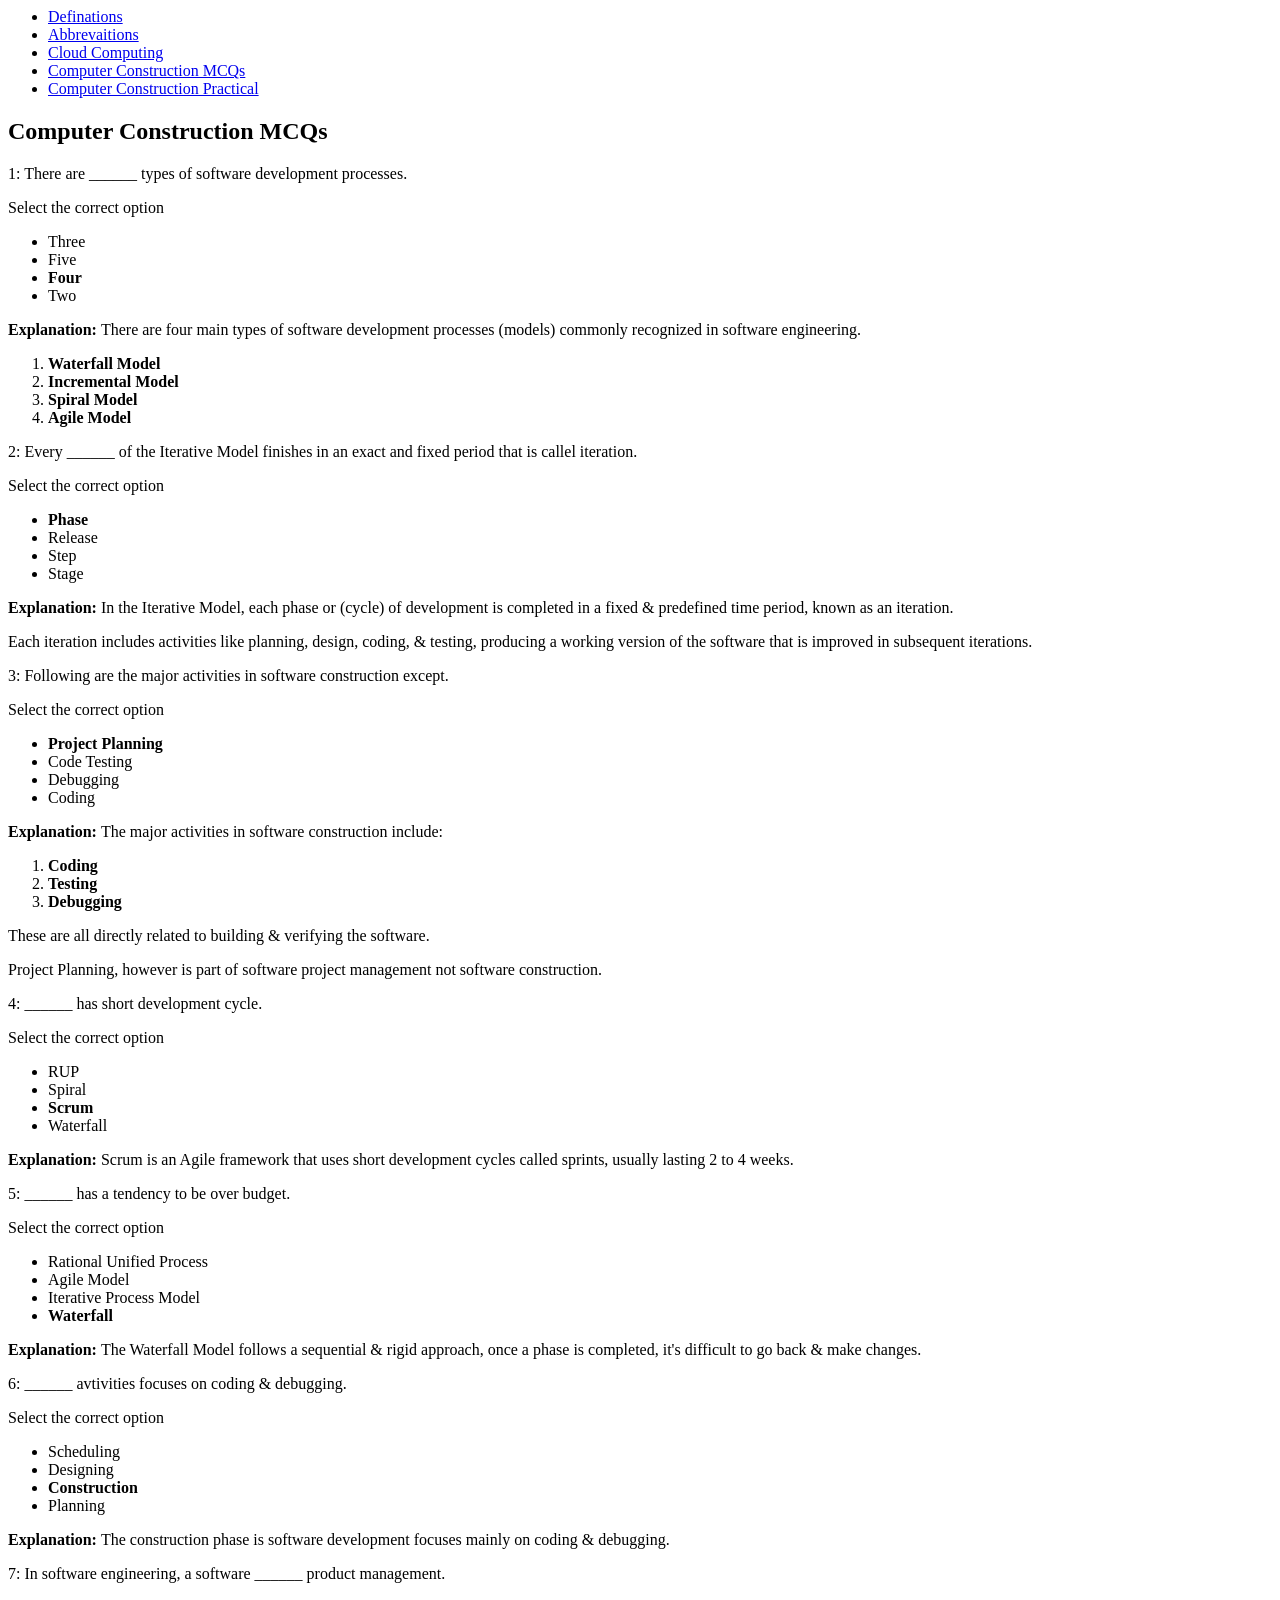
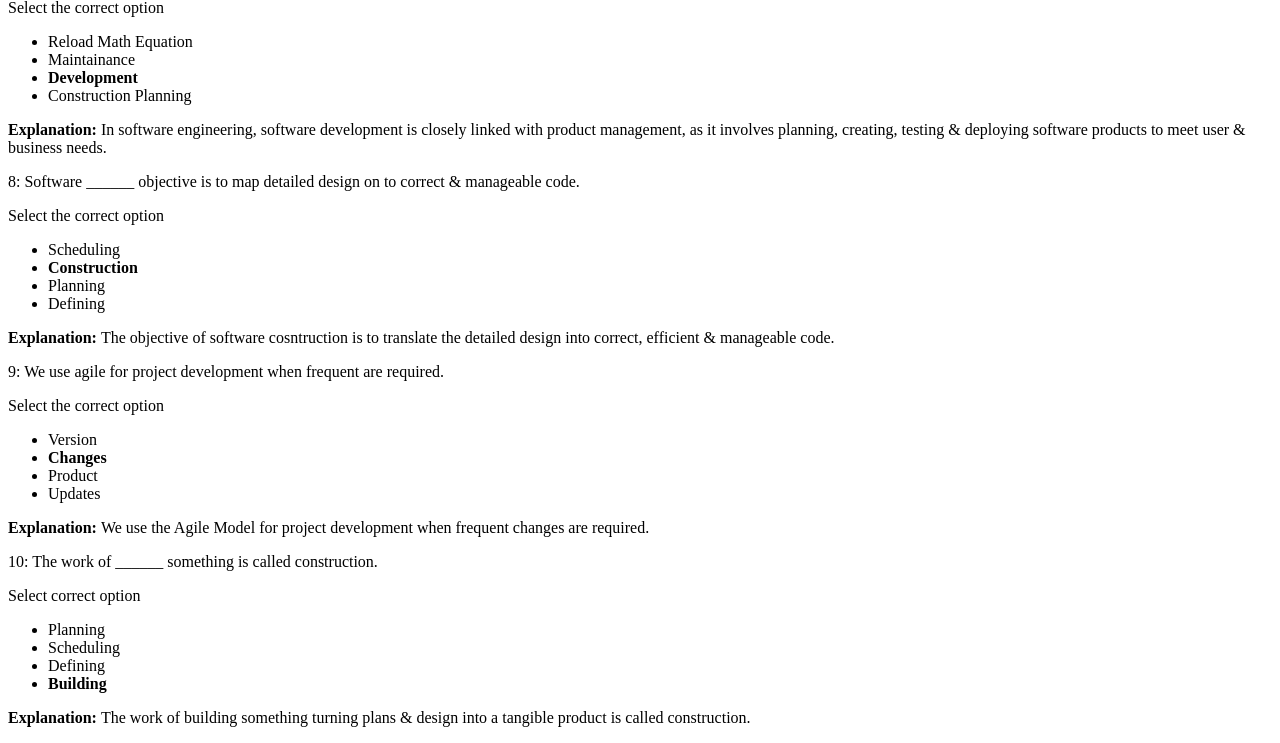
<file: ComCons.html>
<html>
    <head>
        <title>Computer Construction</title>
    </head>
    <body>
        <ul>
            <li><a href="Computer.html">Definations</a></li>
            <li><a href="shortForm.html">Abbrevaitions</a></li>
            <li><a href="CloudCom.html">Cloud Computing</a></li>
            <li><a href="ComCons.html">Computer Construction MCQs</a></li>
            <li><a href="ComConsP.html">Computer Construction Practical</a></li>
        </ul>
        <h2>Computer Construction MCQs</h2>
        <p>1: There are ______ types of software development processes.</p>
        <p>Select the correct option</p>
        <ul>
            <li>Three</li>
            <li>Five</li>
            <li><b>Four</b></li>
            <li>Two</li>
        </ul>
        <p><b>Explanation: </b> There are four main types of software development processes (models) commonly recognized in software engineering.</p>
        <ol>
            <li><b>Waterfall Model</b></li>
            <li><b>Incremental Model</b></li>
            <li><b>Spiral Model</b></li>
            <li><b>Agile Model</b></li>
        </ol>
        
        <p>2: Every ______ of the Iterative Model finishes in an exact and fixed period that is callel iteration.</p>
        <p>Select the correct option</p>
        <ul>
            <li><b>Phase</b></li>
            <li>Release</li>
            <li>Step</li>
            <li>Stage</li>
        </ul>
        <p><b>Explanation: </b> In the Iterative Model, each phase or (cycle) of development is completed in a fixed & predefined time period, known as an iteration.</p>
        <p>Each iteration includes activities like planning, design, coding, & testing, producing a working version of the software that is improved in subsequent iterations.</p>
        <p>3: Following are the major activities in software construction except.</p>
        <p>Select the correct option</p>
        <ul>
            <li><b>Project Planning</b></li>
            <li>Code Testing</li>
            <li>Debugging</li>
            <li>Coding</li>
        </ul>
        <p><b>Explanation: </b> The major activities in software construction include:</p>
        <ol>
            <li><b>Coding</b></li>
            <li><b>Testing</b></li>
            <li><b>Debugging</b></li>
        </ol>
        <p>These are all directly related to building & verifying the software.</p>
        <p>Project Planning, however is part of software project management not software construction.</p>
        <p>4: ______ has short development cycle.</p>
        <p>Select the correct option</p>
        <ul>
            <li>RUP</li>
            <li>Spiral</li>
            <li><b>Scrum</b></li>
            <li>Waterfall</li>
        </ul>
        <p><b>Explanation: </b> Scrum is an Agile framework that uses short development cycles called sprints, usually lasting 2 to 4 weeks.</p>
        
        <p>5: ______ has a tendency to be over budget.</p>
        <p>Select the correct option</p>
        <ul>
            <li>Rational Unified Process</li>
            <li>Agile Model</li>
            <li>Iterative Process Model</li>
            <li><b>Waterfall</b></li>
        </ul>
        <p><b>Explanation: </b> The Waterfall Model follows a sequential & rigid approach, once a phase is completed, it's difficult to go back & make changes.</p>
        
        <p>6: ______ avtivities focuses on coding & debugging.</p>
        <p>Select the correct option</p>
        <ul>
            <li>Scheduling</li>
            <li>Designing</li>
            <li><b>Construction</b></li>
            <li>Planning</li>
        </ul>
        <p><b>Explanation: </b> The construction phase is software development focuses mainly on coding & debugging.</p>

        <p>7: In software engineering, a software ______ product management.</p>
        <p>Select the correct option</p>
        <ul>
            <li>Reload Math Equation</li>
            <li>Maintainance</li>
            <li><b>Development</b></li>
            <li>Construction Planning</li>
        </ul>
        <p><b>Explanation: </b> In software engineering, software development is closely linked with product management, as it involves planning, creating, testing & deploying software products to meet user & business needs.</p>

        <p>8: Software ______ objective is to map detailed design on to correct & manageable code.</p>
        <p>Select the correct option</p>
        <ul>
            <li>Scheduling</li>
            <li><b>Construction</b></li>
            <li>Planning</li>
            <li>Defining</li>
        </ul>
        <p><b>Explanation: </b> The objective of software cosntruction is to translate the detailed design into correct, efficient & manageable code.</p>

        <p>9: We use agile for project development when frequent are required.</p>
        <p>Select the correct option</p>
        <ul>
            <li>Version</li>
            <li><b>Changes</b></li>
            <li>Product</li>
            <li>Updates</li>
        </ul>
        <p><b>Explanation: </b> We use the Agile Model for project development when frequent changes are required.</p>

        <p>10: The work of ______ something is called construction.</p>
        <p>Select correct option</p>
        <ul>
            <li>Planning</li>
            <li>Scheduling</li>
            <li>Defining</li>
            <li><b>Building</b></li>
        </ul>
        <p><b>Explanation: </b> The work of building something turning plans & design into a tangible product is called construction.</p>
    </body>
</html>
</file>
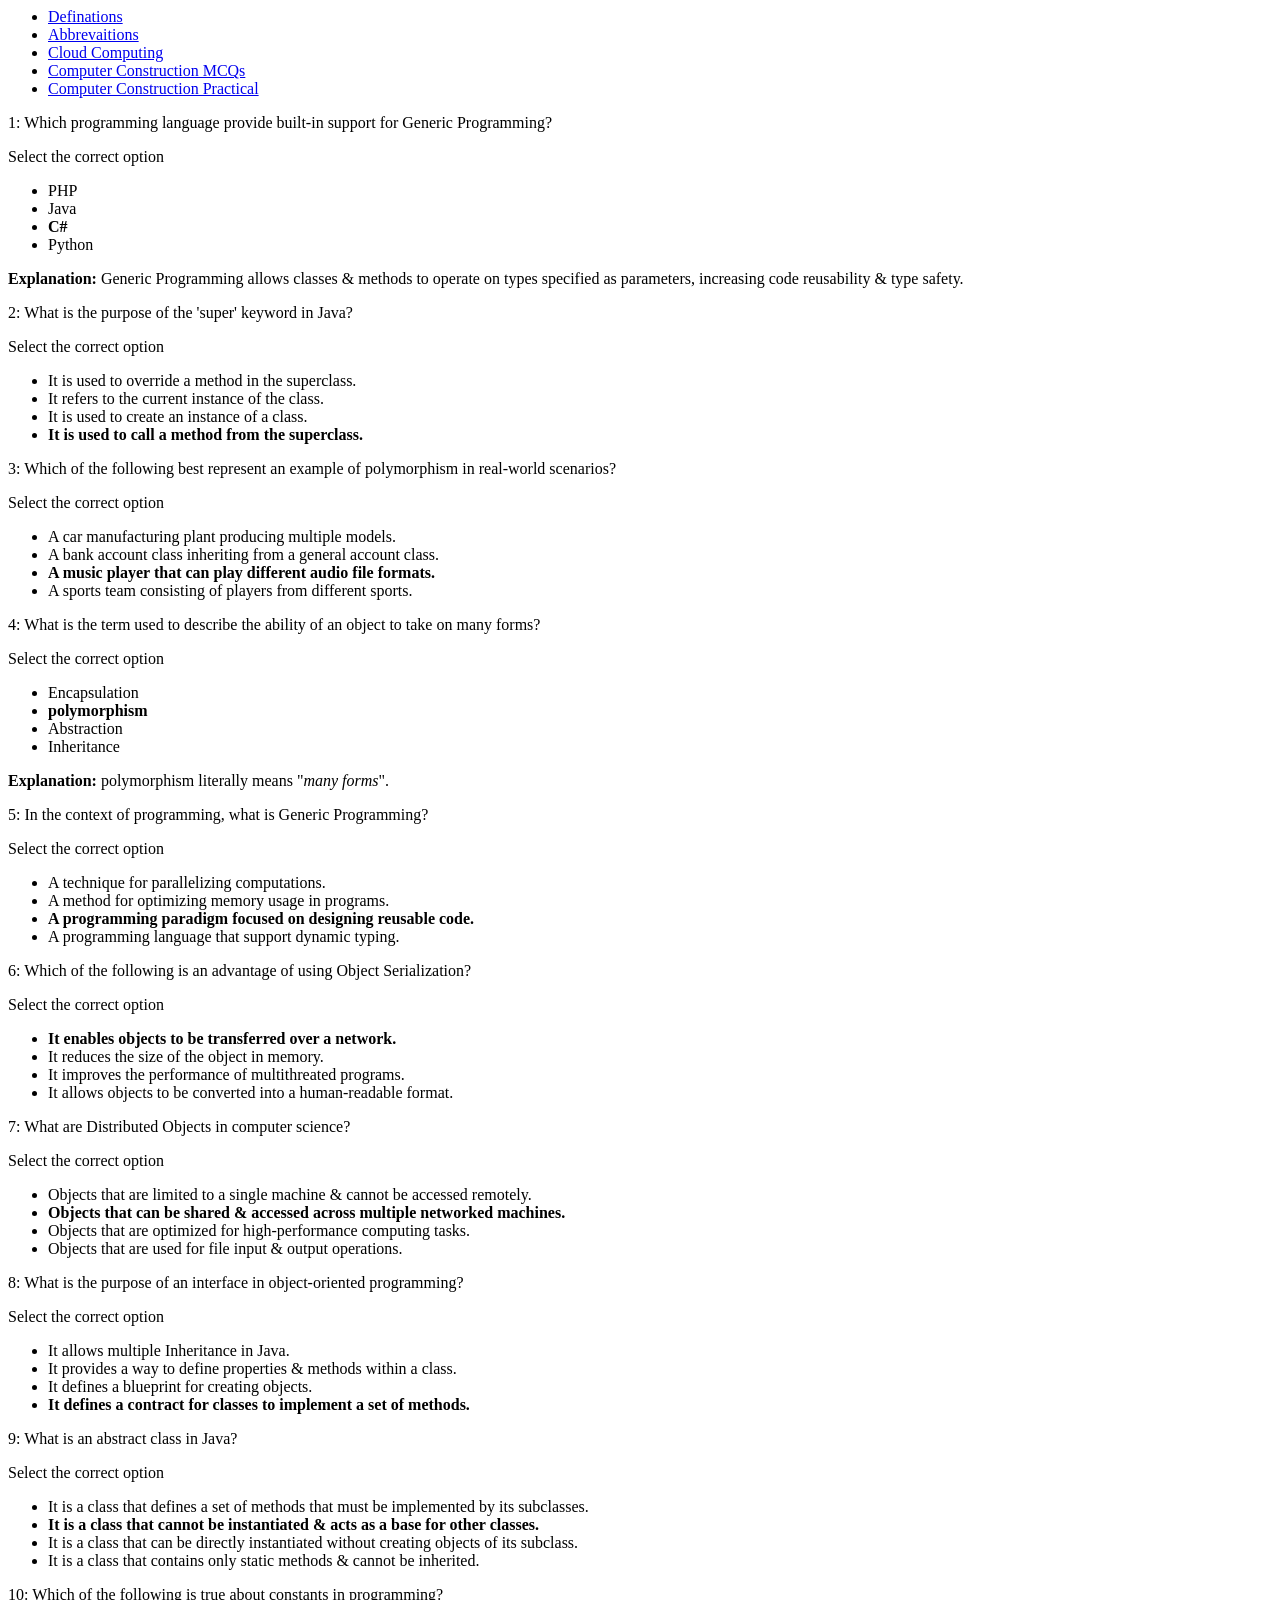
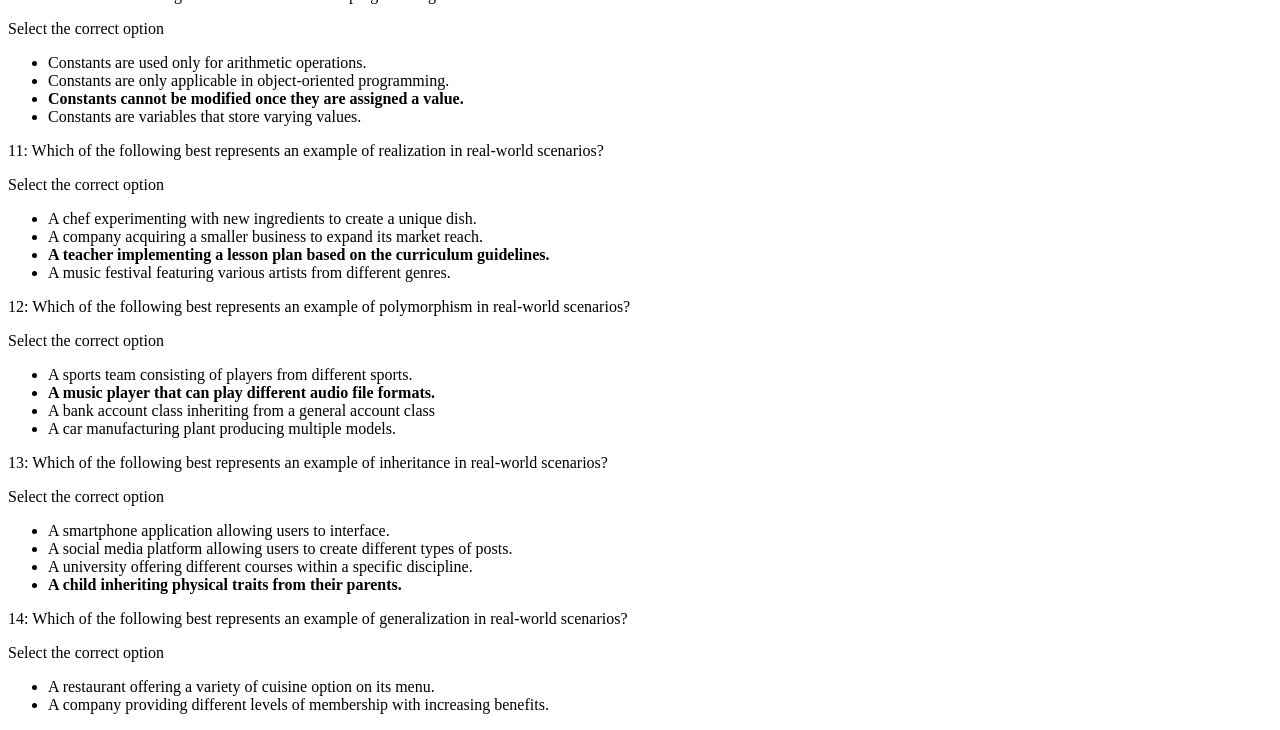
<file: ComConsP.html>
<html>
    <head>
        <title>Computer Construction Practical MCQs</title>
    </head>
    <body>
        <ul>
            <li><a href="Computer.html">Definations</a></li>
            <li><a href="shortForm.html">Abbrevaitions</a></li>
            <li><a href="CloudCom.html">Cloud Computing</a></li>
            <li><a href="ComCons.html">Computer Construction MCQs</a></li>
            <li><a href="ComConsP.html">Computer Construction Practical</a></li>
        </ul>

        <p>1: Which programming language provide built-in support for Generic Programming?</p>
        <p>Select the correct option</p>
        <ul>
            <li>PHP</li>
            <li>Java</li>
            <li><b>C#</b></li>
            <li>Python</li>
        </ul>
        <p><b>Explanation: </b> Generic Programming allows classes & methods to operate on types specified as parameters, increasing code reusability & type safety.</p>

        <p>2: What is the purpose of the 'super' keyword in Java?</p>
        <p>Select the correct option</p>
        <ul>
            <li>It is used to override a method in the superclass.</li>
            <li>It refers to the current instance of the class.</li>
            <li>It is used to create an instance of a class.</li>
            <li><b>It is used to call a method from the superclass.</b></li>
        </ul>

        <p>3: Which of the following best represent an example of polymorphism in real-world scenarios?</p>
        <p>Select the correct option</p>
        <ul>
            <li>A car manufacturing plant producing multiple models.</li>
            <li>A bank account class inheriting from a general account class.</li>
            <li><b>A music player that can play different audio file formats.</b></li>
            <li>A sports team consisting of players from different sports.</li>
        </ul>

        <p>4: What is the term used to describe the ability of an object to take on many forms?</p>
        <p>Select the correct option</p>
        <ul>
            <li>Encapsulation</li>
            <li><b>polymorphism</b></li>
            <li>Abstraction</li>
            <li>Inheritance</li>
        </ul>
        <p><b>Explanation: </b> polymorphism literally means "<i>many forms</i>".</p>

        <p>5: In the context of programming, what is Generic Programming?</p>
        <p>Select the correct option</p>
        <ul>
            <li>A technique for parallelizing computations.</li>
            <li>A method for optimizing memory usage in programs.</li>
            <li><b>A programming paradigm focused on designing reusable code.</b></li>
            <li>A programming language that support dynamic typing.</li>
        </ul>

        <p>6: Which of the following is an advantage of using Object Serialization?</p>
        <p>Select the correct option</p>
        <ul>
            <li><b>It enables objects to be transferred over a network.</b></li>
            <li>It reduces the size of the object in memory.</li>
            <li>It improves the performance of multithreated programs.</li>
            <li>It allows objects to be converted into a human-readable format.</li>
        </ul>

        <p>7: What are Distributed Objects in computer science?</p>
        <p>Select the correct option</p>
        <ul>
            <li>Objects that are limited to a single machine & cannot be accessed remotely.</li>
            <li><b>Objects that can be shared & accessed across multiple networked machines.</b></li>
            <li>Objects that are optimized for high-performance computing tasks.</li>
            <li>Objects that are used for file input & output operations.</li>
        </ul>

        <p>8: What is the purpose of an interface in object-oriented programming?</p>
        <p>Select the correct option</p>
        <ul>
            <li>It allows multiple Inheritance in Java.</li>
            <li>It provides a way to define properties & methods within a class.</li>
            <li>It defines a blueprint for creating objects.</li>
            <li><b>It defines a contract for classes to implement a set of methods.</b></li>
        </ul>

        <p>9: What is an abstract class in Java?</p>
        <p>Select the correct option</p>
        <ul>
            <li>It is a class that defines a set of methods that must be implemented by its subclasses.</li>
            <li><b>It is a class that cannot be instantiated & acts as a base for other classes.</b></li>
            <li>It is a class that can be directly instantiated without creating objects of its subclass.</li>
            <li>It is a class that contains only static methods & cannot be inherited.</li>
        </ul>

        <p>10: Which of the following is true about constants in programming?</p>
        <p>Select the correct option</p>
        <ul>
            <li>Constants are used only for arithmetic operations.</li>
            <li>Constants are only applicable in object-oriented programming.</li>
            <li><b>Constants cannot be modified once they are assigned a value.</b></li>
            <li>Constants are variables that store varying values.</li>
        </ul>

        <p>11: Which of the following best represents an example of realization in real-world scenarios?</p>
        <p>Select the correct option</p>
        <ul>
            <li>A chef experimenting with new ingredients to create a unique dish.</li>
            <li>A company acquiring a smaller business to expand its market reach.</li>
            <li><b>A teacher implementing a lesson plan based on the curriculum guidelines.</b></li>
            <li>A music festival featuring various artists from different genres.</li>
        </ul>

        <p>12: Which of the following best represents an example of polymorphism in real-world scenarios?</p>
        <p>Select the correct option</p>
        <ul>
            <li>A sports team consisting of players from different sports.</li>
            <li><b>A music player that can play different audio file formats.</b></li>
            <li>A bank account class inheriting from a general account class</li>
            <li>A car manufacturing plant producing multiple models.</li>
        </ul>

        <p>13: Which of the following best represents an example of inheritance in real-world scenarios?</p>
        <p>Select the correct option</p>
        <ul>
            <li>A smartphone application allowing users to interface.</li>
            <li>A social media platform allowing users to create different types of posts.</li>
            <li>A university offering different courses within a specific discipline.</li>
            <li><b>A child inheriting physical traits from their parents.</b></li>
        </ul>

        <p>14: Which of the following best represents an example of generalization in real-world scenarios?</p>
        <p>Select the correct option</p>
        <ul>
            <li>A restaurant offering a variety of cuisine option on its menu.</li>
            <li>A company providing different levels of membership with increasing benefits.</li>
        </ul>
    </body>
</html>
</file>
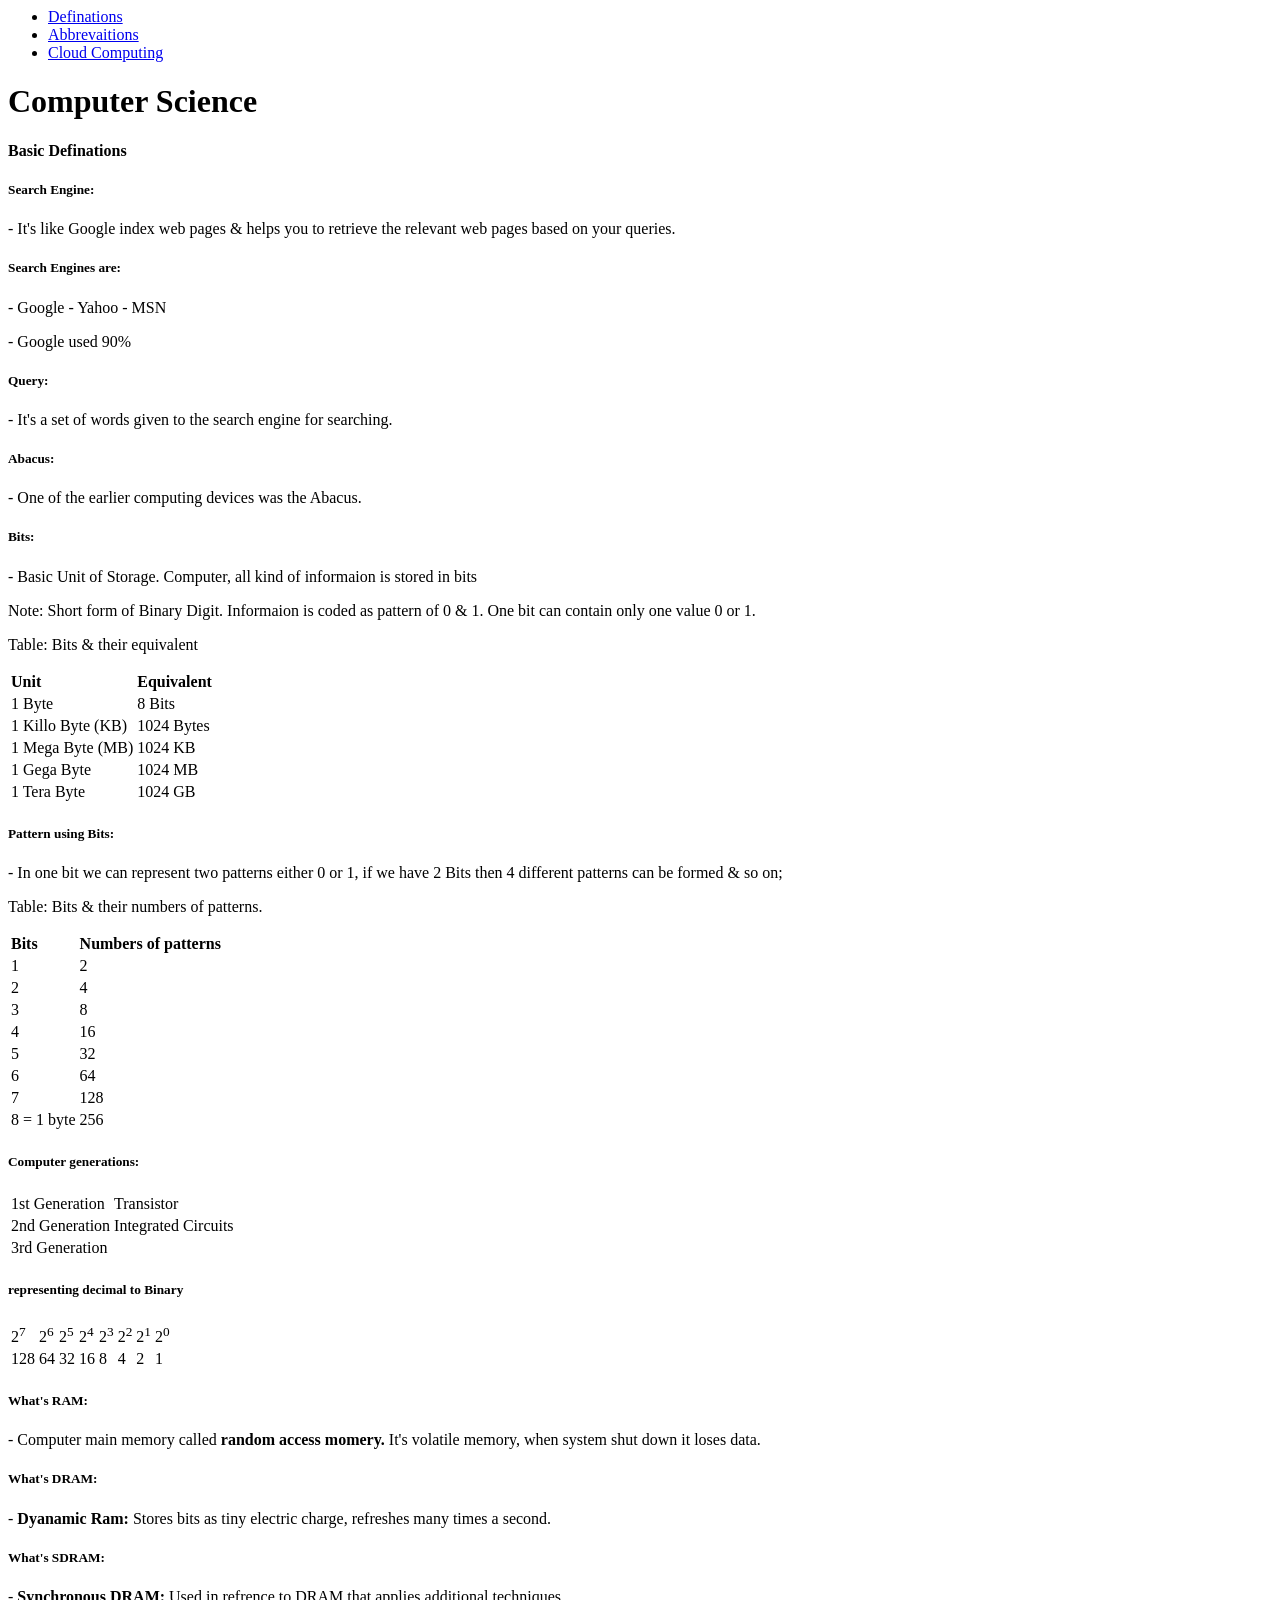
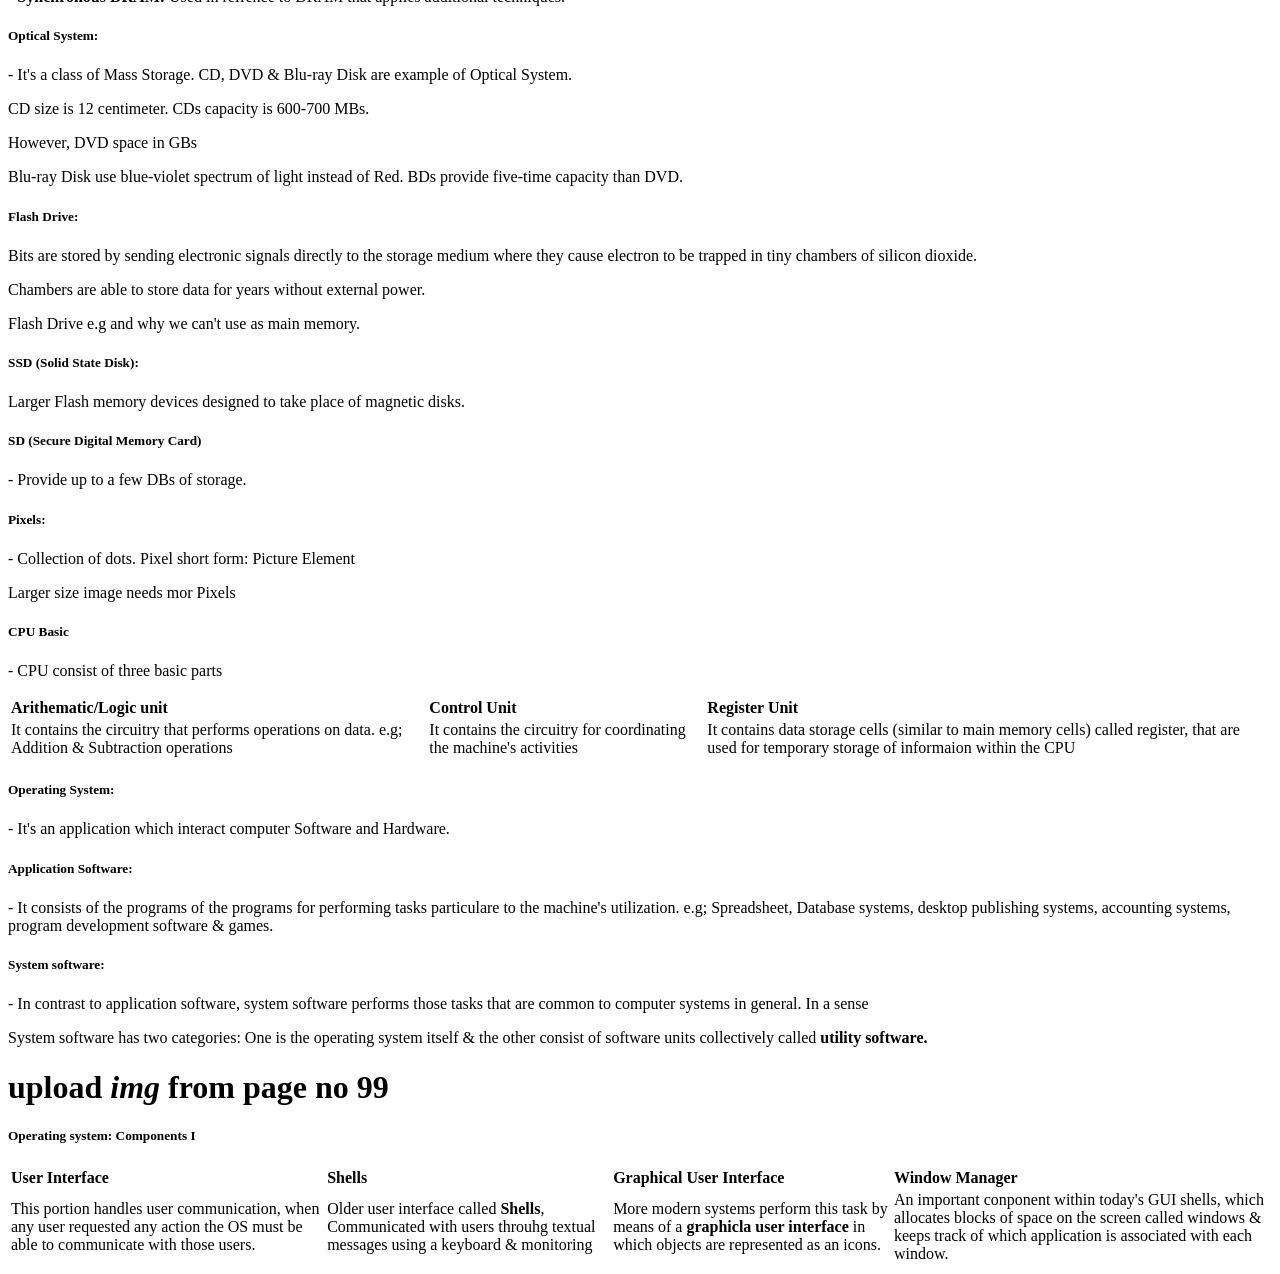
<file: Computer.html>
<html>
    <head>
        <title>Computer Science</title>
    </head>
    <body>
        <ul>
            <li><a href="Computer.html">Definations</a></li>
            <li><a href="shortForm.html">Abbrevaitions</a></li>
            <li><a href="CloudCom.html">Cloud Computing</a></li>
        </ul>
        <h1>Computer Science</h1>

        <h4>Basic Definations</h4>
        <h5>Search Engine:</h5>
        <p>- It's like Google index web pages & helps you to retrieve the relevant web pages based on your queries.</p>
        
        <h5>Search Engines are:</h5>
        <p>- Google - Yahoo - MSN</p>
        <p>- Google used 90%</p>

        <h5>Query:</h5>
        <p>- It's a set of words given to the search engine for searching.</p>

        <h5>Abacus:</h5>
        <p>- One of the earlier computing devices was the Abacus.</p>

        <h5>Bits:</h5>
        <p>- Basic Unit of Storage. Computer, all kind of informaion is stored in bits</p>
        <p>Note: Short form of Binary Digit. Informaion is coded as pattern of 0 & 1. One bit can contain only one value 0 or 1.</p>
        <p>Table: Bits & their equivalent</p>
        <table>
            <tr>
                <td><b>Unit</b></td>
                <td><b>Equivalent</b></td>
            </tr>
            <tr>
                <td>1 Byte</td>
                <td>8 Bits</td>
            </tr>
            <tr>
                <td>1 Killo Byte (KB)</td>
                <td>1024 Bytes</td>
            </tr>
            <tr>
                <td>1 Mega Byte (MB)</td>
                <td>1024 KB</td>
            </tr>
            <tr>
                <td>1 Gega Byte</td>
                <td>1024 MB</td>
            </tr>
            <tr>
                <td>1 Tera Byte</td>
                <td>1024 GB</td>
            </tr>
        </table>

        <h5>Pattern using Bits:</h5>
        <p>- In one bit we can represent two patterns either 0 or 1, if we have 2 Bits then 4 different patterns can be formed & so on;</p>
        <p>Table: Bits & their numbers of patterns.</p>
        <table>
            <tr>
                <td><b>Bits</b></td>
                <td><b>Numbers of patterns</b></td>
            </tr>

            <tr>
                <td>1</td>
                <td>2</td>
            </tr>

            <tr>
                <td>2</td>
                <td>4</td>
            </tr>

            <tr>
                <td>3</td>
                <td>8</td>
            </tr>

            <tr>
                <td>4</td>
                <td>16</td>
            </tr>

            <tr>
                <td>5</td>
                <td>32</td>
            </tr>

            <tr>
                <td>6</td>
                <td>64</td>
            </tr>

            <tr>
                <td>7</td>
                <td>128</td>
            </tr>

            <tr>
                <td>8 = 1 byte</td>
                <td>256</td>
            </tr>
        </table>

        <h5>Computer generations:</h5>
        <table>
            <tr>
                <td>1st Generation</td>
                <td>Transistor</td>
            </tr>
            <tr>
                <td>2nd Generation</td>
                <td>Integrated Circuits</td>
            </tr>
            <tr>
                <td>3rd Generation</td>
                <td></td>
            </tr>
        </table>

        <h5>representing decimal to Binary</h5>
        <table>
            <tr>
                <td>2<sup>7</sup></td>
                <td>2<sup>6</sup></td>
                <td>2<sup>5</sup></td>
                <td>2<sup>4</sup></td>
                <td>2<sup>3</sup></td>
                <td>2<sup>2</sup></td>
                <td>2<sup>1</sup></td>
                <td>2<sup>0</sup></td>
            </tr>
            <tr>
                <td>128</td>
                <td>64</td>
                <td>32</td>
                <td>16</td>
                <td>8</td>
                <td>4</td>
                <td>2</td>
                <td>1</td>
            </tr>
        </table>

        <h5>What's RAM:</h5>
        <p>- Computer main memory called <b>random access momery.</b> It's volatile memory, when system shut down it loses data.</p>

        <h5>What's DRAM:</h5>
        <p>- <b>Dyanamic Ram:</b> Stores bits as tiny electric charge, refreshes many times a second.</p>

        <h5>What's SDRAM:</h5>
        <p>- <b>Synchronous DRAM:</b> Used in refrence to DRAM that applies additional techniques.</p>

        <h5>Optical System:</h5>
        <p>- It's a class of Mass Storage. CD, DVD & Blu-ray Disk are example of Optical System.</p>
        <p>CD size is 12 centimeter. CDs capacity is 600-700 MBs.</p>
        <p>However, DVD space in GBs</p>
        <p>Blu-ray Disk use blue-violet spectrum of light instead of Red. BDs provide five-time capacity than DVD.</p>

        <h5>Flash Drive:</h5>
        <p>Bits are stored by sending electronic signals directly to the storage medium where they cause electron to be trapped in tiny chambers of silicon dioxide.</p>
        <p>Chambers are able to store data for years without external power.</p>
        <p>Flash Drive e.g and why we can't use as main memory.</p>

        <h5>SSD (Solid State Disk):</h5>
        <p>Larger Flash memory devices designed to take place of magnetic disks.</p>

        <h5>SD (Secure Digital Memory Card)</h5>
        <p>- Provide up to a few DBs of storage.</p>

        <h5>Pixels:</h5>
        <p>- Collection of dots. Pixel short form: Picture Element</p>
        <p>Larger size image needs mor Pixels</p>

        <h5>CPU Basic</h5>
        <p>- CPU consist of three basic parts</p>
        <table>
            <tr>
                <td><b>Arithematic/Logic unit</b></td>
                <td><b>Control Unit</b></td>
                <td><b>Register Unit</b></td>
            </tr>
            <tr>
                <td>It contains the circuitry that performs operations on data. e.g; Addition & Subtraction operations</td>
                <td>It contains the circuitry for coordinating the machine's activities</td>
                <td>It contains data storage cells (similar to main memory cells) called register, that are used for temporary storage of informaion within the CPU</td>
            </tr>
        </table>

        <h5>Operating System:</h5>
        <p>- It's an application which interact computer Software and Hardware.</p>

        <h5>Application Software:</h5>
        <p>- It consists of the programs of the programs for performing tasks particulare to the machine's utilization.
            e.g; Spreadsheet, Database systems, desktop publishing systems, accounting systems, program development software & games.
        </p>

        <h5>System software:</h5>
        <p>- In contrast to application software, system software performs those tasks that are common to computer systems in general. In a sense</p>
        <p>System software has two categories: One is the operating system itself & the other consist of software units collectively called <b>utility software.</b></p>

        <h1>upload <i>img</i> from page no 99</h1>

        <table>
            <h5>Operating system: Components I</h5>
            <tr>
                <td><b>User Interface</b></td>
                <td><b>Shells</b></td>
                <td><b>Graphical User Interface</b></td>
                <td><b>Window Manager</b></td>
            </tr>
            <tr>
                <td>This portion handles user communication, when any user requested any action the OS must be able to communicate with those users.</td>
                <td>Older user interface called <b>Shells</b>, Communicated with users throuhg textual messages using a keyboard & monitoring</td>
                <td>More modern systems perform this task by means of a <b>graphicla user interface</b> in which objects are represented as an icons.</td>
                <td>An important conponent within today's GUI shells, which allocates blocks of space on the screen called windows & keeps track of which application is associated with each window.</td>
            </tr>
        </table>

        <table></table>
    </body>

</html>
</file>
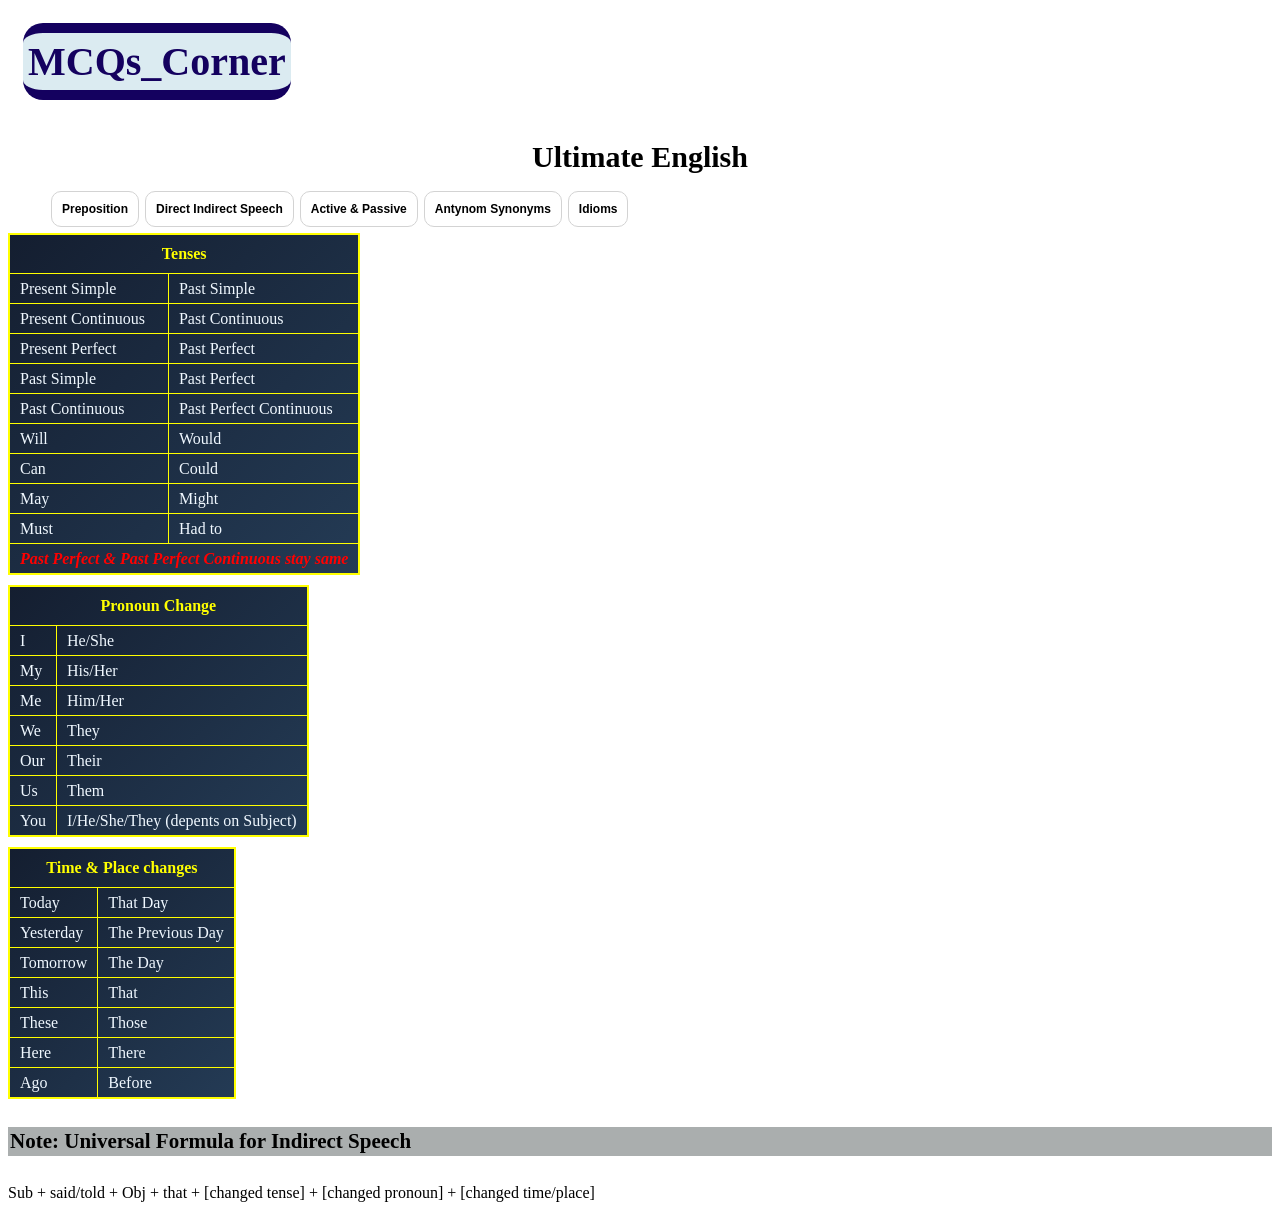
<file: dirInd.html>
<html>
    <head>
        <title>Direct & Indirect Speech</title>
        <link rel="stylesheet" href="MCQsCorner.css">
    </head>
    <body>
        <div class="div1">
             <h1>MCQs_Corner</h1>
        </div>

        <h2>Ultimate English</h2>

        <ul class="MainList">
            <li id="Mainli"><a href="Preposition.html" id="a">Preposition</a></li>
            <li id="Mainli"><a href="dirInd.html" id="a">Direct Indirect Speech</a></li>
            <li id="Mainli"><a href="ActPasVoi.html" id="a">Active & Passive</a></li>
            <li id="Mainli"><a href="AntSyn.html" id="a">Antynom Synonyms</a></li>
            <li id="Mainli"><a href="Idioms.html" id="a">Idioms</a></li>
        </ul>

        <table>
            <tr>
                <th colspan="2">Tenses</th>
            </tr>
            <tr>
                <td>Present Simple</td>
                <td>Past Simple</td>
            </tr>
            <tr>
                <td>Present Continuous</td>
                <td>Past Continuous</td>
            </tr>
            <tr>
                <td>Present Perfect</td>
                <td>Past Perfect</td>
            </tr>
            <tr>
                <td>Past Simple</td>
                <td>Past Perfect</td>
            </tr>
            <tr>
                <td>Past Continuous</td>
                <td>Past Perfect Continuous</td>
            </tr>
            <tr>
                <td>Will</td>
                <td>Would</td>
            </tr>
            <tr>
                <td>Can</td>
                <td>Could</td>
            </tr>
            <tr>
                <td>May</td>
                <td>Might</td>
            </tr>
            <tr>
                <td>Must</td>
                <td>Had to</td>
            </tr>
            <tr>
                <td colspan="2" id="data"><b><i>Past Perfect & Past Perfect Continuous stay same</b></i></td>
            </tr>
        </table>

        <table>
             <tr><th colspan="2">Pronoun Change</th></tr>

            <tr>
                <td>I</td>
                <td>He/She</td>
            </tr>
            <tr>
                <td>My</td>
                <td>His/Her</td>
            </tr>
            <tr>
                <td>Me</td>
                <td>Him/Her</td>
            </tr>
            <tr>
                <td>We</td>
                <td>They</td>
            </tr>
            <tr>
                <td>Our</td>
                <td>Their</td>
            </tr>
            <tr>
                <td>Us</td>
                <td>Them</td>
            </tr>
            <tr>
                <td>You</td>
                <td>I/He/She/They (depents on Subject)</td>
            </tr>
        </table>

        <table>
             <tr>
                <th colspan="2">Time & Place changes</th>
            </tr>
            <tr>
                <td>Today</td>
                <td>That Day</td>
            </tr>
            <tr>
                <td>Yesterday</td>
                <td>The Previous Day</td>
            </tr>
            <tr>
                <td>Tomorrow</td>
                <td>The Day</td>
            </tr>
            <tr>
                <td>This</td>
                <td>That</td>
            </tr>
             <tr>
                <td>These</td>
                <td>Those</td>
            </tr>
            <tr>
                <td>Here</td>
                <td>There</td>
            </tr>
            <tr>
                <td>Ago</td>
                <td>Before</td>
            </tr>
        </table>
        
        <h4>Note: Universal Formula for Indirect Speech</h4>
        <p>Sub + said/told + Obj + that + [changed tense] + [changed pronoun] + [changed time/place]</p>
    </body>
</html>
</file>
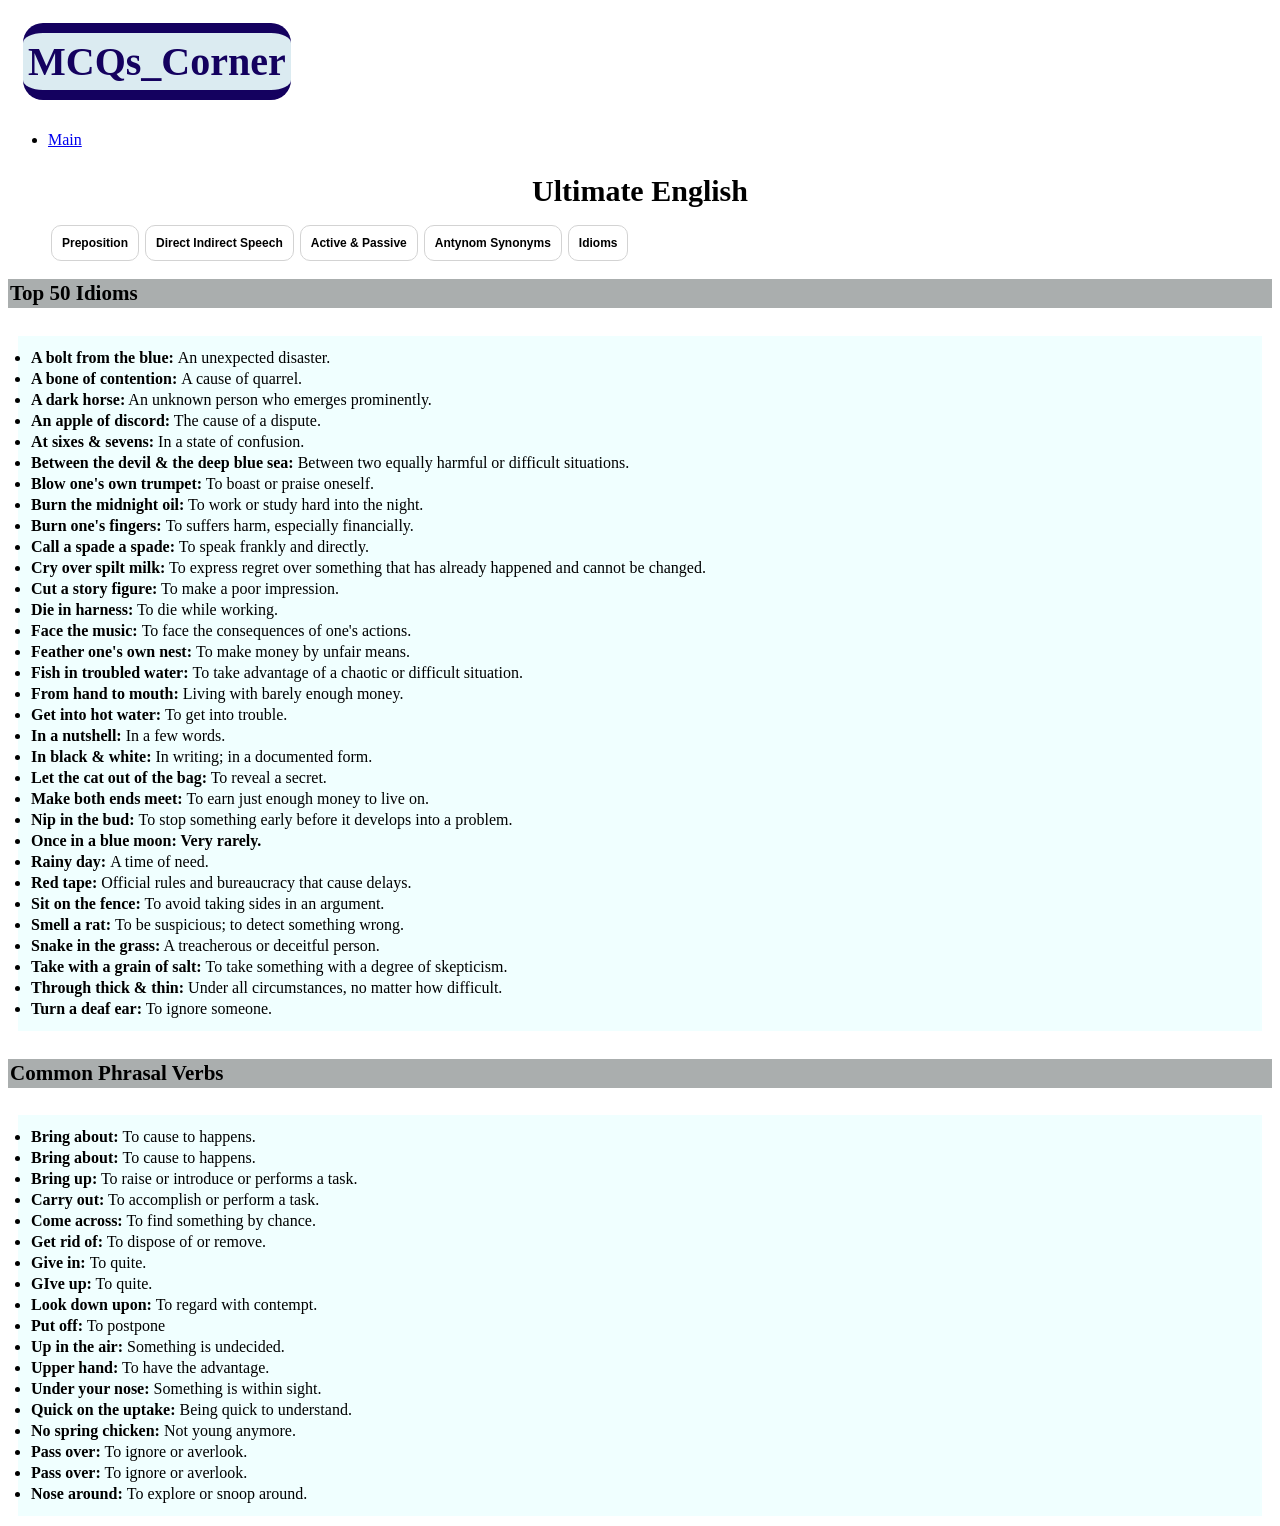
<file: Idioms.html>
<html>
    <head>
        <title>Active & Passive Voice</title>
        <link rel="stylesheet" href="MCQsCorner.css">
    </head>
    <body>
        <div class="div1">
             <h1>MCQs_Corner</h1>
        </div>

        <ul>
            <li><a href="mcqsMain.html">Main</a></li>
        </ul>
        <h2>Ultimate English</h2>

        <ul class="MainList">
            <li id="Mainli"><a href="Preposition.html" id="a">Preposition</a></li>
            <li id="Mainli"><a href="dirInd.html" id="a">Direct Indirect Speech</a></li>
            <li id="Mainli"><a href="ActPasVoi.html" id="a">Active & Passive</a></li>
            <li id="Mainli"><a href="AntSyn.html" id="a">Antynom Synonyms</a></li>
            <li id="Mainli"><a href="Idioms.html" id="a">Idioms</a></li>
        </ul>

        <h4>Top 50 Idioms</h4>
        <ul id="idList">
            <li id="idList2"><b>A bolt from the blue: </b> An unexpected disaster.</li>
            <li id="idList2"><b>A bone of contention: </b> A cause of quarrel.</li>
            <li id="idList2"><b>A dark horse:</b> An unknown person who emerges prominently.</li>
            <li id="idList2"><b>An apple of discord:</b> The cause of a dispute.</li>
            <li id="idList2"><b>At sixes & sevens:</b> In a state of confusion. </li>
            <li id="idList2"><b>Between the devil & the deep blue sea:</b> Between two equally harmful or difficult situations.</li>
            <li id="idList2"><b>Blow one's own trumpet:</b> To boast or praise oneself.</li>
            <li id="idList2"><b>Burn the midnight oil:</b> To work or study hard into the night.</li>
            <li id="idList2"><b>Burn one's fingers: </b> To suffers harm, especially financially.</li>
            <li id="idList2"><b>Call a spade a spade:</b> To speak frankly and directly.</li>
            <li id="idList2"><b>Cry over spilt milk:</b> To express regret over something that has already happened and cannot be changed.</li>
            <li id="idList2"><b>Cut a story figure:</b> To make a poor impression.</li>
            <li id="idList2"><b>Die in harness:</b> To die while working.</li>
            <li id="idList2"><b>Face the music: </b> To face the consequences of one's actions.</li>
            <li id="idList2"><b>Feather one's own nest: </b> To make money by unfair means.</li>
            <li id="idList2"><b>Fish in troubled water: </b> To take advantage of a chaotic or difficult situation.</li>
            <li id="idList2"><b>From hand to mouth: </b> Living with barely enough money.</li>
            <li id="idList2"><b>Get into hot water:</b> To get into trouble.</li>
            <li id="idList2"><b>In a nutshell: </b>In a few words. </li>
            <li id="idList2"><b>In black & white: </b> In writing; in a documented form.</li>
            <li id="idList2"><b>Let the cat out of the bag:</b> To reveal a secret.</li>
            <li id="idList2"><b>Make both ends meet: </b> To earn just enough money to live on.</li>
            <li id="idList2"><b>Nip in the bud: </b> To stop something early before it develops into a problem.</li>
            <li id="idList2"><b>Once in a blue moon: Very rarely.</b> </li>
            <li id="idList2"><b>Rainy day: </b> A time of need.</li>
            <li id="idList2"><b>Red tape: </b> Official rules and bureaucracy that cause delays.</li>
            <li id="idList2"><b>Sit on the fence:</b> To avoid taking sides in an argument.</li>
            <li id="idList2"><b>Smell a rat: </b> To be suspicious; to detect something wrong.</li>
            <li id="idList2"><b>Snake in the grass:</b> A treacherous or deceitful person.</li>
            <li id="idList2"><b>Take with a grain of salt: </b> To take something with a degree of skepticism.</li>
            <li id="idList2"><b>Through thick & thin:</b> Under all circumstances, no matter how difficult.</li>
            <li id="idList2"><b>Turn a deaf ear:</b> To ignore someone.</li>
        </ul>

        <h4>Common Phrasal Verbs</h4>
        <ul id="idList">
            <li id="idList2"><b>Bring about: </b> To cause to happens.</li>
            <li id="idList2"><b>Bring about: </b> To cause to happens.</li>
            <li id="idList2"><b>Bring up:</b> To raise or introduce or performs a task.</li>
            <li id="idList2"><b>Carry out:</b> To accomplish or perform a task.</li>
            <li id="idList2"><b>Come across:</b> To find something by chance.</li>
            <li id="idList2"><b>Get rid of:</b> To dispose of or remove.</li>
            <li id="idList2"><b>Give in: </b> To quite.</li>
            <li id="idList2"><b>GIve up:</b> To quite.</li>
            <li id="idList2"><b>Look down upon:</b> To regard with contempt.</li>
            <li id="idList2"><b>Put off:</b> To postpone</li>
            <li id="idList2"><b>Up in the air: </b> Something is undecided.</li>
            <li id="idList2"><b>Upper hand:</b> To have the advantage.</li>
            <li id="idList2"><b>Under your nose: </b> Something is within sight.</li>
            <li id="idList2"><b>Quick on the uptake:</b> Being quick to understand.</li>
            <li id="idList2"><b>No spring chicken:</b> Not young anymore.</li>
            <li id="idList2"><b>Pass over:</b> To ignore or averlook.</li>
            <li id="idList2"><b>Pass over:</b> To ignore or averlook.</li>
            <li id="idList2"><b>Nose around: </b> To explore or snoop around.</li>
            
        </ul>
    </body>
</html>
</file>
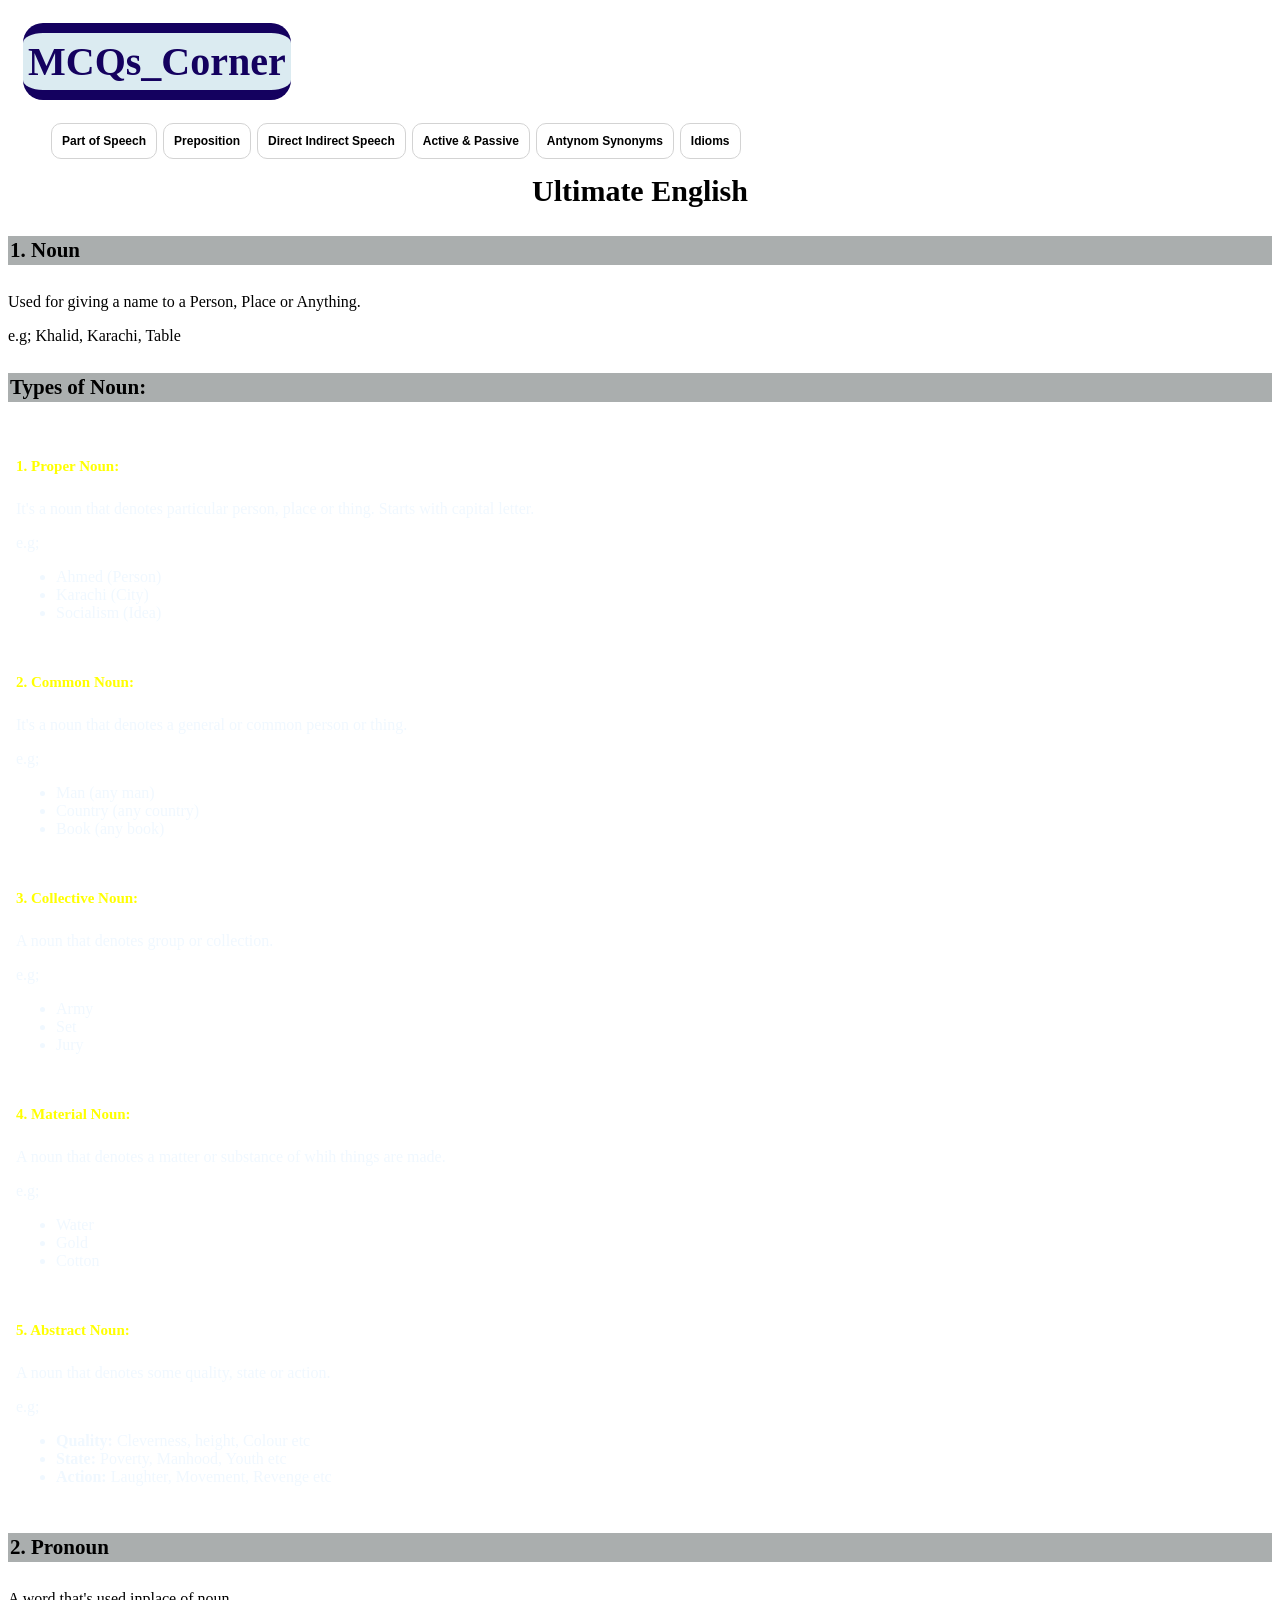
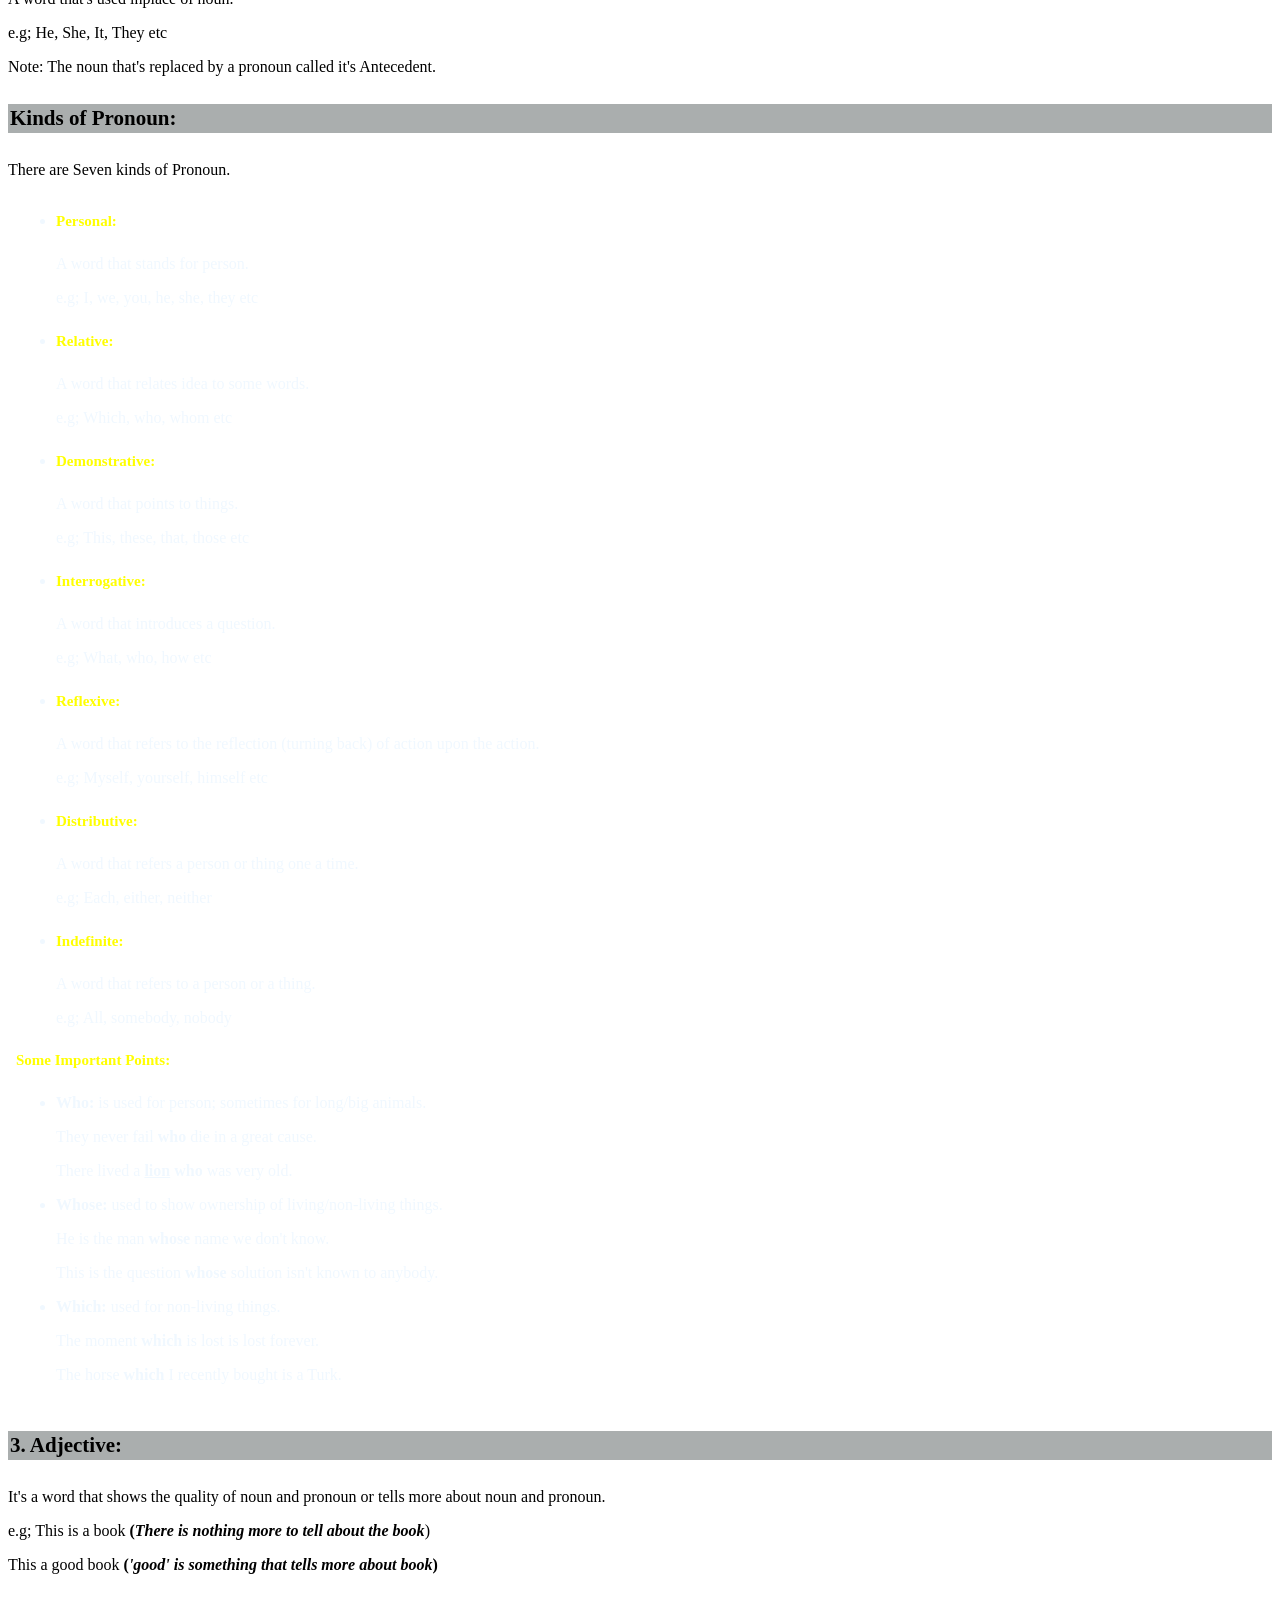
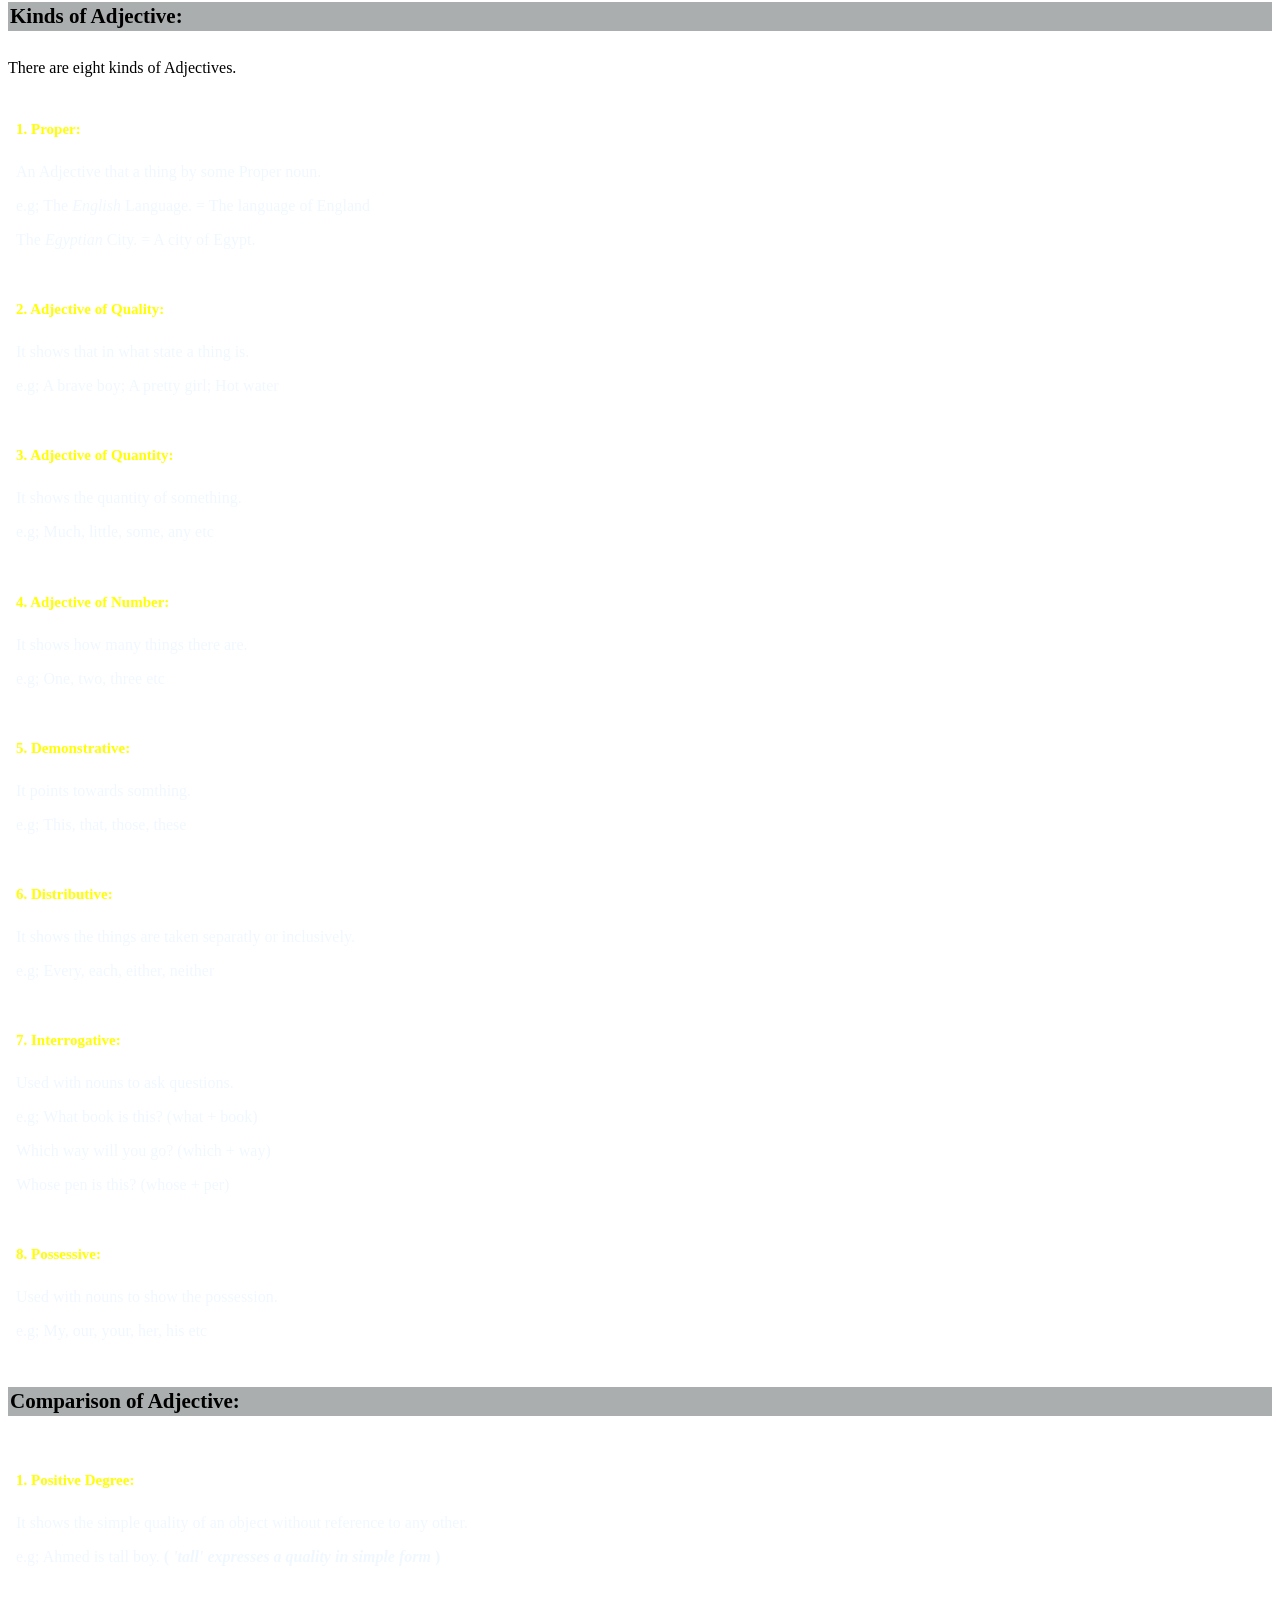
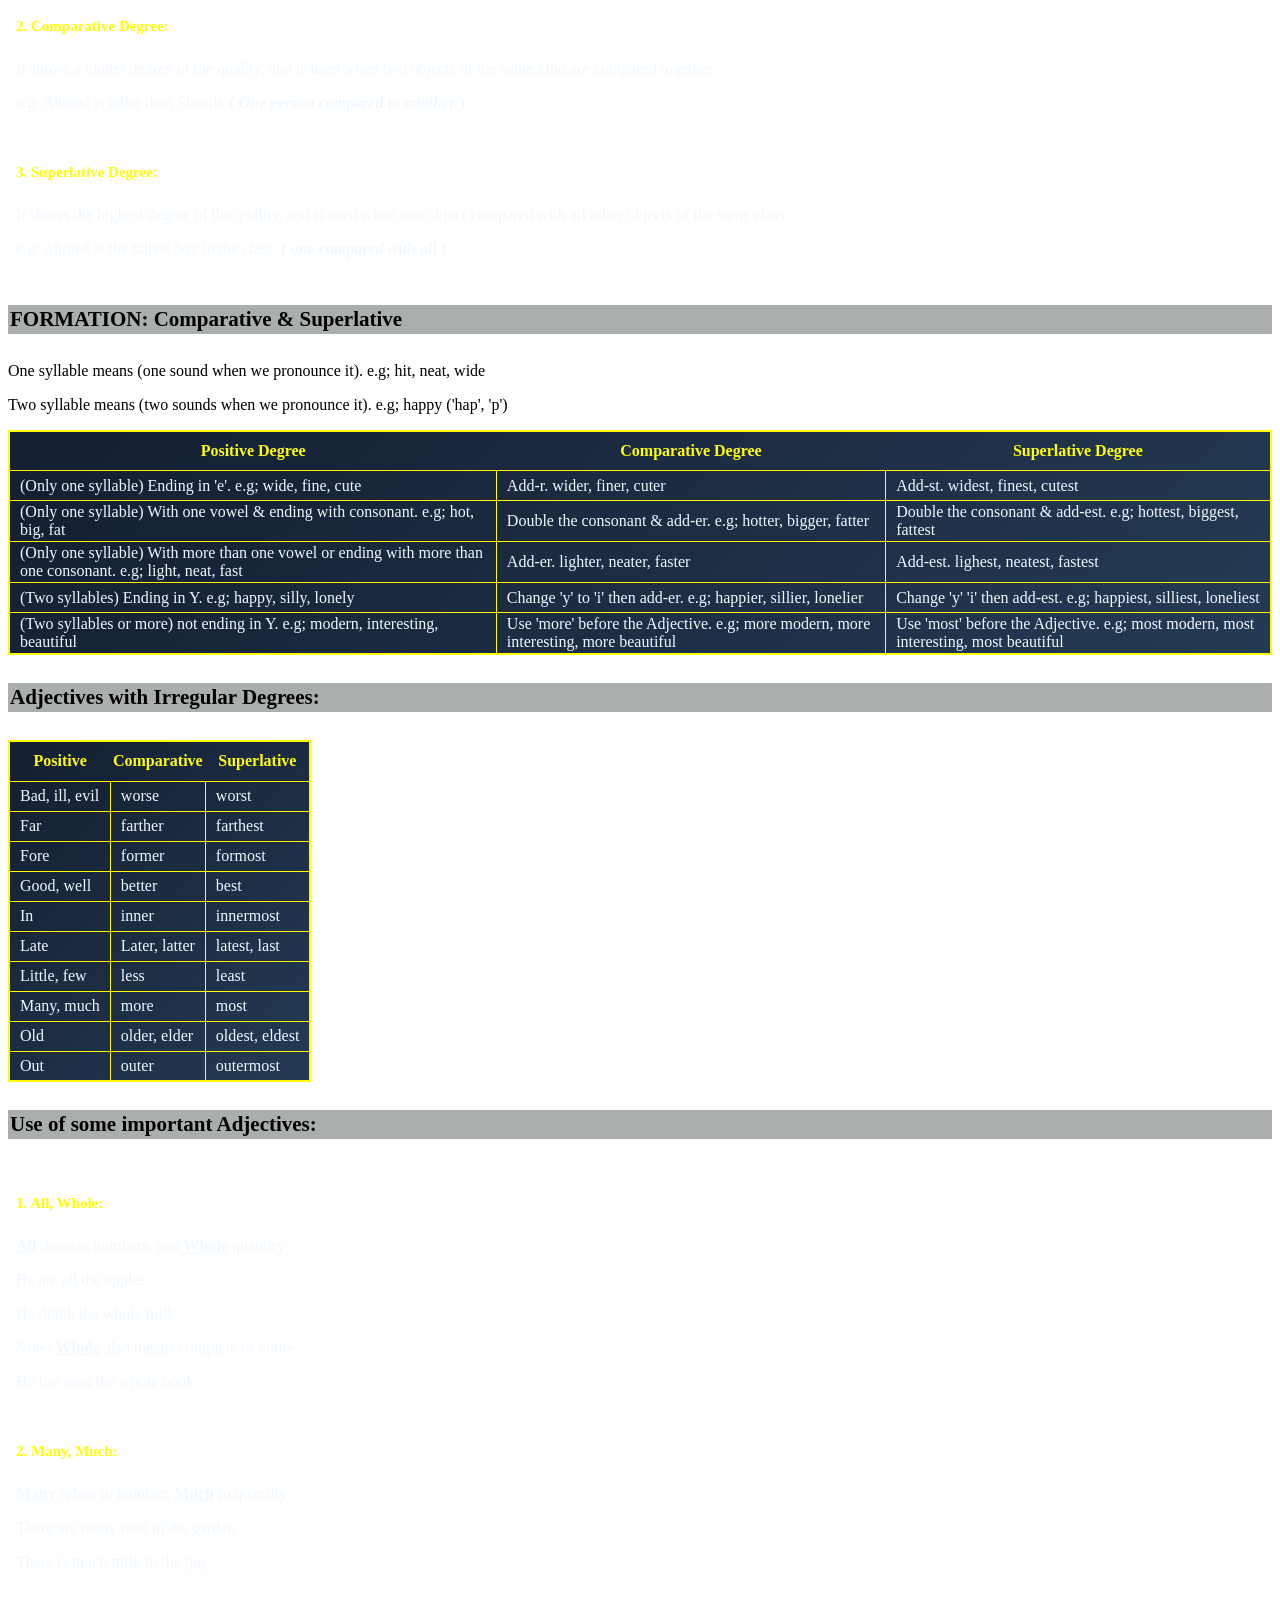
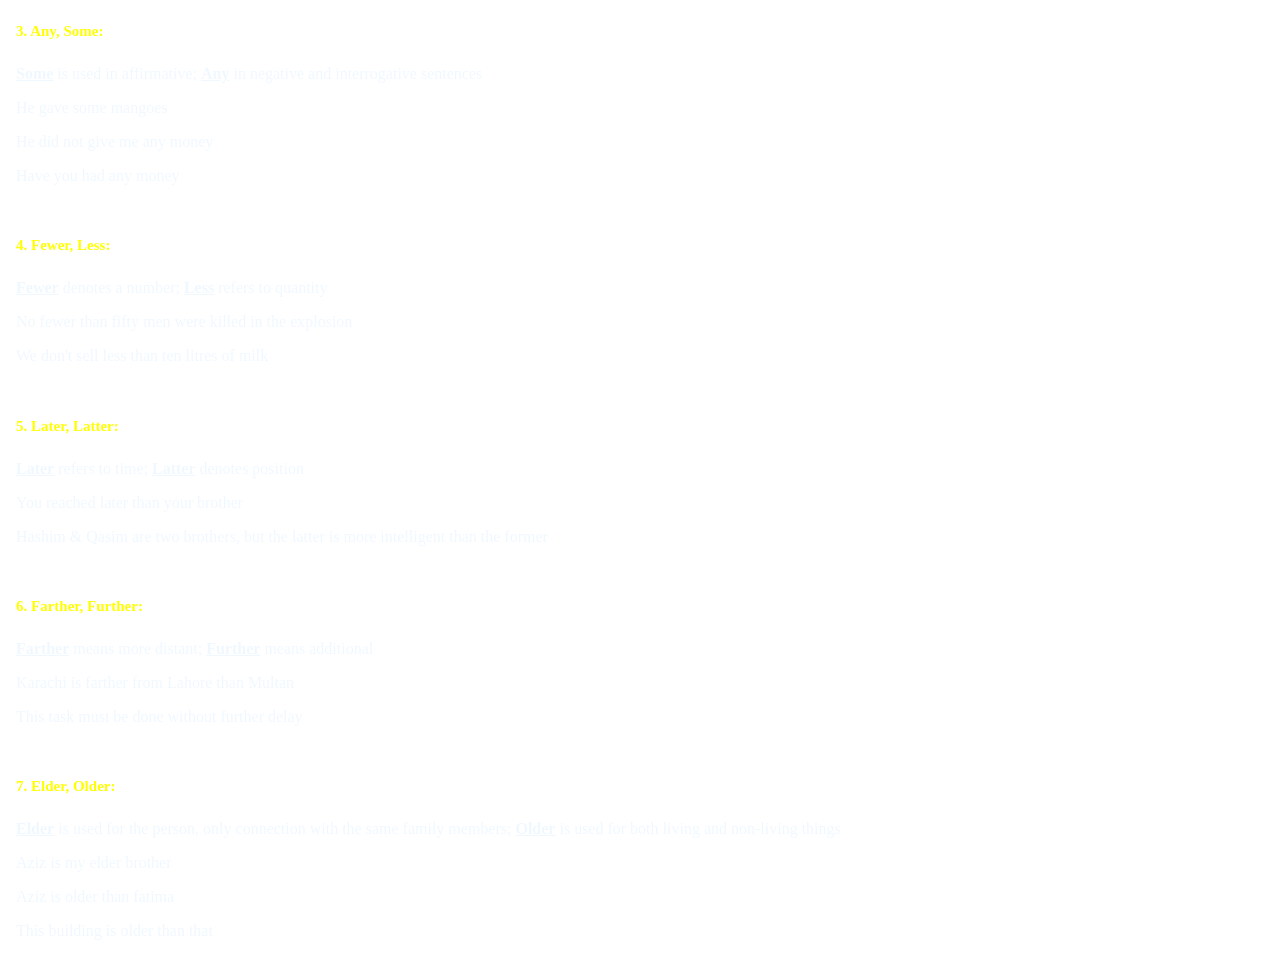
<file: PartOfSpeech.html>
<html>
    <head>
        <title>MCQsCorner</title>
        <link rel="stylesheet" href="MCQsCorner.css">
    </head>

    <body>
        <div class="div1">
            <h1>MCQs_Corner</h1>
        </div>

        <ul class="MainList">
            <li id="Mainli"><a href="PartOfSpeech.html" id="a">Part of Speech</a></li>
            <li id="Mainli"><a href="Preposition.html" id="a">Preposition</a></li>
            <li id="Mainli"><a href="dirInd.html" id="a">Direct Indirect Speech</a></li>
            <li id="Mainli"><a href="ActPasVoi.html" id="a">Active & Passive</a></li>
            <li id="Mainli"><a href="AntSyn.html" id="a">Antynom Synonyms</a></li>
            <li id="Mainli"><a href="Idioms.html" id="a">Idioms</a></li>
        </ul>

        <h2>Ultimate English</h2>

        <h4>1. Noun</h4>
        <p>Used for giving a name to a Person, Place or Anything.</p>
        <p>e.g; Khalid, Karachi, Table</p>
        <h4>Types of Noun:</h4>

        <div class="div">
            <h5>1. Proper Noun:</h5>
            <p>It's a noun that denotes particular person, place or thing. Starts with capital letter.</p>
            <p>e.g; <ul><li> Ahmed (Person) </li> <li> Karachi (City) </li> <li> Socialism (Idea)</li></ul></p>
        </div>

        <div class="div">
            <h5>2. Common Noun:</h5>
            <p>It's a noun that denotes a general or common person or thing.</p>
            <p>e.g; <ul><li> Man (any man) </li><li> Country (any country) </li> <li> Book (any book)</li> </ul></p>
        </div>

        <div class="div">
            <h5>3. Collective Noun:</h5>
            <p>A noun that denotes group or collection.</p>
            <p>e.g; <ul><li> Army</li> <li> Set</li> <li> Jury</li></ul></p>
        </div>

        <div class="div">
            <h5>4. Material Noun:</h5>
            <p>A noun that denotes a matter or substance of whih things are made.</p>
            <p>e.g; <ul><li> Water</li> <li> Gold</li> <li> Cotton</li></ul></p>
        </div>

        <div class="div">
            <h5>5. Abstract Noun:</h5>
            <p>A noun that denotes some quality, state or action.</p>
            <p>e.g; <ul><li><b> Quality: </b> Cleverness, height, Colour etc</li>
                <li><b> State:</b> Poverty, Manhood, Youth etc</li>
                <li><b> Action: </b> Laughter, Movement, Revenge etc</li>
                </ul>
            </p>
        </div>

        <h4>2. Pronoun</h4>
        <p>A word that's used inplace of noun.</p>
        <p>e.g; He, She, It, They etc</p>
        <p>Note: The noun that's replaced by a pronoun called it's Antecedent.</p>

        <h4>Kinds of Pronoun:</h4>
        There are Seven kinds of Pronoun.

        <div class="divli">
            <ul>
                <li><h5>Personal: </h5> A word that stands for person.
                <p>e.g; I, we, you, he, she, they etc</p>
                </li>

                <li><h5>Relative: </h5> A word that relates idea to some words.
                <p>e.g; Which, who, whom etc</p>
                </li>

                <li><h5>Demonstrative: </h5>A word that points to things.
                <p>e.g; This, these, that, those etc</p>
                </li>

                <li><h5>Interrogative:</h5>A word that introduces a question.
                <p>e.g; What, who, how etc</p>
                </li>

                <li><h5>Reflexive: </h5> A word that refers to the reflection (turning back) of action upon the action.
                <p>e.g; Myself, yourself, himself etc</p>
                </li>

                <li><h5>Distributive: </h5> A word that refers a person or thing one a time.
                <p>e.g; Each, either, neither</p>
                </li>

                <li><h5>Indefinite: </h5> A word that refers to a person or a thing.
                <p>e.g; All, somebody, nobody</p>
                </li>
            </ul>

            <h5>Some Important Points:</h5>
            <ul>
                <li><b>Who: </b> is used for person; sometimes for long/big animals.
                <p>They never fail <b>who</b> die in a great cause.</p>
                <p>There lived a <b><u>lion</u></b> <b>who</b> was very old.</p>
                </li>

                <li><b>Whose: </b> used to show ownership of living/non-living things.
                <p>He is the man <b>whose</b> name we don't know.</p>
                <p>This is the question <b>whose</b> solution isn't known to anybody.</p>
                </li>

                <li><b>Which: </b> used for non-living things.
                <p>The moment <b>which </b> is lost is lost forever.</p>
                <p>The horse <b>which</b> I recently bought is a Turk.</p>
                </li>
            </ul>
        </div>

        <h4>3. Adjective:</h4>
        <p>It's a word that shows the quality of noun and pronoun or tells more about noun and pronoun.</p>
        <p>e.g; This is a book <b>(<i>There is nothing more to tell about the book</i></b>)</p>
        <p>This a good book <b>(<i>'good' is something that tells more about book</i>)</b></p>

        <h4>Kinds of Adjective:</h4>
        <p>There are eight kinds of Adjectives.</p>

        <div class="div">
            <h5>1. Proper:</h5>
            <p>An Adjective that a thing by some Proper noun.</p>
            <p>e.g; The <i>English</i> Language. = The language of England</p>
            <p>The <i>Egyptian</i> City. = A city of Egypt.</p>
        </div>

        <div class="div">
            <h5>2. Adjective of Quality:</h5>
            <p>It shows that in what state a thing is.</p>
            <p>e.g; A brave boy; A pretty girl; Hot water</p>
        </div>

        <div class="div">
            <h5>3. Adjective of Quantity:</h5>
            <p>It shows the quantity of something.</p>
            <p>e.g; Much, little, some, any etc</p>
        </div>

        <div class="div">
            <h5>4. Adjective of Number:</h5>
            <p>It shows how many things there are.</p>
            <p>e.g; One, two, three etc</p>
        </div>

        <div class="div">
            <h5>5. Demonstrative:</h5>
            <p>It points towards somthing.</p>
            <p>e.g; This, that, those, these</p>
        </div>

        <div class="div">
            <h5>6. Distributive:</h5>
            <p>It shows the things are taken separatly or inclusively.</p>
            <p>e.g; Every, each, either, neither</p>
        </div>

        <div class="div">
            <h5>7. Interrogative:</h5>
            <p>Used with nouns to ask questions.</p>
            <p>e.g; What book is this? (what + book)</p>
            <p>Which way will you go? (which + way)</p>
            <p>Whose pen is this? (whose + per)</p>
        </div>

        <div class="div">
            <h5>8. Possessive:</h5>
            <p>Used with nouns to show the possession.</p>
            <p>e.g; My, our, your, her, his etc</p>
        </div>

        <h4>Comparison of Adjective:</h4>
        <div class="div">
            <h5>1. Positive Degree:</h5>
            <p>It shows the simple quality of an object without reference to any other.</p>
            <p>e.g; Ahmed is tall boy. <b>(<i> 'tall' expresses a quality in simple form</i> )</b></p>
        </div>

        <div class="div">
            <h5>2. Comparative Degree:</h5>
            <p>It shows a higher degree of the quality, and is used when two objects of the same kind are compared together.</p>
            <p>e.g; Ahmed is taller than Shoaib. <b>(<i> One person compared to another</i> )</b></p>
        </div>

        <div class="div">
            <h5>3. Superlative Degree:</h5>
            <p>It shows the highest degree of the quality, and is used when one object compared with all other objects of the same class.</p>
            <p>e.g; Ahmed is the tallest boy in the class. <b>(<i> one compared with all</i> )</b></p>
        </div>

        <h4>FORMATION: Comparative & Superlative</h4>
        <p>One syllable means (one sound when we pronounce it). e.g; hit, neat, wide</p>
        <p>Two syllable means (two sounds when we pronounce it). e.g; happy ('hap', 'p')</p>
        <table>
            <tr>
                <th>Positive Degree</th>
                <th>Comparative Degree</th>
                <th>Superlative Degree</th>
            </tr>
            <tr>
                <td>(Only one syllable) Ending in 'e'. e.g; wide, fine, cute
                </td>
                <td>Add-r. wider, finer, cuter</td>
                <td>Add-st. widest, finest, cutest</td>
            </tr>
            <tr>
                <td>(Only one syllable) With one vowel & ending with consonant. e.g; hot, big, fat
                </td>
                <td>Double the consonant & add-er. e.g; hotter, bigger, fatter
                </td>
                <td>Double the consonant & add-est. e.g; hottest, biggest, fattest
                </td>
            </tr>
            <tr>
                <td>(Only one syllable) With more than one vowel or ending with more than one consonant. e.g; light, neat, fast
                </td>
                <td>
                    Add-er. lighter, neater, faster
                </td>
                <td>Add-est. lighest, neatest, fastest</td>
            </tr>
            <tr>
                <td>(Two syllables) Ending in Y. e.g; happy, silly, lonely
                </td>
                <td>Change 'y' to 'i' then add-er. e.g; happier, sillier, lonelier
                </td>
                <td>Change 'y' 'i' then add-est. e.g; happiest, silliest, loneliest
                </td>
            </tr>
            <tr>
                <td>
                    (Two syllables or more) not ending in Y. e.g; modern, interesting, beautiful
                </td>
                <td>Use 'more' before the Adjective. e.g; more modern, more interesting, more beautiful
                </td>
                <td>Use 'most' before the Adjective. e.g; most modern, most interesting, most beautiful
                </td>
            </tr>
        </table>

        <h4>Adjectives with Irregular Degrees:</h4>
        <table>
            <tr>
                <th>Positive</th>
                <th>Comparative</th>
                <th>Superlative</th>
            </tr>
            <tr>
                <td>Bad, ill, evil</td>
                <td>worse</td>
                <td>worst</td>
            </tr>
            <tr>
                <td>Far</td>
                <td>farther</td>
                <td>farthest</td>
            </tr>
            <tr>
                <td>Fore</td>
                <td>former</td>
                <td>formost</td>
            </tr>
            <tr>
                <td>Good, well</td>
                <td>better</td>
                <td>best</td>
            </tr>
            <tr>
            <td>In</td>
            <td>inner</td>
            <td>innermost</td></tr>
            <tr>
                <td>Late</td>
                <td>Later, latter</td>
                <td>latest, last</td>
            </tr>
            <tr>
                <td>Little, few</td>
                <td>less</td>
                <td>least</td>
            </tr>
            <tr>
                <td>Many, much</td>
                <td>more</td>
                <td>most</td>
            </tr>
            <tr>
                <td>Old</td>
                <td>older, elder</td>
                <td>oldest, eldest</td>
            </tr>
            <tr>
                <td>Out</td>
                <td>outer</td>
                <td>outermost</td>
            </tr>
        </table>

        <h4>Use of some important Adjectives:</h4>
        <div class="div">
            <h5>1. All, Whole:</h5>
            <p><b><u>All</u></b> denotes numbers, and <b><u>Whole</u></b> quantity</p>
            <p>He ate all the apples</p>
            <p>He drank the whole milk</p>
            <p>Note: <b><u>Whole</u></b> also means complete or entire</p>
            <p>He has read the whole book</p>
        </div>
        <div class="div">
            <h5>2. Many, Much:</h5>
            <p><b><u>Many</u></b> refers to number; <b><u>Much</u></b> to quantity</p>
            <p>There are many men in the garden</p>
            <p>There is much milk in the jug</p>
        </div>
        <div class="div">
            <h5>3. Any, Some:</h5>
            <p><b><u>Some</u></b> is used in affirmative; <b><u>Any</u></b> in negative and interrogative sentences</p>
            <p>He gave some mangoes</p>
            <p>He did not give me any money</p>
            <p>Have you had any money</p>
        </div>
        <div class="div">
            <h5>4. Fewer, Less:</h5>
            <p><b><u>Fewer</u></b> denotes a number; <b><u>Less</u></b> refers to quantity</p>
            <p>No fewer than fifty men were killed in the explosion</p>
            <p>We don't sell less than ten litres of milk</p>
        </div>
        <div class="div">
            <h5>5. Later, Latter:</h5>
            <p><b><u>Later</u></b> refers to time; <b><u>Latter</u></b> denotes position</p>
            <p>You reached later than your brother</p>
            <p>Hashim & Qasim are two brothers, but the latter is more intelligent than the former</p>
        </div>
        <div class="div">
            <h5>6. Farther, Further:</h5>
            <p><b><u>Farther</u></b> means more distant; <b><u>Further</u></b> means additional</p>
            <p>Karachi is farther from Lahore than Multan</p>
            <p>This task must be done without further delay</p>
        </div>
        <div class="div">
            <h5>7. Elder, Older:</h5>
            <p><b><u>Elder</u></b> is used for the person, only connection with the same family members; <b><u>Older</u></b> is used for both living and non-living things</p>
            <p>Aziz is my elder brother</p>
            <p>Aziz is older than fatima</p>
            <p>This building is older than that</p>
        </div>
    </body>
</html>
</file>
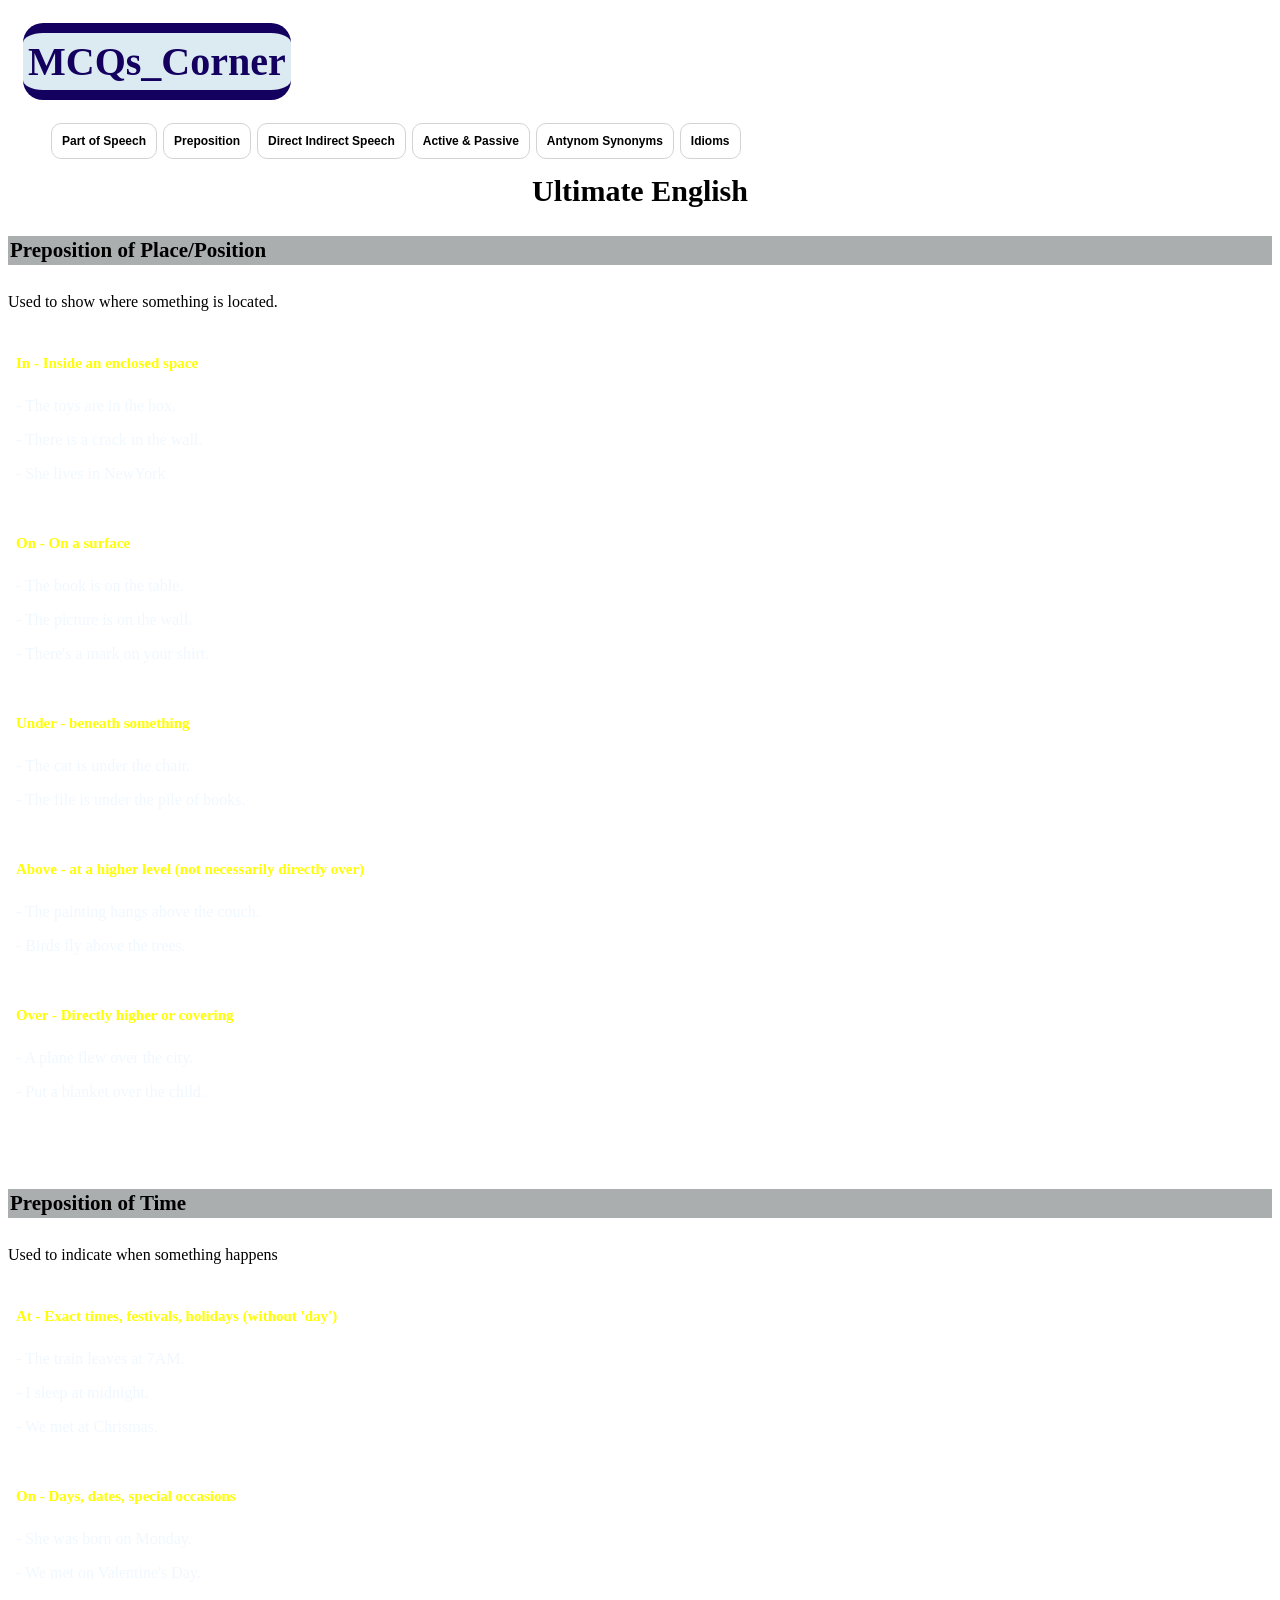
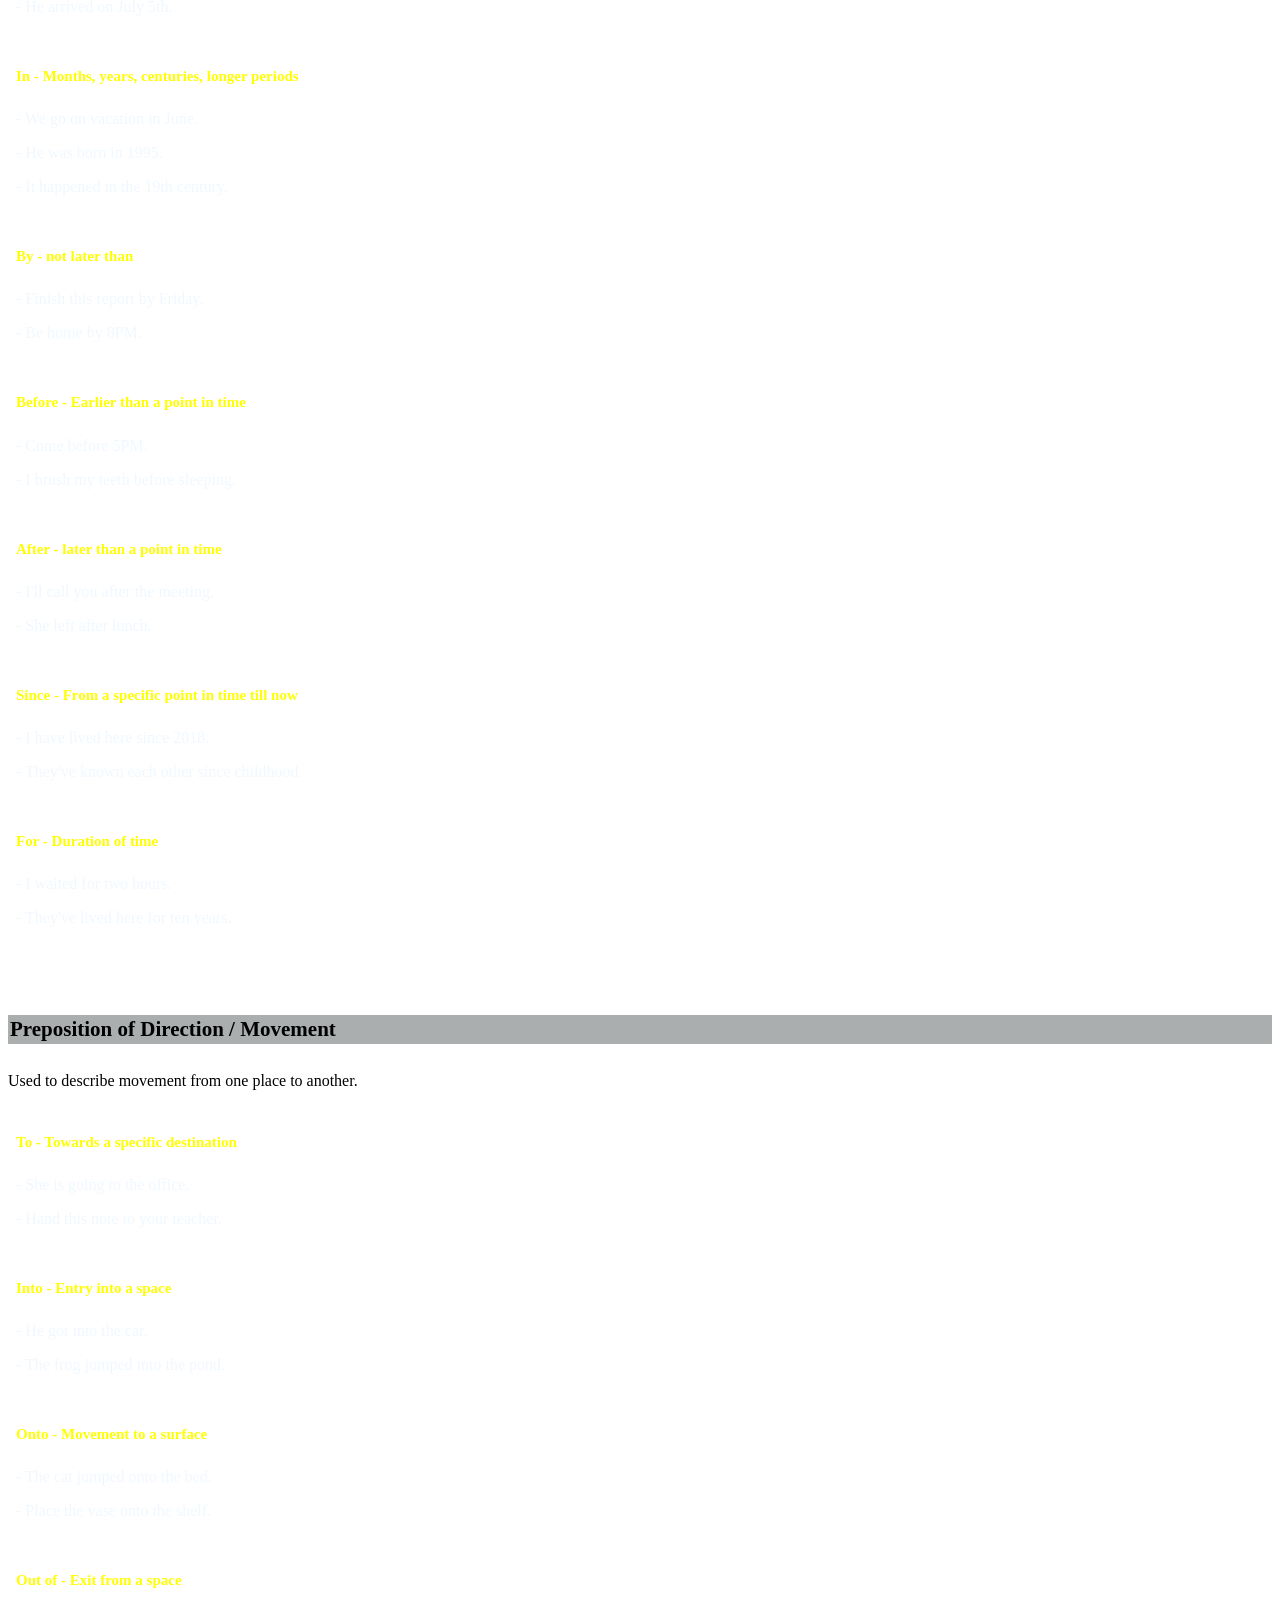
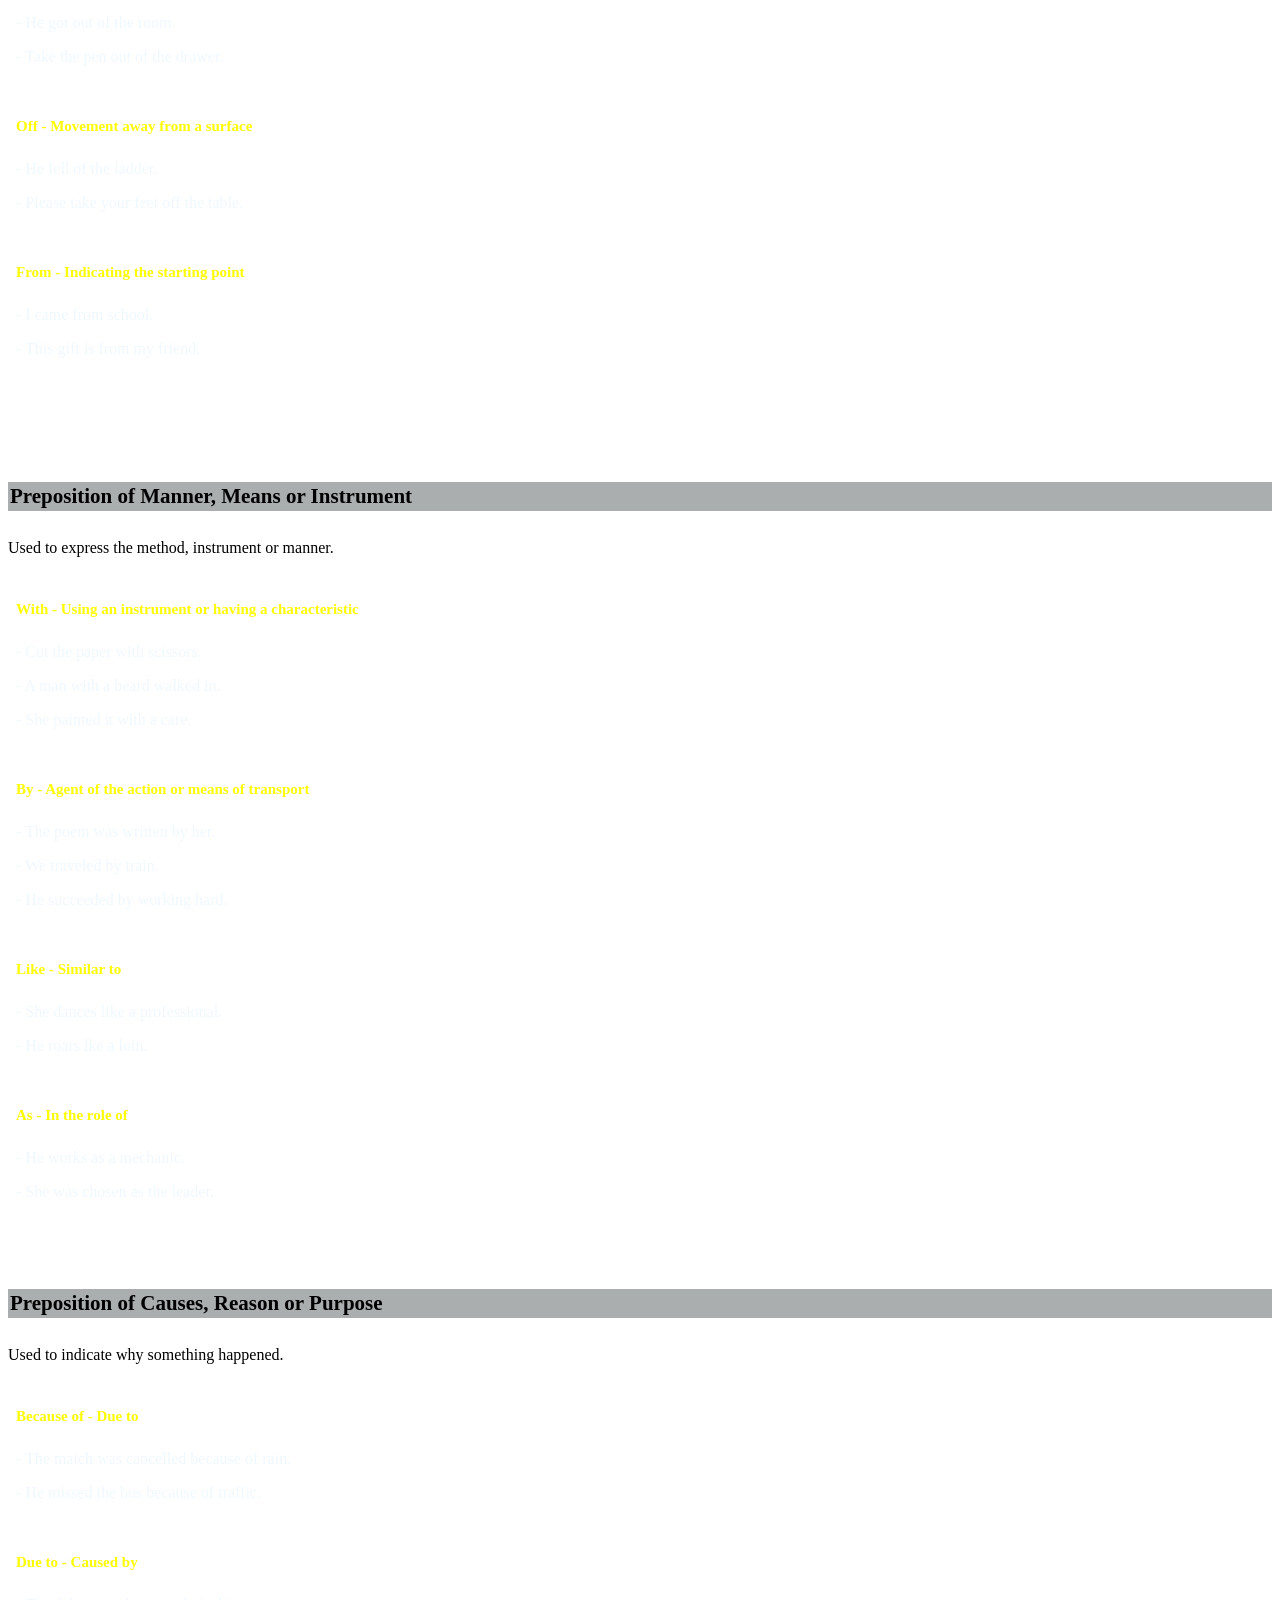
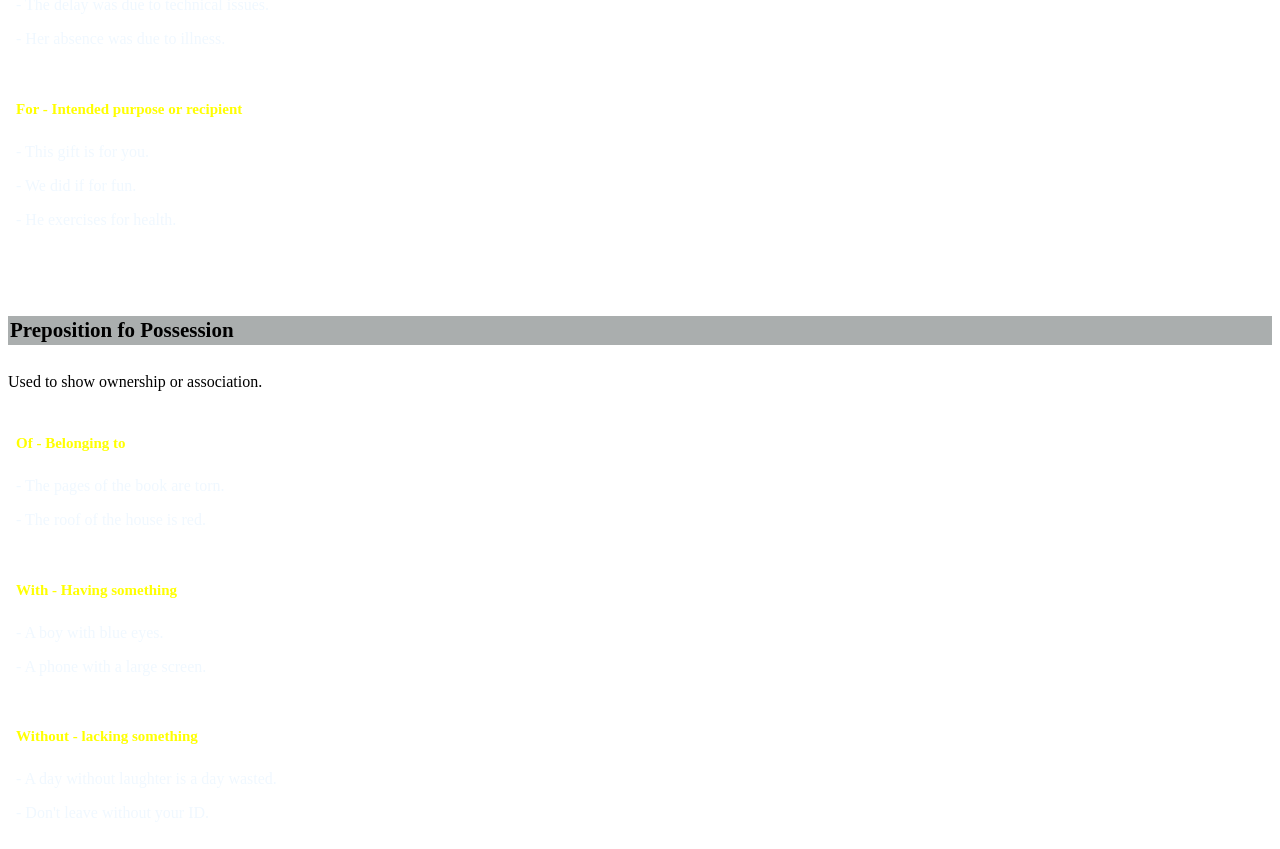
<file: Preposition.html>
<html>
    <head>
        <title>MCQsCorner</title>
        <link rel="stylesheet" href="MCQsCorner.css">
    </head>

    <body>
        <div class="div1">
             <h1>MCQs_Corner</h1>
        </div>

        <ul class="MainList">
            <li id="Mainli"><a href="PartOfSpeech.html" id="a">Part of Speech</a></li>
            <li id="Mainli"><a href="Preposition.html" id="a">Preposition</a></li>
            <li id="Mainli"><a href="dirInd.html" id="a">Direct Indirect Speech</a></li>
            <li id="Mainli"><a href="ActPasVoi.html" id="a">Active & Passive</a></li>
            <li id="Mainli"><a href="AntSyn.html" id="a">Antynom Synonyms</a></li>
            <li id="Mainli"><a href="Idioms.html" id="a">Idioms</a></li>
        </ul>

        <h2>Ultimate English</h2>

        <h4>Preposition of Place/Position</h4>
        <p>Used to show where something is located.</p>

        <div class="div">
        <h5>In - Inside an enclosed space</h5>
        <p>- The toys are in the box.</p>
        <p>- There is a crack in the wall.</p>
        <p>- She lives in NewYork</p>
        </div>

        <div class="div">
        <h5>On - On a surface</h5>
        <p>- The book is on the table.</p>
        <p>- The picture is on the wall.</p>
        <p>- There's a mark on your shirt.</p>
        </div>

        <div class="div">
        <h5>Under - beneath something</h5>
        <p>- The cat is under the chair.</p>
        <p>- The file is under the pile of books.</p>
        </div>

        <div class="div">
        <h5>Above - at a higher level (not necessarily directly over)</h5>
        <p>- The painting hangs above the couch.</p>
        <p>- Birds fly above the trees.</p>
        </div>

        <div class="div">
        <h5>Over - Directly higher or covering</h5>
        <p>- A plane flew over the city.</p>
        <p>- Put a blanket over the child.</p>
        </div><br><br>

        <h4>Preposition of Time</h4>
        <p>Used to indicate when something happens</p>

        <div class="div">
        <h5>At - Exact times, festivals, holidays (without 'day')</h5>
        <p>- The train leaves at 7AM.</p>
        <p>- I sleep at midnight.</p>
        <p>- We met at Chrismas.</p>
        </div>

        <div class="div">
        <h5>On - Days, dates, special occasions</h5>
        <p>- She was born on Monday.</p>
        <p>- We met on Valentine's Day.</p>
        <p>- He arrived on July 5th.</p>
        </div>

        <div class="div">
        <h5>In - Months, years, centuries, longer periods</h5>
        <p>- We go on vacation in June. </p>
        <p>- He was born in 1995. </p>
        <p>- It happened in the 19th century. </p>
        </div>

        <div class="div">
        <h5>By - not later than</h5>
        <p>- Finish this report by Friday.</p>
        <p>- Be home by 8PM.</p>
        </div>

        <div class="div">
        <h5>Before - Earlier than a point in time</h5>
        <p>- Come before 5PM.</p>
        <p>- I brush my teeth before sleeping.</p>
        </div>

        <div class="div">
        <h5>After - later than a point in time</h5>
        <p>- I'll call you after the meeting. </p>
        <p>- She left after lunch. </p>
        </div>

        <div class="div">
        <h5>Since - From a specific point in time till now</h5>
        <p>- I have lived here since 2018. </p>
        <p>- They've known each other since childhood. </p>
        </div>

        <div class="div">
        <h5>For - Duration of time</h5>
        <p>- I waited for two hours. </p>
        <p>- They've lived here for ten years. </p>
        </div><br><br>

        <h4>Preposition of Direction / Movement</h4>
        <p>Used to describe movement from one place to another.</p>

        <div class="div">
        <h5>To - Towards a specific destination</h5>
        <p>- She is going to the office.</p>
        <p>- Hand this note to your teacher.</p>
        </div>

        <div class="div">
        <h5>Into - Entry into a space</h5>
        <p>- He got into the car.</p>
        <p>- The frog jumped into the pond.</p>
        </div>

        <div class="div">
        <h5>Onto - Movement to a surface</h5>
        <p>- The cat jumped onto the bed. </p>
        <p>- Place the vase onto the shelf. </p>
        </div>

        <div class="div">
        <h5>Out of - Exit from a space</h5>
        <p>- He got out of the room.</p>
        <p>- Take the pen out of the drawer. </p>
        </div>

        <div class="div">
        <h5>Off - Movement away from a surface</h5>
        <p>- He fell of the ladder. </p>
        <p>- Please take your feet off the table.</p>
        </div>

        <div class="div">
        <h5>From - Indicating the starting point</h5>
        <p>- I came from school. </p>
        <p>- This gift is from my friend. </p><br><br>
        </div><br><br>

        <h4>Preposition of Manner, Means or Instrument</h4>
        <p>Used to express the method, instrument or manner.</p>

        <div class="div">
        <h5>With - Using an instrument or having a characteristic</h5>
        <p>- Cut the paper with scissors. </p>
        <p>- A man with a beard walked in. </p>
        <p>- She painted it with a care. </p>
        </div>

        <div class="div">
        <h5>By - Agent of the action or means of transport</h5>
        <p>- The poem was written by her. </p>
        <p>- We traveled by train. </p>
        <p>- He succeeded by working hard. </p>
        </div>

        <div class="div">
        <h5>Like - Similar to</h5>
        <p>- She dances like a professional.</p>
        <p>- He roars lke a loin.</p>
        </div>

        <div class="div">
        <h5>As - In the role of</h5>
        <p>- He works as a mechanic.</p>
        <p>- She was chosen as the leader.</p>
        </div><br><br>

        <h4>Preposition of Causes, Reason or Purpose</h4>
        <p>Used to indicate why something happened.</p>

        <div class="div">
        <h5>Because of - Due to</h5>
        <p>- The match was cancelled because of rain. </p>
        <p>- He missed the bus because of traffic. </p>
        </div>

        <div class="div">
        <h5>Due to - Caused by</h5>
        <p>- The delay was due to technical issues.</p>
        <p>- Her absence was due to illness. </p>
        </div>

        <div class="div">
        <h5>For - Intended purpose or recipient</h5>
        <p>- This gift is for you.</p>
        <p>- We did if for fun.</p>
        <p>- He exercises for health.</p>
        </div><br><br>

        <h4>Preposition fo Possession</h4>
        <p>Used to show ownership or association.</p>

        <div class="div">
        <h5>Of - Belonging to</h5>
        <p>- The pages of the book are torn. </p>
        <p>- The roof of the house is red. </p>
        </div>

        <div class="div">
        <h5>With - Having something</h5>
        <p>- A boy with blue eyes.</p>
        <p>- A phone with a large screen.</p>
        </div>

        <div class="div">
        <h5>Without - lacking something</h5>
        <p>- A day without laughter is a day wasted.</p>
        <p>- Don't leave without your ID.</p>
        </div>
    </body>

</html>
</file>
<file: mcqsMain.css>
body {
    background: linear-gradient(135deg, #373a3f, #243b55)
}

h1 {
    justify-content: center;
    justify-items: center;
    text-align: center;
    margin: 5%;
    background: linear-gradient(45deg, #d8860b, #d4af37, #ffd700, #ffcc00, #d4af37, #b8860b);
}

.div1 {
    justify-content: center;
    justify-items: center;
    text-align: center;
    margin: 5%;
}

.ul1 {
    list-style: none;
    display: grid;
    grid-template-columns: repeat(3, 100px);
    gap: 20px;
}

.li1 {
    font-size: 12px;
    text-decoration: none;
    background: linear-gradient(45deg, #d8860b, #d4af37, #ffd700, #ffcc00, #d4af37, #b8860b);
    border: 1px solid lightgray;
    padding: 10px;
    border-radius: 10px;
    color: black;
    font-weight: bold;
    font-family:Arial, Helvetica, sans-serif;
}

.li1:hover {
    font-size: 12px;
    text-decoration: none;
    background: #b8860b;
    border: 1px solid black;
    padding: 10px;
    border-radius: 10px;
    color: black;
}

.div2 {
    justify-content: center;
    justify-items: center;
    text-align: center;
}

.ul2 {
    background: linear-gradient(135deg, #141e30, #243b55);
    padding: 5% 15% 10% 10%;
    border-top-left-radius: 20px;
    border-top-right-radius: 20px;
    display: grid;
    list-style: none;
    grid-template-columns: repeat(2, 50px);
    gap: 100px;
}

.li2 {
    font-size: 12px;
    text-decoration: none;
    background-color: aqua;
    border: 1px solid lightgray;
    padding: 30px;
    border-radius: 10px;
    color: black;
    font-weight: bold;
    font-family:Arial, Helvetica, sans-serif;
}

.li2:hover {
    font-size: 12px;
    text-decoration: none;
    background-color: lightblue;
    border: 1px solid black;
    padding: 30px;
    border-radius: 10px;
    color: black;
}
</file>
<file: MCQsCorner.css>
body {
    background-color: #ffffff;
}

.div1 {
    background-image: url('D:/Sub Contnents/4th Semester/Web Engineering/MCQsCorner/wallP5.jpg');
    background-size: cover;
}

h1 {
    color: rgb(20, 1,95);
    font-size: 40px;
    font-family: 'Times New Roman', Times, serif;
    display: inline-block;
    border-top: 10px solid darkgray;
    border-bottom: 10px solid darkgray;
    border-color: rgb(20, 1,95);
    border-radius: 20px;
    background-color: rgb(219, 235, 241);
    margin: 15px;
    padding: 5px;
}

h2 {
    font-size: 30px;
    text-align: center;
}
.div {
    background-image: url('D:/Sub Contnents/4th Semester/Web Engineering/MCQsCorner/gray4.jpg');
    background-repeat: no-repeat;
    color:aliceblue;
    padding: 3px;
    margin: 5px;
}

.divli {
    background-image: url('D:/Sub Contnents/4th Semester/Web Engineering/MCQsCorner/gray4.jpg');
    background-repeat: repeat-y;
    color: aliceblue;
    padding: 3px;
    margin: 5px;
}

h4 {
    background-color: rgb(170, 174, 174);
    padding: 2px;
    font-size: 21px;
}

h5 {
    color: yellow;
    font-size: 15px;
}

td {
    border: 1px solid yellow;
    color: aliceblue;
    height: 30px;
    padding: 2px 10px 2px 10px; 
}

th {
    height: 40px;
    color: yellow;
}
table {
    border: 2px solid yellow;
    border-collapse: collapse;
    margin-bottom: 10px;
    background: linear-gradient(135deg, #141e30, #243b55);
    background-repeat: no-repeat;
    background-size: cover;
    background-position: center;
}

#data {
    color: red;
}

.MainList {
    list-style: none;
    display: flex;
}

#a {
    font-size: 12px;
    margin: 3px;
    text-decoration: none;
    background-color: #ffffff;
    border: 1px solid lightgray;
    padding: 10px;
    border-radius: 10px;
    color: black;
    font-weight: bold;
    font-family: Arial, Helvetica, sans-serif;
}

#a:hover {
    margin: 3px;
    background-color: lightgray;
    border: 1px solid black;
    padding: 10px;
    border-radius: 10px;
    background-position: center;
    background-attachment: fixed;
}

#idList {
    background-color:azure;
    background-size: cover;
    margin: 10px;
    padding: 10px;
}

#idList2 {
    margin: 3px;
}

.img {
    background-image: url('D:/Sub Contnents/4th Semester/Web Engineering/MCQsCorner/wallP6.jpg');
    background-size: 30%;
}
</file>
